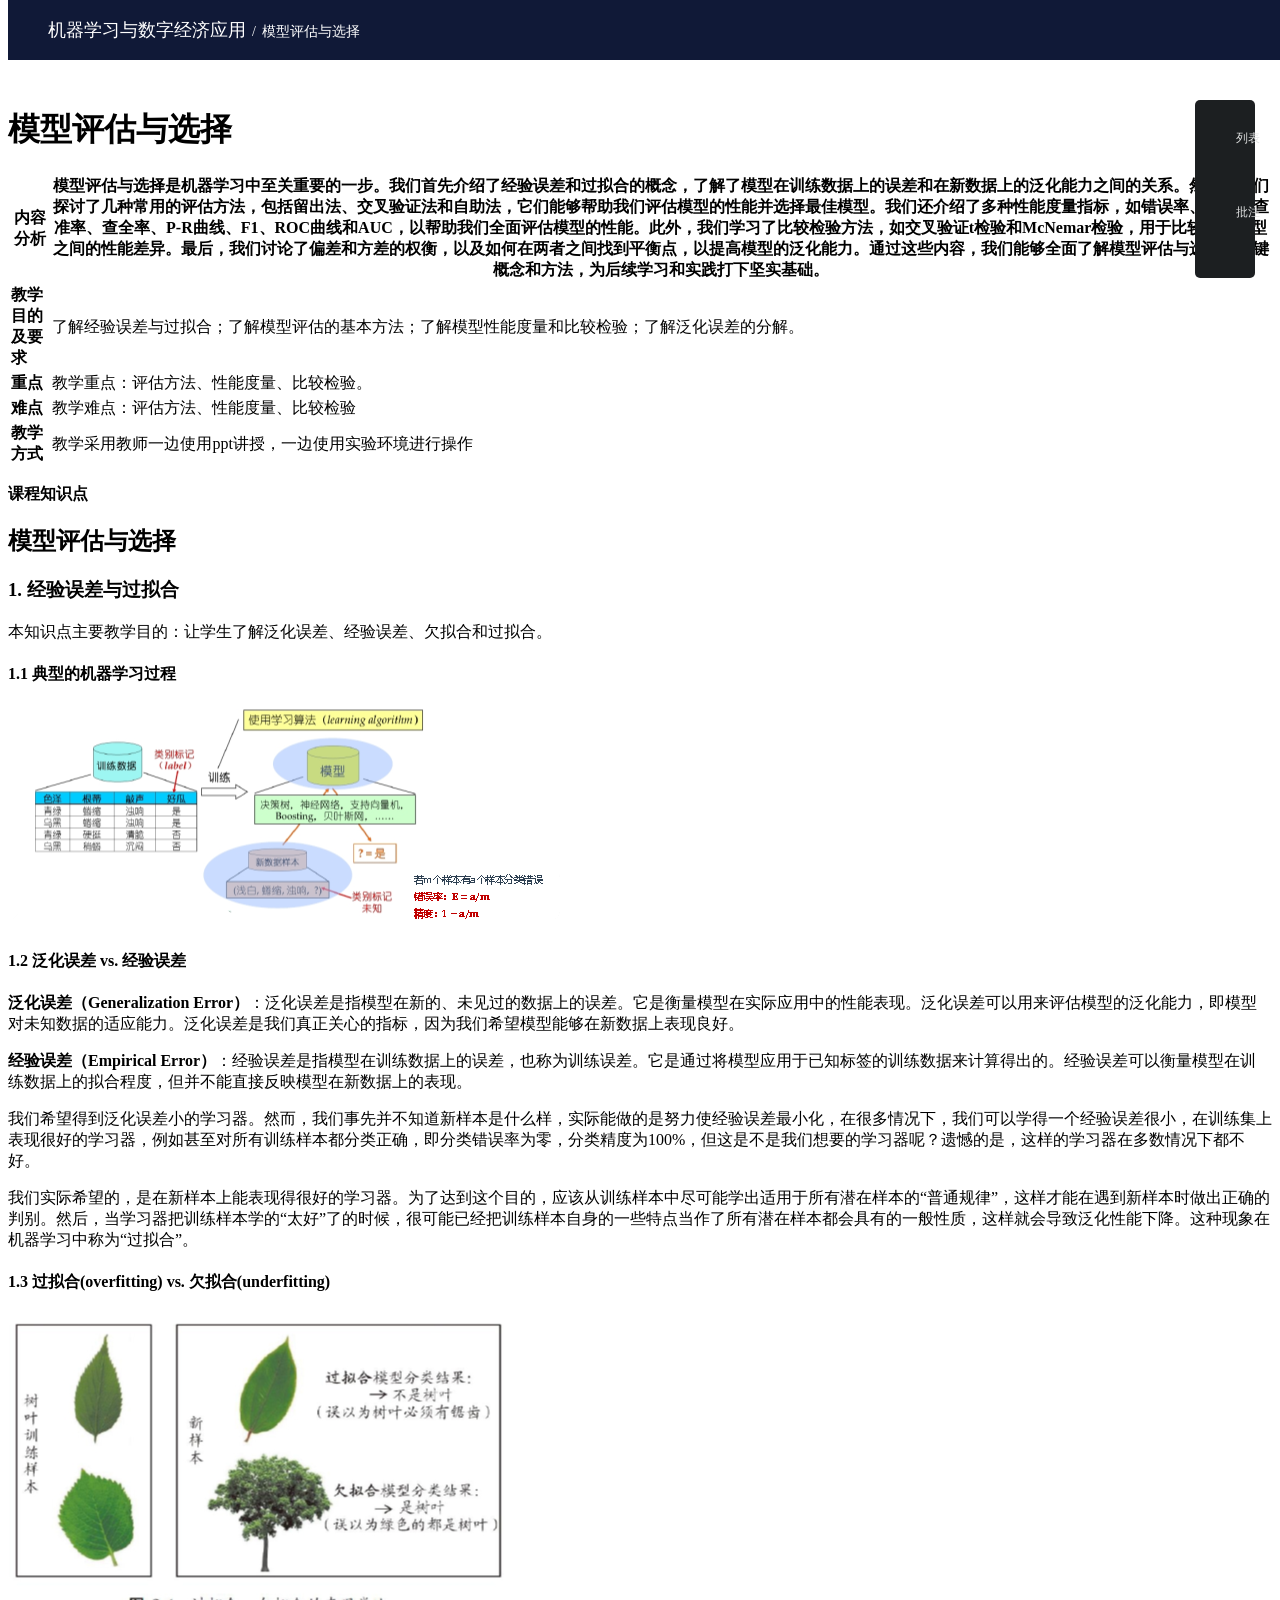
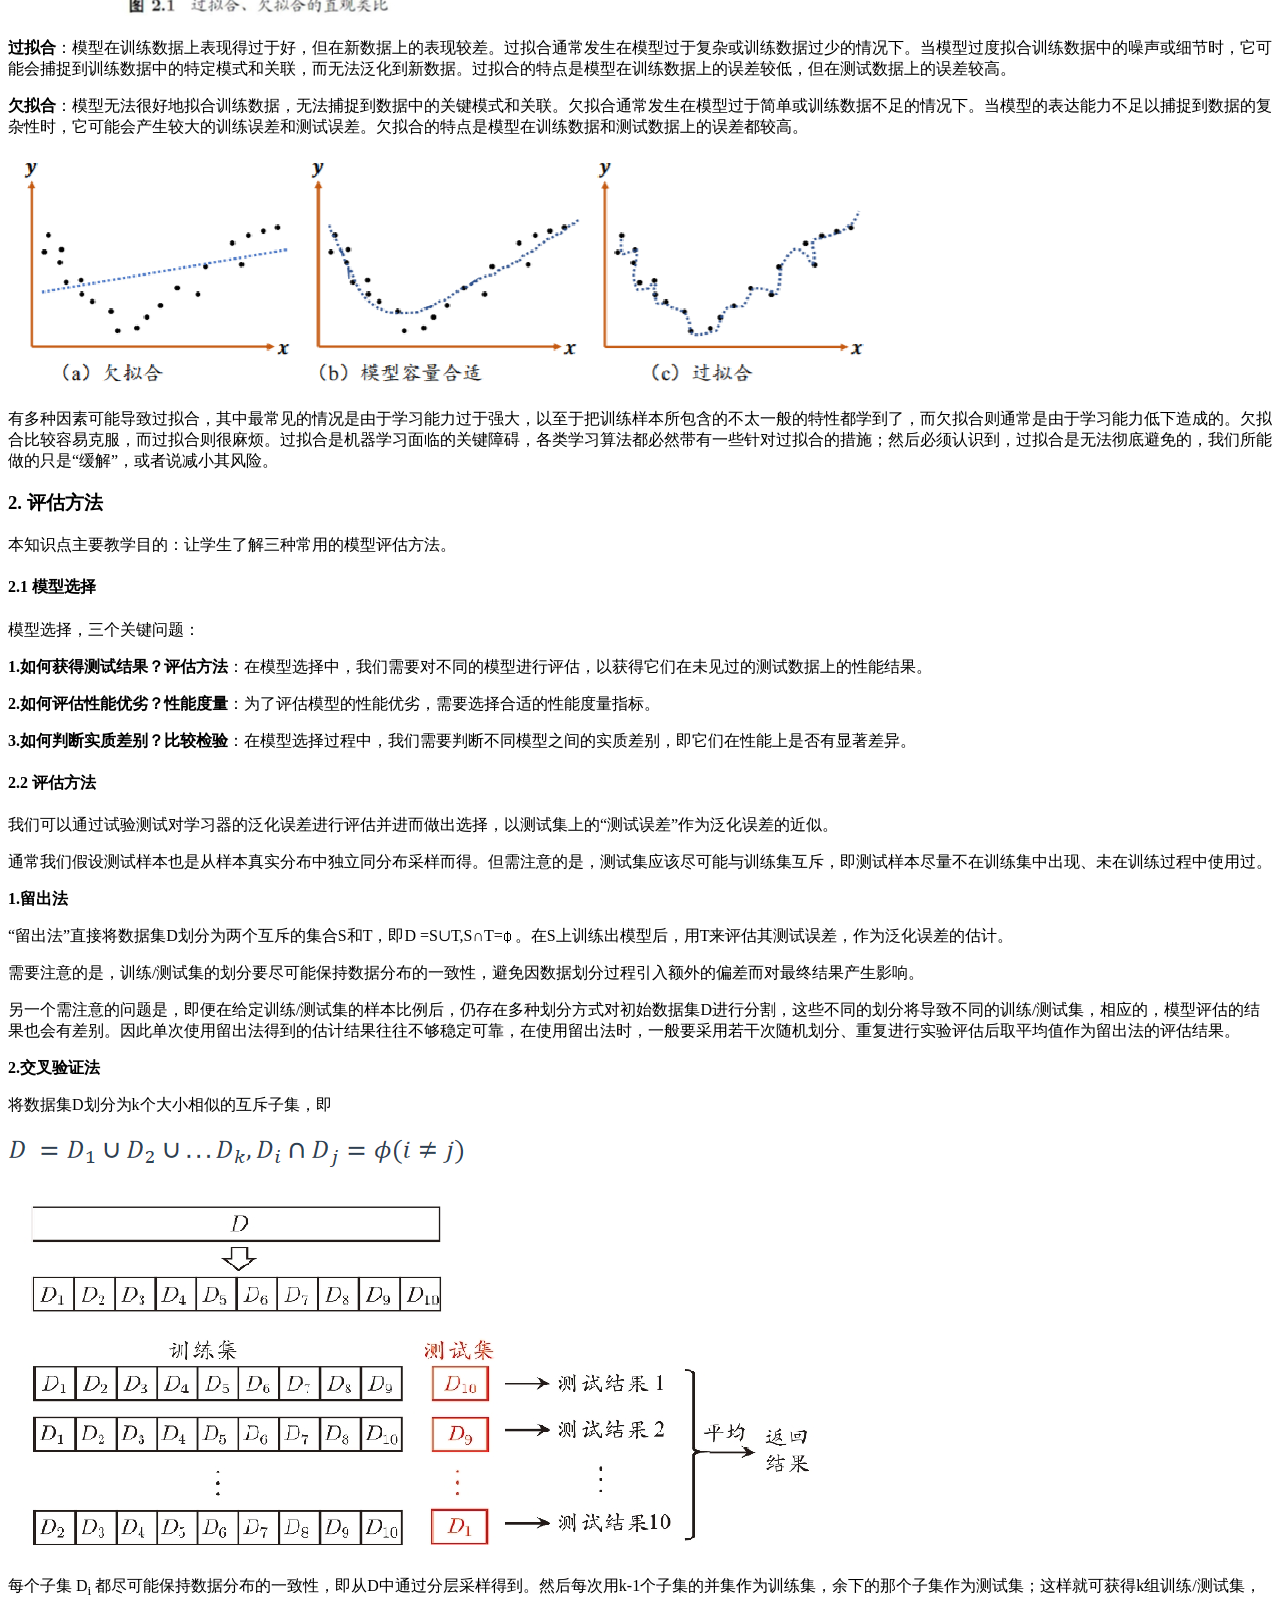
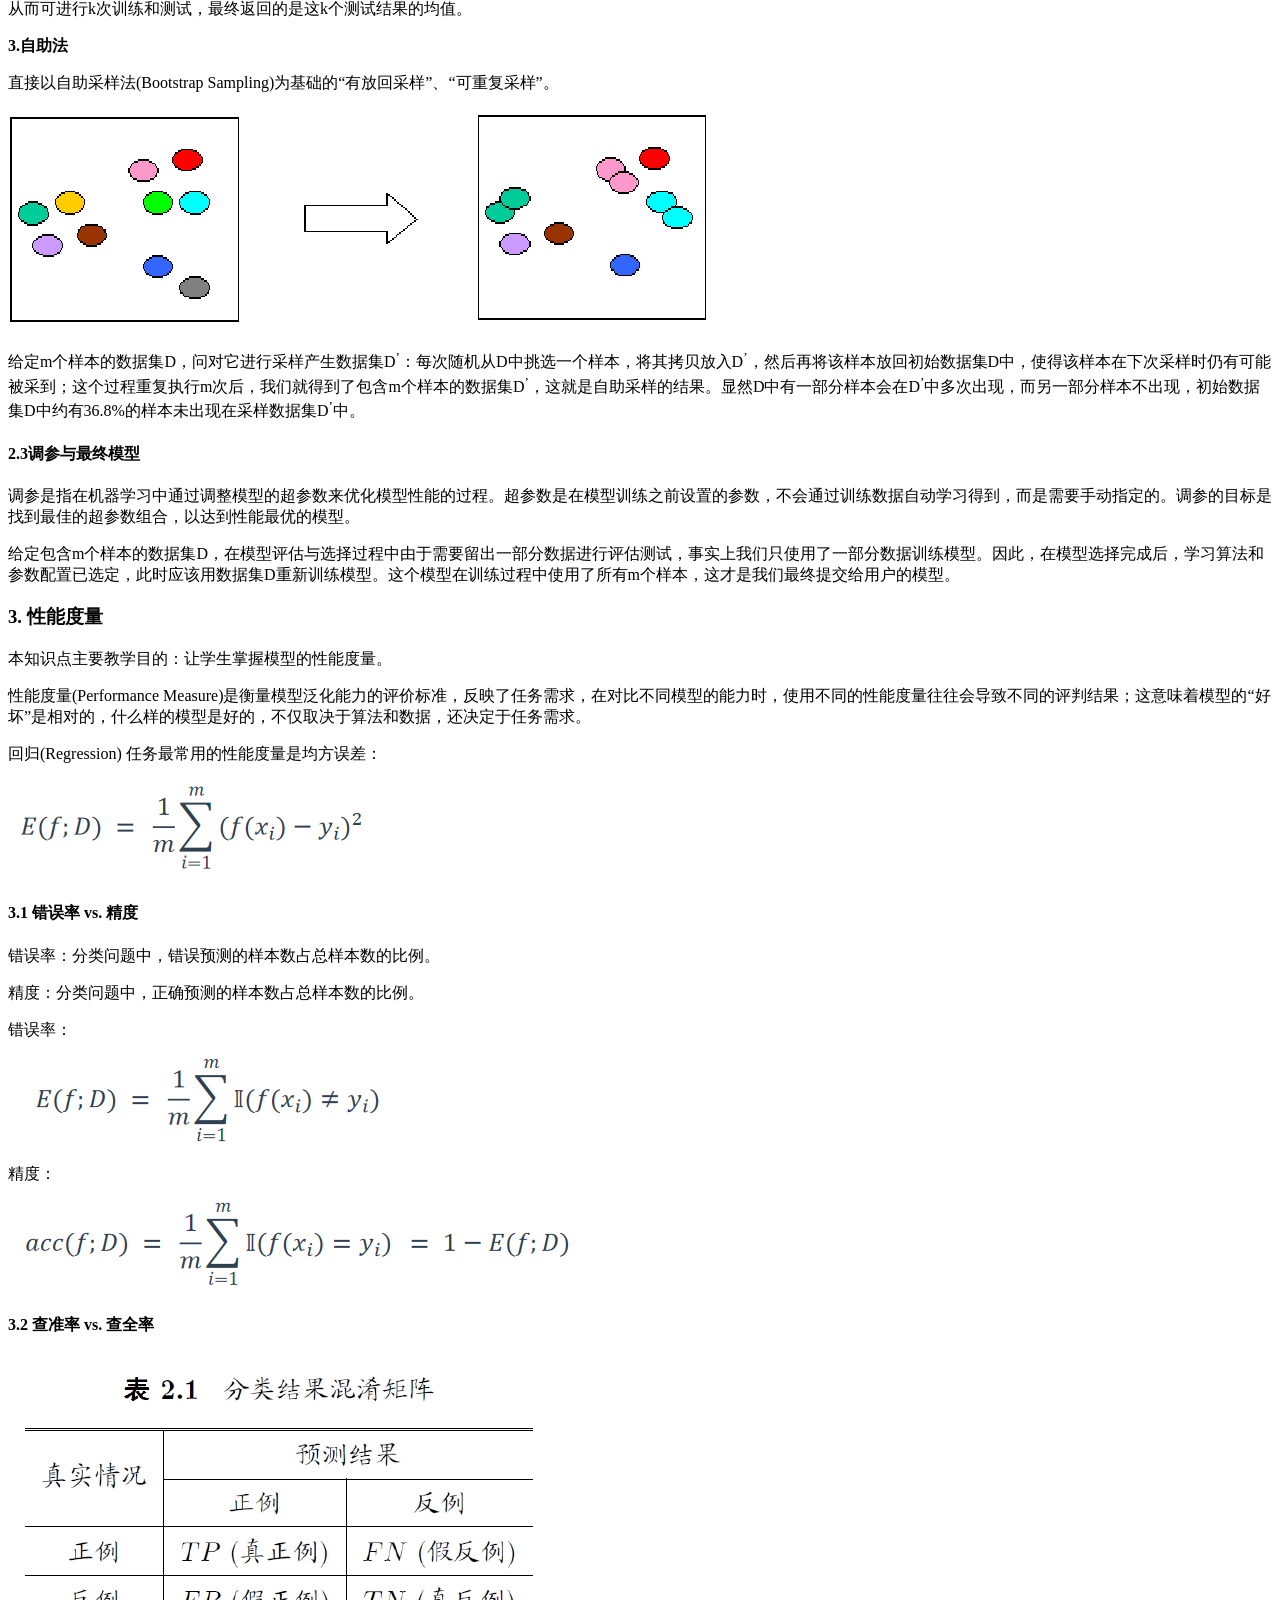
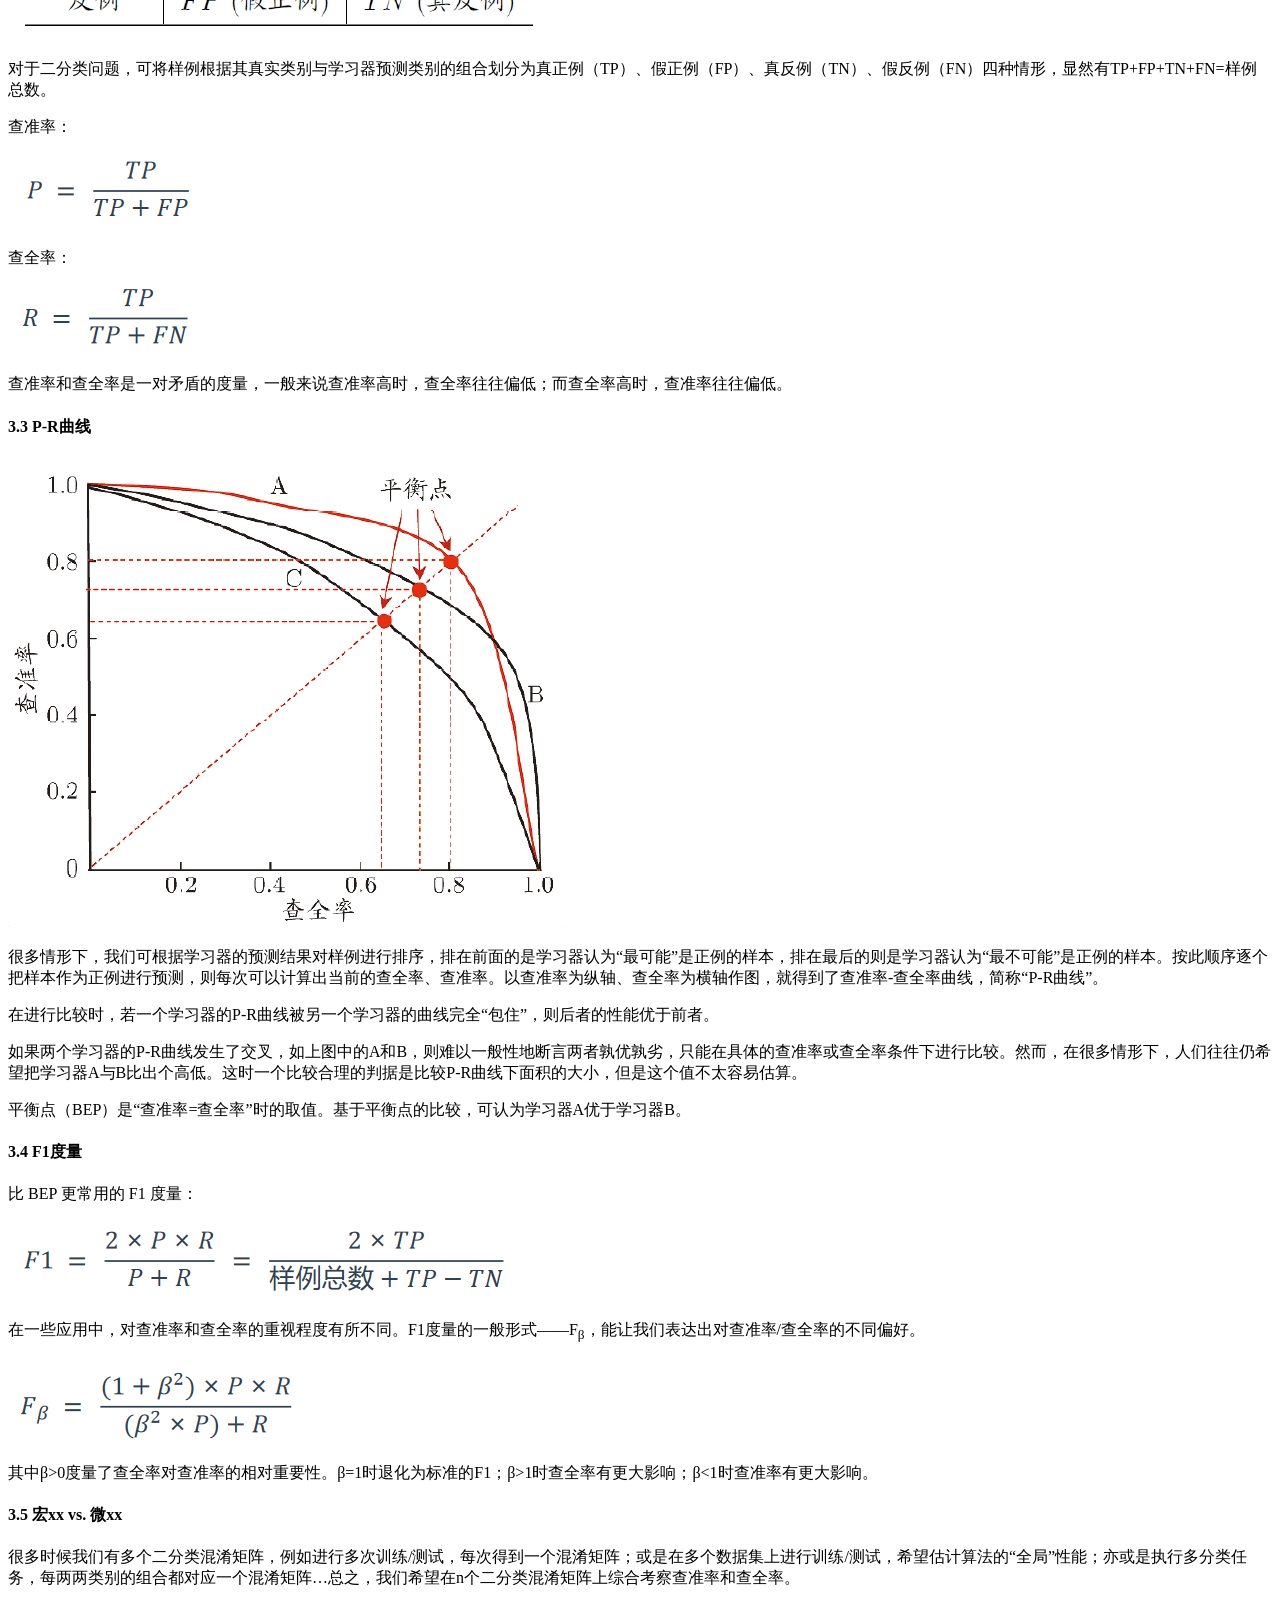
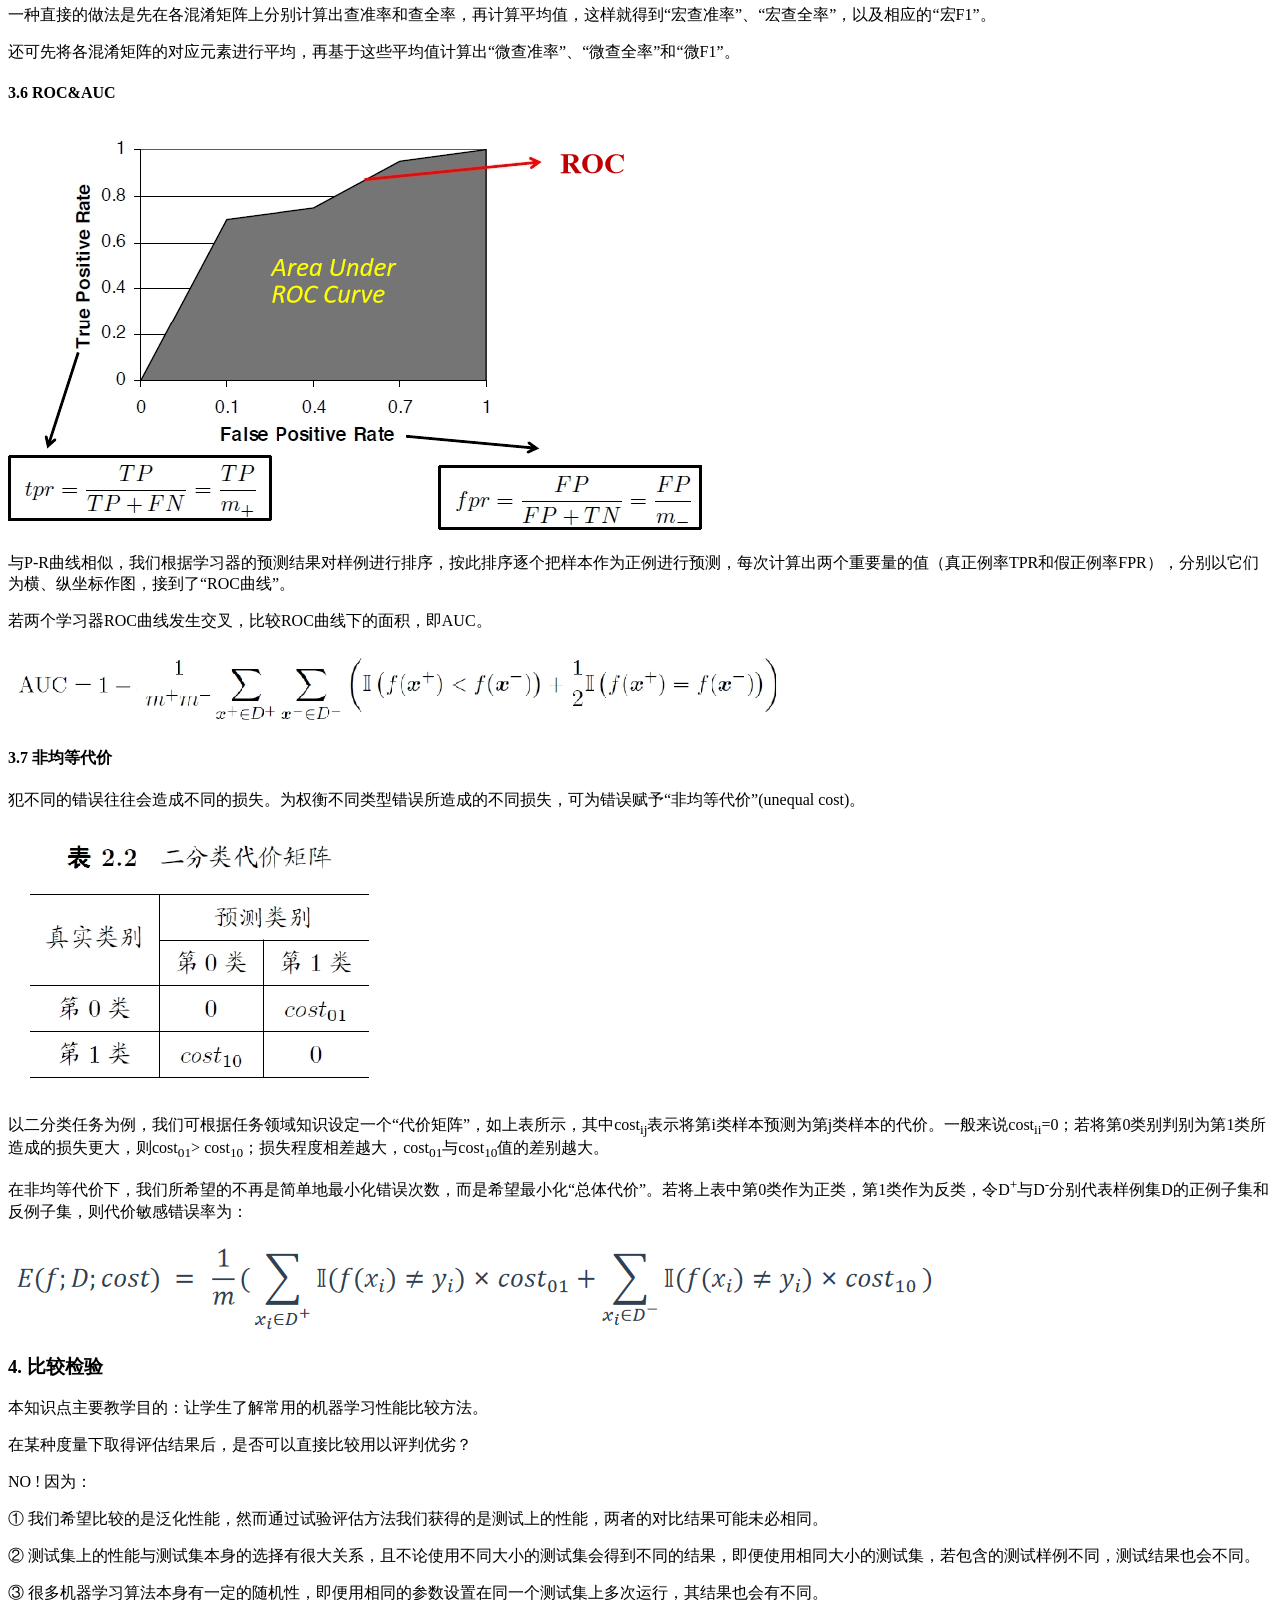
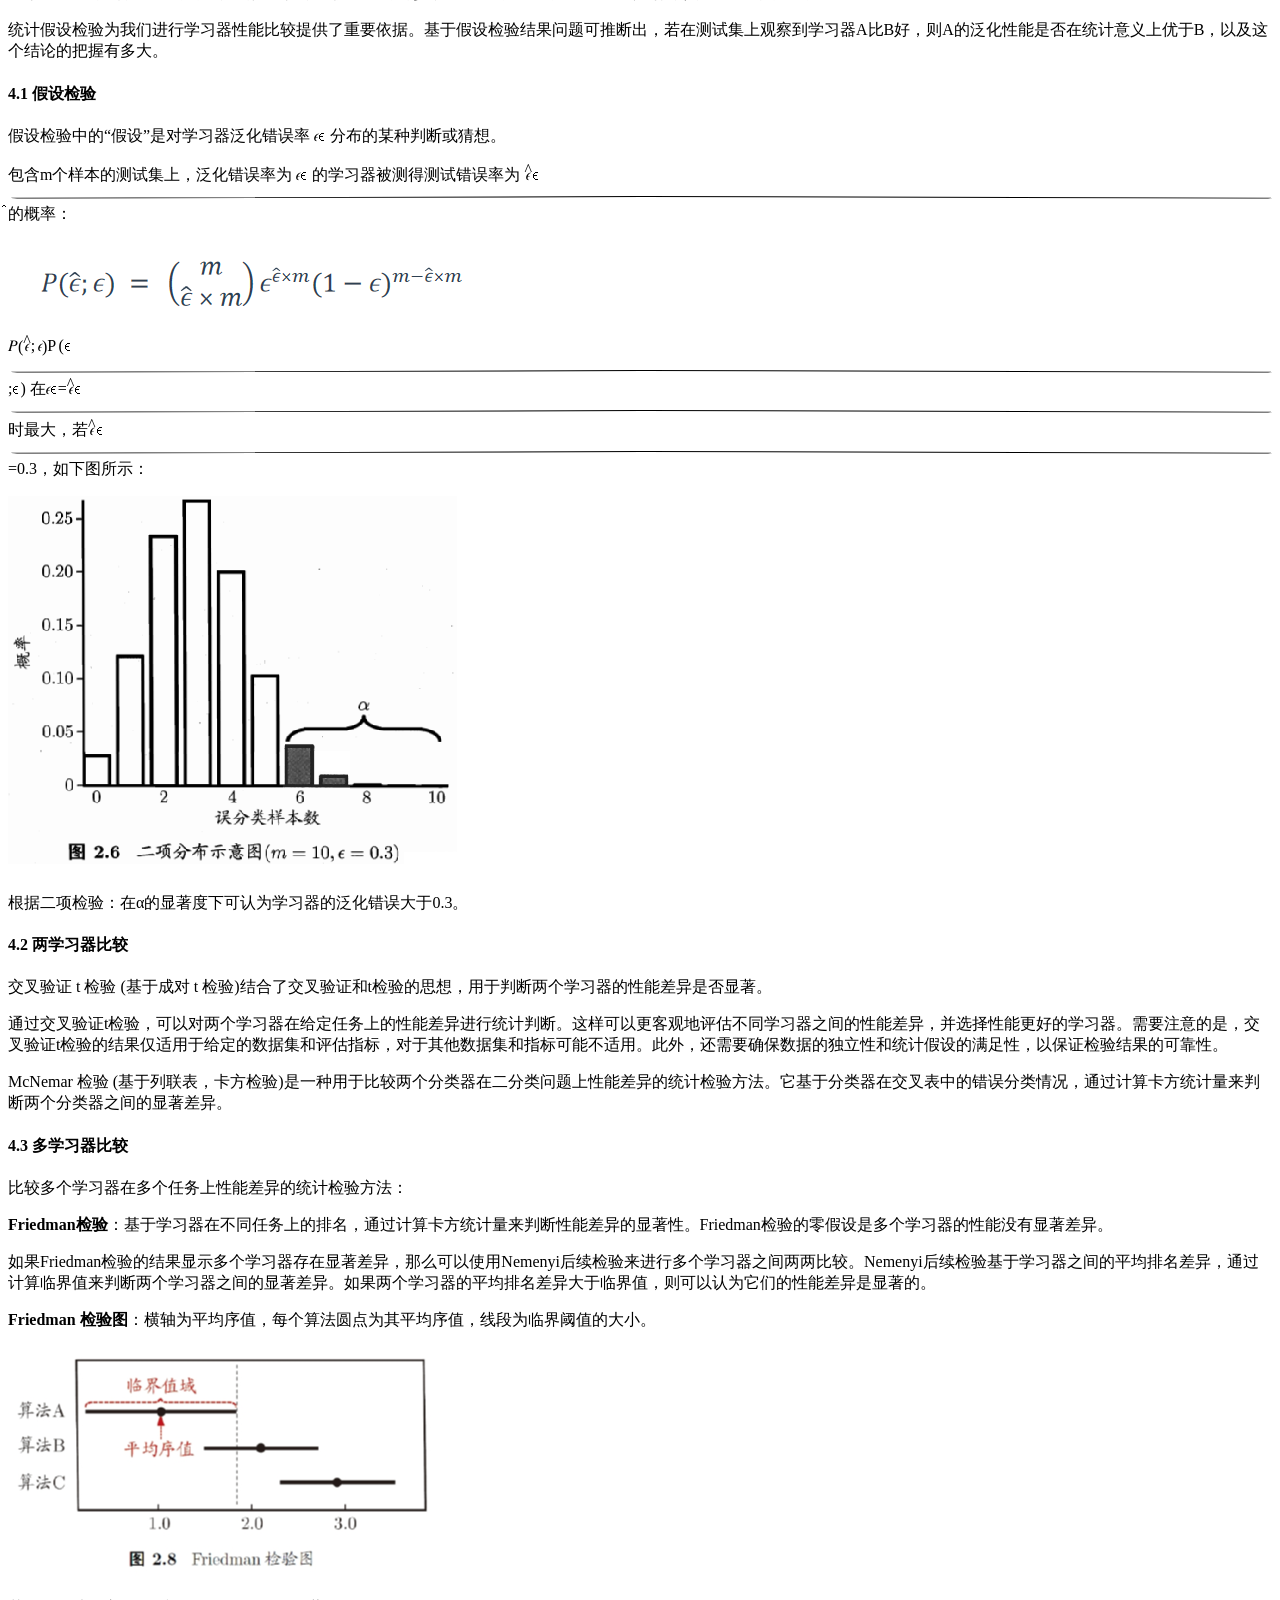
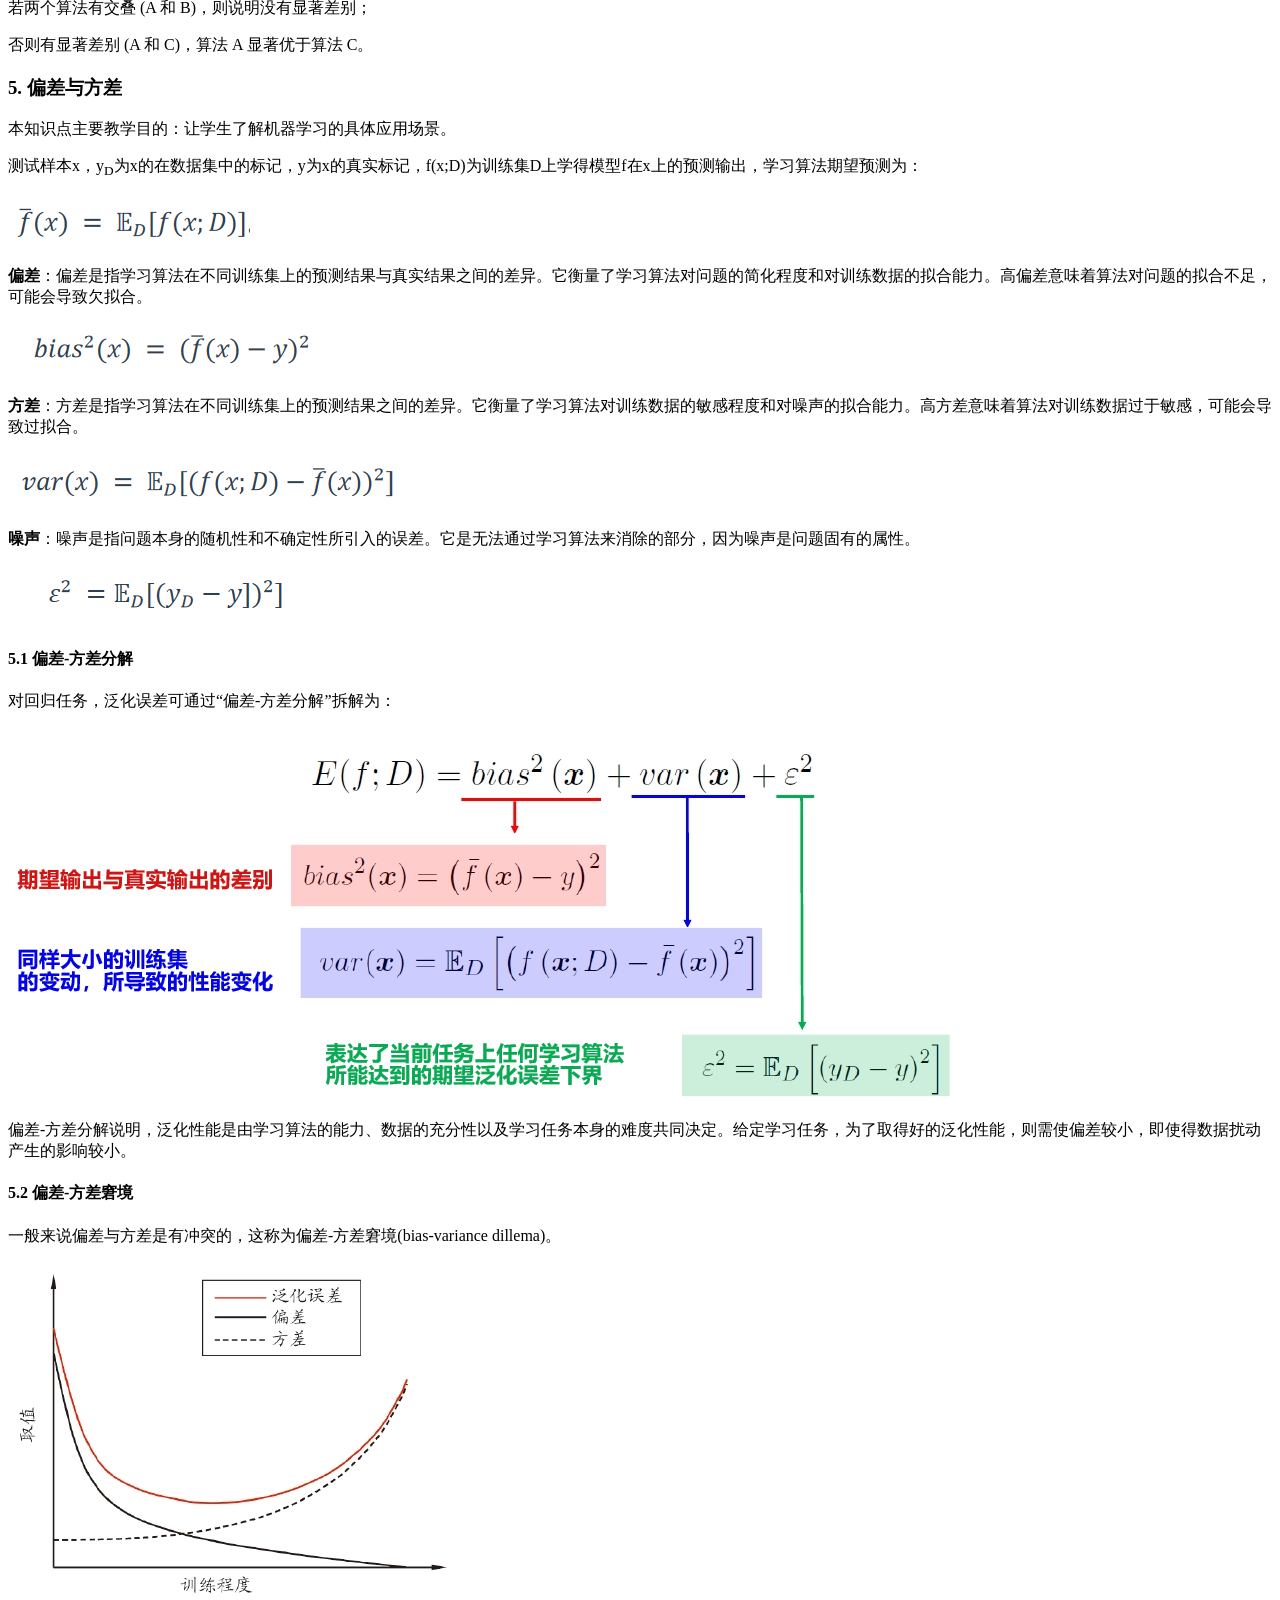
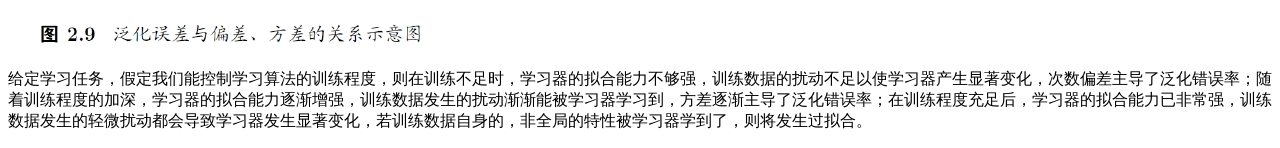
<file: dosc/1.模型评估与选择.html>
<!DOCTYPE html>
<!-- saved from url=(0121)http://commerce.ithyxy.com/Teaching/MyCourses/CourseMaterialDetail?courseId=173&chapterId=3608&classId=&singleChaper=3608 -->
<html lang="zh-CN" class=" "><head><meta http-equiv="Content-Type" content="text/html; charset=UTF-8"><style class="vjs-styles-defaults">
      .video-js {
        width: 300px;
        height: 150px;
      }

      .vjs-fluid:not(.vjs-audio-only-mode) {
        padding-top: 56.25%
      }
    </style><meta name="viewport" content="width=device-width,initial-scale=1"><meta name="robots" content="all"><meta name="author" content="commerce.ithyxy.com,华育兴业"><meta name="copyright" content="北京华育兴业科技有限公司,版权所有"><meta name="keywords" content="新文科实践教学一体化平台，教学资源，教学平台，实验平台，实训平台"><meta name="description" content="欢迎来到新文科实践教学一体化平台。我们提供丰富的教学资源，包括教学材料、课程设计、教案和教学视频等，助力教师开展高质量的教学工作。同时，我们还提供便捷的教学平台，供教师和学生进行在线学习和交流。此外，我们还设有实验平台和实训平台，让学生能够亲自参与实践操作和实验探索，提升他们的实践能力和动手能力。无论您是教师还是学生，我们都致力于为您提供最优质的教育资源和学习平台，助您取得优异的学习成果。立即加入我们，开启一场全新的教学与学习之旅！"><title>模型评估与选择 - 机器学习与数字经济应用</title><link type="text/css" rel="stylesheet" href="./模型评估与选择_files/katex.css"><link href="./模型评估与选择_files/chunk-42d63eeb.e8ce458e.css" rel="prefetch"><link href="./模型评估与选择_files/chunk-42d63eeb.ec487a77.js" rel="prefetch"><style type="text/css">.hide-popper{display:none}.cascader-popper{padding:0}.cascader-menu-wrapper{white-space:nowrap;overflow-x:auto}.cascader-menu-wrapper .cascader-checkbox{margin-right:10px}.el-cascader-menu__item.has-checked-child{background-color:#f5f7fa!important}.dropdown__empty{height:100%;padding-top:50%;margin:0;text-align:center;color:#999;font-size:14px}.can-load-children{position:relative}.can-load-children:after{content:"";display:inline-block;position:absolute;width:5px;height:5px;background:#a5d279;right:20px;top:50%;border-radius:50%;transform:translateY(-50%);-webkit-transform:translateY(-50%)}.can-load-children.loading-children:after{animation:loading .22s infinite alternate;-moz-animation:loading .22s infinite alternate;-webkit-animation:loading .22s infinite alternate;-o-animation:loading .22s infinite alternate}@-webkit-keyframes loading{0%{background:#a5d279}to{background:#334d19}}@keyframes loading{0%{background:#a5d279}to{background:#334d19}}</style><style type="text/css">.w-e-toolbar,.w-e-text-container,.w-e-menu-panel {  padding: 0;  margin: 0;  box-sizing: border-box;}.w-e-toolbar *,.w-e-text-container *,.w-e-menu-panel * {  padding: 0;  margin: 0;  box-sizing: border-box;}.w-e-clear-fix:after {  content: "";  display: table;  clear: both;}.w-e-toolbar .w-e-droplist {  position: absolute;  left: 0;  top: 0;  background-color: #fff;  border: 1px solid #f1f1f1;  border-right-color: #ccc;  border-bottom-color: #ccc;}.w-e-toolbar .w-e-droplist .w-e-dp-title {  text-align: center;  color: #999;  line-height: 2;  border-bottom: 1px solid #f1f1f1;  font-size: 13px;}.w-e-toolbar .w-e-droplist ul.w-e-list {  list-style: none;  line-height: 1;}.w-e-toolbar .w-e-droplist ul.w-e-list li.w-e-item {  color: #333;  padding: 5px 0;}.w-e-toolbar .w-e-droplist ul.w-e-list li.w-e-item:hover {  background-color: #f1f1f1;}.w-e-toolbar .w-e-droplist ul.w-e-block {  list-style: none;  text-align: left;  padding: 5px;}.w-e-toolbar .w-e-droplist ul.w-e-block li.w-e-item {  display: inline-block;  *display: inline;  *zoom: 1;  padding: 3px 5px;}.w-e-toolbar .w-e-droplist ul.w-e-block li.w-e-item:hover {  background-color: #f1f1f1;}@font-face {  font-family: 'w-e-icon';  src: url([data-uri]) format('truetype');  font-weight: normal;  font-style: normal;}[class^="w-e-icon-"],[class*=" w-e-icon-"] {  /* use !important to prevent issues with browser extensions that change fonts */  font-family: 'w-e-icon' !important;  speak: none;  font-style: normal;  font-weight: normal;  font-variant: normal;  text-transform: none;  line-height: 1;  /* Better Font Rendering =========== */  -webkit-font-smoothing: antialiased;  -moz-osx-font-smoothing: grayscale;}.w-e-icon-close:before {  content: "\f00d";}.w-e-icon-upload2:before {  content: "\e9c6";}.w-e-icon-trash-o:before {  content: "\f014";}.w-e-icon-header:before {  content: "\f1dc";}.w-e-icon-pencil2:before {  content: "\e906";}.w-e-icon-paint-brush:before {  content: "\f1fc";}.w-e-icon-image:before {  content: "\e90d";}.w-e-icon-play:before {  content: "\e912";}.w-e-icon-location:before {  content: "\e947";}.w-e-icon-undo:before {  content: "\e965";}.w-e-icon-redo:before {  content: "\e966";}.w-e-icon-quotes-left:before {  content: "\e977";}.w-e-icon-list-numbered:before {  content: "\e9b9";}.w-e-icon-list2:before {  content: "\e9bb";}.w-e-icon-link:before {  content: "\e9cb";}.w-e-icon-happy:before {  content: "\e9df";}.w-e-icon-bold:before {  content: "\ea62";}.w-e-icon-underline:before {  content: "\ea63";}.w-e-icon-italic:before {  content: "\ea64";}.w-e-icon-strikethrough:before {  content: "\ea65";}.w-e-icon-table2:before {  content: "\ea71";}.w-e-icon-paragraph-left:before {  content: "\ea77";}.w-e-icon-paragraph-center:before {  content: "\ea78";}.w-e-icon-paragraph-right:before {  content: "\ea79";}.w-e-icon-terminal:before {  content: "\f120";}.w-e-icon-page-break:before {  content: "\ea68";}.w-e-icon-cancel-circle:before {  content: "\ea0d";}.w-e-icon-font:before {  content: "\ea5c";}.w-e-icon-text-heigh:before {  content: "\ea5f";}.w-e-toolbar {  display: -webkit-box;  display: -ms-flexbox;  display: flex;  padding: 0 5px;  /* flex-wrap: wrap; */  /* 单个菜单 */}.w-e-toolbar .w-e-menu {  position: relative;  text-align: center;  padding: 5px 10px;  cursor: pointer;}.w-e-toolbar .w-e-menu i {  color: #999;}.w-e-toolbar .w-e-menu:hover i {  color: #333;}.w-e-toolbar .w-e-active i {  color: #1e88e5;}.w-e-toolbar .w-e-active:hover i {  color: #1e88e5;}.w-e-text-container .w-e-panel-container {  position: absolute;  top: 0;  left: 50%;  border: 1px solid #ccc;  border-top: 0;  box-shadow: 1px 1px 2px #ccc;  color: #333;  background-color: #fff;  /* 为 emotion panel 定制的样式 */  /* 上传图片的 panel 定制样式 */}.w-e-text-container .w-e-panel-container .w-e-panel-close {  position: absolute;  right: 0;  top: 0;  padding: 5px;  margin: 2px 5px 0 0;  cursor: pointer;  color: #999;}.w-e-text-container .w-e-panel-container .w-e-panel-close:hover {  color: #333;}.w-e-text-container .w-e-panel-container .w-e-panel-tab-title {  list-style: none;  display: -webkit-box;  display: -ms-flexbox;  display: flex;  font-size: 14px;  margin: 2px 10px 0 10px;  border-bottom: 1px solid #f1f1f1;}.w-e-text-container .w-e-panel-container .w-e-panel-tab-title .w-e-item {  padding: 3px 5px;  color: #999;  cursor: pointer;  margin: 0 3px;  position: relative;  top: 1px;}.w-e-text-container .w-e-panel-container .w-e-panel-tab-title .w-e-active {  color: #333;  border-bottom: 1px solid #333;  cursor: default;  font-weight: 700;}.w-e-text-container .w-e-panel-container .w-e-panel-tab-content {  padding: 10px 15px 10px 15px;  font-size: 16px;  /* 输入框的样式 */  /* 按钮的样式 */}.w-e-text-container .w-e-panel-container .w-e-panel-tab-content input:focus,.w-e-text-container .w-e-panel-container .w-e-panel-tab-content textarea:focus,.w-e-text-container .w-e-panel-container .w-e-panel-tab-content button:focus {  outline: none;}.w-e-text-container .w-e-panel-container .w-e-panel-tab-content textarea {  width: 100%;  border: 1px solid #ccc;  padding: 5px;}.w-e-text-container .w-e-panel-container .w-e-panel-tab-content textarea:focus {  border-color: #1e88e5;}.w-e-text-container .w-e-panel-container .w-e-panel-tab-content input[type=text] {  border: none;  border-bottom: 1px solid #ccc;  font-size: 14px;  height: 20px;  color: #333;  text-align: left;}.w-e-text-container .w-e-panel-container .w-e-panel-tab-content input[type=text].small {  width: 30px;  text-align: center;}.w-e-text-container .w-e-panel-container .w-e-panel-tab-content input[type=text].block {  display: block;  width: 100%;  margin: 10px 0;}.w-e-text-container .w-e-panel-container .w-e-panel-tab-content input[type=text]:focus {  border-bottom: 2px solid #1e88e5;}.w-e-text-container .w-e-panel-container .w-e-panel-tab-content .w-e-button-container button {  font-size: 14px;  color: #1e88e5;  border: none;  padding: 5px 10px;  background-color: #fff;  cursor: pointer;  border-radius: 3px;}.w-e-text-container .w-e-panel-container .w-e-panel-tab-content .w-e-button-container button.left {  float: left;  margin-right: 10px;}.w-e-text-container .w-e-panel-container .w-e-panel-tab-content .w-e-button-container button.right {  float: right;  margin-left: 10px;}.w-e-text-container .w-e-panel-container .w-e-panel-tab-content .w-e-button-container button.gray {  color: #999;}.w-e-text-container .w-e-panel-container .w-e-panel-tab-content .w-e-button-container button.red {  color: #c24f4a;}.w-e-text-container .w-e-panel-container .w-e-panel-tab-content .w-e-button-container button:hover {  background-color: #f1f1f1;}.w-e-text-container .w-e-panel-container .w-e-panel-tab-content .w-e-button-container:after {  content: "";  display: table;  clear: both;}.w-e-text-container .w-e-panel-container .w-e-emoticon-container .w-e-item {  cursor: pointer;  font-size: 18px;  padding: 0 3px;  display: inline-block;  *display: inline;  *zoom: 1;}.w-e-text-container .w-e-panel-container .w-e-up-img-container {  text-align: center;}.w-e-text-container .w-e-panel-container .w-e-up-img-container .w-e-up-btn {  display: inline-block;  *display: inline;  *zoom: 1;  color: #999;  cursor: pointer;  font-size: 60px;  line-height: 1;}.w-e-text-container .w-e-panel-container .w-e-up-img-container .w-e-up-btn:hover {  color: #333;}.w-e-text-container {  position: relative;}.w-e-text-container .w-e-progress {  position: absolute;  background-color: #1e88e5;  bottom: 0;  left: 0;  height: 1px;}.w-e-text {  padding: 0 10px;  overflow-y: scroll;}.w-e-text p,.w-e-text h1,.w-e-text h2,.w-e-text h3,.w-e-text h4,.w-e-text h5,.w-e-text table,.w-e-text pre {  margin: 10px 0;  line-height: 1.5;}.w-e-text ul,.w-e-text ol {  margin: 10px 0 10px 20px;}.w-e-text blockquote {  display: block;  border-left: 8px solid #d0e5f2;  padding: 5px 10px;  margin: 10px 0;  line-height: 1.4;  font-size: 100%;  background-color: #f1f1f1;}.w-e-text code {  display: inline-block;  *display: inline;  *zoom: 1;  background-color: #f1f1f1;  border-radius: 3px;  padding: 3px 5px;  margin: 0 3px;}.w-e-text pre code {  display: block;}.w-e-text table {  border-top: 1px solid #ccc;  border-left: 1px solid #ccc;}.w-e-text table td,.w-e-text table th {  border-bottom: 1px solid #ccc;  border-right: 1px solid #ccc;  padding: 3px 5px;}.w-e-text table th {  border-bottom: 2px solid #ccc;  text-align: center;}.w-e-text:focus {  outline: none;}.w-e-text img {  cursor: pointer;}.w-e-text img:hover {  box-shadow: 0 0 5px #333;}</style><link rel="stylesheet" type="text/css" href="./模型评估与选择_files/chunk-42d63eeb.e8ce458e.css"><style data-id="immersive-translate-input-injected-css">.immersive-translate-input {
  position: absolute;
  top: 0;
  right: 0;
  left: 0;
  bottom: 0;
  z-index: 2147483647;
  display: flex;
  justify-content: center;
  align-items: center;
}
.immersive-translate-attach-loading::after {
  content: " ";

  --loading-color: #f78fb6;
  width: 6px;
  height: 6px;
  border-radius: 50%;
  display: block;
  margin: 12px auto;
  position: relative;
  color: white;
  left: -100px;
  box-sizing: border-box;
  animation: immersiveTranslateShadowRolling 1.5s linear infinite;

  position: absolute;
  top: 50%;
  left: 50%;
  transform: translate(-2000%, -50%);
  z-index: 100;
}

.immersive-translate-loading-spinner {
  vertical-align: middle !important;
  width: 10px !important;
  height: 10px !important;
  display: inline-block !important;
  margin: 0 4px !important;
  border: 2px rgba(221, 244, 255, 0.6) solid !important;
  border-top: 2px rgba(0, 0, 0, 0.375) solid !important;
  border-left: 2px rgba(0, 0, 0, 0.375) solid !important;
  border-radius: 50% !important;
  padding: 0 !important;
  -webkit-animation: immersive-translate-loading-animation 0.6s infinite linear !important;
  animation: immersive-translate-loading-animation 0.6s infinite linear !important;
}

@-webkit-keyframes immersive-translate-loading-animation {
  from {
    -webkit-transform: rotate(0deg);
  }

  to {
    -webkit-transform: rotate(359deg);
  }
}

@keyframes immersive-translate-loading-animation {
  from {
    transform: rotate(0deg);
  }

  to {
    transform: rotate(359deg);
  }
}


.immersive-translate-input-loading {
  --loading-color: #f78fb6;
  width: 6px;
  height: 6px;
  border-radius: 50%;
  display: block;
  margin: 12px auto;
  position: relative;
  color: white;
  left: -100px;
  box-sizing: border-box;
  animation: immersiveTranslateShadowRolling 1.5s linear infinite;
}

@keyframes immersiveTranslateShadowRolling {
  0% {
    box-shadow: 0px 0 rgba(255, 255, 255, 0), 0px 0 rgba(255, 255, 255, 0), 0px 0 rgba(255, 255, 255, 0), 0px 0 rgba(255, 255, 255, 0);
  }

  12% {
    box-shadow: 100px 0 var(--loading-color), 0px 0 rgba(255, 255, 255, 0), 0px 0 rgba(255, 255, 255, 0), 0px 0 rgba(255, 255, 255, 0);
  }

  25% {
    box-shadow: 110px 0 var(--loading-color), 100px 0 var(--loading-color), 0px 0 rgba(255, 255, 255, 0), 0px 0 rgba(255, 255, 255, 0);
  }

  36% {
    box-shadow: 120px 0 var(--loading-color), 110px 0 var(--loading-color), 100px 0 var(--loading-color), 0px 0 rgba(255, 255, 255, 0);
  }

  50% {
    box-shadow: 130px 0 var(--loading-color), 120px 0 var(--loading-color), 110px 0 var(--loading-color), 100px 0 var(--loading-color);
  }

  62% {
    box-shadow: 200px 0 rgba(255, 255, 255, 0), 130px 0 var(--loading-color), 120px 0 var(--loading-color), 110px 0 var(--loading-color);
  }

  75% {
    box-shadow: 200px 0 rgba(255, 255, 255, 0), 200px 0 rgba(255, 255, 255, 0), 130px 0 var(--loading-color), 120px 0 var(--loading-color);
  }

  87% {
    box-shadow: 200px 0 rgba(255, 255, 255, 0), 200px 0 rgba(255, 255, 255, 0), 200px 0 rgba(255, 255, 255, 0), 130px 0 var(--loading-color);
  }

  100% {
    box-shadow: 200px 0 rgba(255, 255, 255, 0), 200px 0 rgba(255, 255, 255, 0), 200px 0 rgba(255, 255, 255, 0), 200px 0 rgba(255, 255, 255, 0);
  }
}


.immersive-translate-search-recomend {
  border: 1px solid #dadce0;
  border-radius: 8px;
  padding: 16px;
  margin-bottom: 16px;
  position: relative;
  font-size: 16px;
}

.immersive-translate-search-enhancement-en-title {
  color: #4d5156;
}



.immersive-translate-search-settings {
  position: absolute;
  top: 16px;
  right: 16px;
  cursor: pointer;
}

.immersive-translate-search-recomend::before {
  /* content: " "; */
  /* width: 20px; */
  /* height: 20px; */
  /* top: 16px; */
  /* position: absolute; */
  /* background: center / contain url('[data-uri]'); */
}

.immersive-translate-search-title {}

.immersive-translate-search-title-wrapper {}

.immersive-translate-search-time {
  font-size: 12px;
  margin: 4px 0 24px;
  color: #70757a;
}

.immersive-translate-expand-items {
  display: none;
}

.immersive-translate-search-more {
  margin-top: 16px;
  font-size: 14px;
}

.immersive-translate-modal {
  display: none;
  position: fixed;
  z-index: 2147483647;
  left: 0;
  top: 0;
  width: 100%;
  height: 100%;
  overflow: auto;
  background-color: rgb(0, 0, 0);
  background-color: rgba(0, 0, 0, 0.4);
  font-size: 15px;
}

.immersive-translate-modal-content {
  background-color: #fefefe;
  margin: 10% auto;
  padding: 40px 24px 24px;
  border: 1px solid #888;
  border-radius: 10px;
  width: 80%;
  max-width: 270px;
  font-family: system-ui, -apple-system, "Segoe UI", "Roboto", "Ubuntu",
    "Cantarell", "Noto Sans", sans-serif, "Apple Color Emoji", "Segoe UI Emoji",
    "Segoe UI Symbol", "Noto Color Emoji";
  position: relative
}

@media screen and (max-width: 768px) {
  .immersive-translate-modal-content {
    margin: 50% auto !important;
  }
}

.immersive-translate-modal .immersive-translate-modal-content-in-input {
  max-width: 500px;
}
.immersive-translate-modal-content-in-input .immersive-translate-modal-body {
  text-align: left;
  max-height: unset;
}

.immersive-translate-modal-title {
  text-align: center;
  font-size: 16px;
  font-weight: 700;
  color: #333333;
}

.immersive-translate-modal-body {
  text-align: center;
  font-size: 14px;
  font-weight: 400;
  color: #333333;
  word-break: break-all;
  margin-top: 24px;
}

@media screen and (max-width: 768px) {
  .immersive-translate-modal-body {
    max-height: 250px;
    overflow-y: auto;
  }
}

.immersive-translate-close {
  color: #666666;
  position: absolute;
  right: 16px;
  top: 16px;
  font-size: 20px;
  font-weight: bold;
}

.immersive-translate-close:hover,
.immersive-translate-close:focus {
  color: black;
  text-decoration: none;
  cursor: pointer;
}

.immersive-translate-modal-footer {
  display: flex;
  justify-content: center;
  flex-wrap: wrap;
  margin-top: 24px;
}

.immersive-translate-btn {
  width: fit-content;
  color: #fff;
  background-color: #ea4c89;
  border: none;
  font-size: 16px;
  margin: 0 8px;
  padding: 9px 30px;
  border-radius: 5px;
  display: flex;
  align-items: center;
  justify-content: center;
  cursor: pointer;
  transition: background-color 0.3s ease;
}

.immersive-translate-btn:hover {
  background-color: #f082ac;
}

.immersive-translate-cancel-btn {
  /* gray color */
  background-color: rgb(89, 107, 120);
}


.immersive-translate-cancel-btn:hover {
  background-color: hsl(205, 20%, 32%);
}

.immersive-translate-action-btn {
  background-color: transparent;
  color: #EA4C89;
  border: 1px solid #EA4C89
}

.immersive-translate-btn svg {
  margin-right: 5px;
}

.immersive-translate-link {
  cursor: pointer;
  user-select: none;
  -webkit-user-drag: none;
  text-decoration: none;
  color: #007bff;
  -webkit-tap-highlight-color: rgba(0, 0, 0, .1);
}

.immersive-translate-primary-link {
  cursor: pointer;
  user-select: none;
  -webkit-user-drag: none;
  text-decoration: none;
  color: #ea4c89;
  -webkit-tap-highlight-color: rgba(0, 0, 0, .1);
}

.immersive-translate-modal input[type="radio"] {
  margin: 0 6px;
  cursor: pointer;
}

.immersive-translate-modal label {
  cursor: pointer;
}

.immersive-translate-close-action {
  position: absolute;
  top: 2px;
  right: 0px;
  cursor: pointer;
}
</style></head><body><div id="jx-app"><div class="right-side-content"><!----></div><div data-v-6d0b4388="" websockmsg=""><div data-v-6d0b4388="" class="preview-top"><div data-v-6d0b4388="" class="preview-top1"><div data-v-6d0b4388="" class="preview-top-content"><div data-v-6d0b4388=""><span data-v-6d0b4388="" class="preview-title">机器学习与数字经济应用</span><span data-v-6d0b4388="" class="preview-line">/</span><span data-v-6d0b4388="">模型评估与选择</span></div></div></div></div><div data-v-6d0b4388="" id="jx-contain"><div data-v-6d0b4388="" class="sideBox"><ul data-v-6d0b4388=""><li data-v-6d0b4388=""><i data-v-6d0b4388="" title="详情" class="iconfont icon-liebiao" style="font-size: 24px;"></i>列表</li><!----><li data-v-6d0b4388="" class=""><i data-v-6d0b4388="" class="iconfont icon-ico_compile_thick" style="margin-bottom: 2px;"></i>批注</li></ul></div><div data-v-6d0b4388="" class="jx-content"><div data-v-6d0b4388="" class="markdown-body editormd-preview-container"><h1><a id="_0"></a><strong>模型评估与选择</strong></h1>
<table>
<thead>
<tr>
<th><strong>内容分析</strong></th>
<th>模型评估与选择是机器学习中至关重要的一步。我们首先介绍了经验误差和过拟合的概念，了解了模型在训练数据上的误差和在新数据上的泛化能力之间的关系。然后，我们探讨了几种常用的评估方法，包括留出法、交叉验证法和自助法，它们能够帮助我们评估模型的性能并选择最佳模型。我们还介绍了多种性能度量指标，如错误率、精度、查准率、查全率、P-R曲线、F1、ROC曲线和AUC，以帮助我们全面评估模型的性能。此外，我们学习了比较检验方法，如交叉验证t检验和McNemar检验，用于比较不同模型之间的性能差异。最后，我们讨论了偏差和方差的权衡，以及如何在两者之间找到平衡点，以提高模型的泛化能力。通过这些内容，我们能够全面了解模型评估与选择的关键概念和方法，为后续学习和实践打下坚实基础。</th>
</tr>
</thead>
<tbody>
<tr>
<td><strong>教学目的及要求</strong></td>
<td>了解经验误差与过拟合；了解模型评估的基本方法；了解模型性能度量和比较检验；了解泛化误差的分解。</td>
</tr>
<tr>
<td><strong>重点</strong></td>
<td>教学重点：评估方法、性能度量、比较检验。</td>
</tr>
<tr>
<td><strong>难点</strong></td>
<td>教学难点：评估方法、性能度量、比较检验</td>
</tr>
<tr>
<td><strong>教学方式</strong></td>
<td>教学采用教师一边使用ppt讲授，一边使用实验环境进行操作</td>
</tr>
</tbody>
</table>
<p><strong>课程知识点</strong></p>
<h2><a id="_14"></a>模型评估与选择</h2>
<h3><a id="1__16"></a><strong>1.</strong> 经验误差与过拟合</h3>
<p>本知识点主要教学目的：让学生了解泛化误差、经验误差、欠拟合和过拟合。</p>
<h4><a id="11__20"></a><strong>1.1</strong> 典型的机器学习过程</h4>
<p><img src="./模型评估与选择_files/4a28348a79a743b28899fad53fb7c07c.png" alt="image.png"></p>
<h4><a id="12__vs__24"></a><strong>1.2</strong> 泛化误差 vs. 经验误差</h4>
<p><strong>泛化误差（Generalization Error）</strong>：泛化误差是指模型在新的、未见过的数据上的误差。它是衡量模型在实际应用中的性能表现。泛化误差可以用来评估模型的泛化能力，即模型对未知数据的适应能力。泛化误差是我们真正关心的指标，因为我们希望模型能够在新数据上表现良好。</p>
<p><strong>经验误差（Empirical Error）</strong>：经验误差是指模型在训练数据上的误差，也称为训练误差。它是通过将模型应用于已知标签的训练数据来计算得出的。经验误差可以衡量模型在训练数据上的拟合程度，但并不能直接反映模型在新数据上的表现。</p>
<p>我们希望得到泛化误差小的学习器。然而，我们事先并不知道新样本是什么样，实际能做的是努力使经验误差最小化，在很多情况下，我们可以学得一个经验误差很小，在训练集上表现很好的学习器，例如甚至对所有训练样本都分类正确，即分类错误率为零，分类精度为100%，但这是不是我们想要的学习器呢？遗憾的是，这样的学习器在多数情况下都不好。</p>
<p>我们实际希望的，是在新样本上能表现得很好的学习器。为了达到这个目的，应该从训练样本中尽可能学出适用于所有潜在样本的“普通规律”，这样才能在遇到新样本时做出正确的判别。然后，当学习器把训练样本学的“太好”了的时候，很可能已经把训练样本自身的一些特点当作了所有潜在样本都会具有的一般性质，这样就会导致泛化性能下降。这种现象在机器学习中称为“过拟合”。</p>
<h4><a id="13_overfitting_vs_underfitting_34"></a><strong>1.3</strong> 过拟合(overfitting) vs. 欠拟合(underfitting)</h4>
<p><img src="./模型评估与选择_files/af31e62e570a4a3998cdaced9a49cf79.png" alt="image.png"></p>
<p><strong>过拟合</strong>：模型在训练数据上表现得过于好，但在新数据上的表现较差。过拟合通常发生在模型过于复杂或训练数据过少的情况下。当模型过度拟合训练数据中的噪声或细节时，它可能会捕捉到训练数据中的特定模式和关联，而无法泛化到新数据。过拟合的特点是模型在训练数据上的误差较低，但在测试数据上的误差较高。</p>
<p><strong>欠拟合</strong>：模型无法很好地拟合训练数据，无法捕捉到数据中的关键模式和关联。欠拟合通常发生在模型过于简单或训练数据不足的情况下。当模型的表达能力不足以捕捉到数据的复杂性时，它可能会产生较大的训练误差和测试误差。欠拟合的特点是模型在训练数据和测试数据上的误差都较高。</p>
<p><img src="./模型评估与选择_files/ccc4c1f1-3c20-479f-9962-26fc7fe0f295.png" alt=""></p>
<p>有多种因素可能导致过拟合，其中最常见的情况是由于学习能力过于强大，以至于把训练样本所包含的不太一般的特性都学到了，而欠拟合则通常是由于学习能力低下造成的。欠拟合比较容易克服，而过拟合则很麻烦。过拟合是机器学习面临的关键障碍，各类学习算法都必然带有一些针对过拟合的措施；然后必须认识到，过拟合是无法彻底避免的，我们所能做的只是“缓解”，或者说减小其风险。</p>
<h3><a id="2__46"></a><strong>2.</strong> 评估方法</h3>
<p>本知识点主要教学目的：让学生了解三种常用的模型评估方法。</p>
<h4><a id="21__50"></a><strong>2.1</strong> 模型选择</h4>
<p>模型选择，三个关键问题：</p>
<p><strong>1.如何获得测试结果？评估方法</strong>：在模型选择中，我们需要对不同的模型进行评估，以获得它们在未见过的测试数据上的性能结果。</p>
<p><strong>2.如何评估性能优劣？性能度量</strong>：为了评估模型的性能优劣，需要选择合适的性能度量指标。</p>
<p><strong>3.如何判断实质差别？比较检验</strong>：在模型选择过程中，我们需要判断不同模型之间的实质差别，即它们在性能上是否有显著差异。</p>
<h4><a id="22__60"></a><strong>2.2</strong> 评估方法</h4>
<p>我们可以通过试验测试对学习器的泛化误差进行评估并进而做出选择，以测试集上的“测试误差”作为泛化误差的近似。</p>
<p>通常我们假设测试样本也是从样本真实分布中独立同分布采样而得。但需注意的是，测试集应该尽可能与训练集互斥，即测试样本尽量不在训练集中出现、未在训练过程中使用过。</p>
<p><strong>1.留出法</strong></p>
<p>“留出法”直接将数据集D划分为两个互斥的集合S和T，即D =S∪T,S∩T=ϕ 。在S上训练出模型后，用T来评估其测试误差，作为泛化误差的估计。</p>
<p>需要注意的是，训练/测试集的划分要尽可能保持数据分布的一致性，避免因数据划分过程引入额外的偏差而对最终结果产生影响。</p>
<p>另一个需注意的问题是，即便在给定训练/测试集的样本比例后，仍存在多种划分方式对初始数据集D进行分割，这些不同的划分将导致不同的训练/测试集，相应的，模型评估的结果也会有差别。因此单次使用留出法得到的估计结果往往不够稳定可靠，在使用留出法时，一般要采用若干次随机划分、重复进行实验评估后取平均值作为留出法的评估结果。</p>
<p><strong>2.交叉验证法</strong></p>
<p>将数据集D划分为k个大小相似的互斥子集，即</p>
<p><img src="./模型评估与选择_files/d973fd3f-a405-4dea-9531-43a12541dc12.png" alt=""></p>
<p><img src="./模型评估与选择_files/d0a77821-0b28-4941-b18f-d68836e23b54.png" alt=""></p>
<p>每个子集 D<sub>i</sub> 都尽可能保持数据分布的一致性，即从D中通过分层采样得到。然后每次用k-1个子集的并集作为训练集，余下的那个子集作为测试集；这样就可获得k组训练/测试集，从而可进行k次训练和测试，最终返回的是这k个测试结果的均值。</p>
<p><strong>3.自助法</strong></p>
<p>直接以自助采样法(Bootstrap Sampling)为基础的“有放回采样”、“可重复采样”。</p>
<p><img src="./模型评估与选择_files/8a7c1ae7-fbe6-4009-a69a-edd7184a2977.png" alt=""></p>
<p>给定m个样本的数据集D，问对它进行采样产生数据集D<sup>’</sup>：每次随机从D中挑选一个样本，将其拷贝放入D<sup>’</sup>，然后再将该样本放回初始数据集D中，使得该样本在下次采样时仍有可能被采到；这个过程重复执行m次后，我们就得到了包含m个样本的数据集D<sup>’</sup>，这就是自助采样的结果。显然D中有一部分样本会在D<sup>’</sup>中多次出现，而另一部分样本不出现，初始数据集D中约有36.8%的样本未出现在采样数据集D<sup>’</sup>中。</p>
<h4><a id="23_92"></a><strong>2.3</strong>调参与最终模型</h4>
<p>调参是指在机器学习中通过调整模型的超参数来优化模型性能的过程。超参数是在模型训练之前设置的参数，不会通过训练数据自动学习得到，而是需要手动指定的。调参的目标是找到最佳的超参数组合，以达到性能最优的模型。</p>
<p>给定包含m个样本的数据集D，在模型评估与选择过程中由于需要留出一部分数据进行评估测试，事实上我们只使用了一部分数据训练模型。因此，在模型选择完成后，学习算法和参数配置已选定，此时应该用数据集D重新训练模型。这个模型在训练过程中使用了所有m个样本，这才是我们最终提交给用户的模型。</p>
<h3><a id="3__98"></a><strong>3.</strong> 性能度量</h3>
<p>本知识点主要教学目的：让学生掌握模型的性能度量。</p>
<p>性能度量(Performance Measure)是衡量模型泛化能力的评价标准，反映了任务需求，在对比不同模型的能力时，使用不同的性能度量往往会导致不同的评判结果；这意味着模型的“好坏”是相对的，什么样的模型是好的，不仅取决于算法和数据，还决定于任务需求。</p>
<p>回归(Regression) 任务最常用的性能度量是均方误差：</p>
<p><img src="./模型评估与选择_files/bf87f122-1ccd-4ab7-ac21-ad35b421124b.png" alt=""></p>
<h4><a id="31__vs__108"></a><strong>3.1</strong> 错误率 vs. 精度</h4>
<p>错误率：分类问题中，错误预测的样本数占总样本数的比例。</p>
<p>精度：分类问题中，正确预测的样本数占总样本数的比例。</p>
<p>错误率：</p>
<p><img src="./模型评估与选择_files/ec8e901a-4ec9-445b-9564-6c3973d3c7f6.png" alt=""></p>
<p>精度：</p>
<p><img src="./模型评估与选择_files/9617301d-b3b8-425f-8905-5b2f5e946876.png" alt=""></p>
<h4><a id="32__vs__122"></a><strong>3.2</strong> 查准率 vs. 查全率</h4>
<p><img src="./模型评估与选择_files/391b896f-5589-43d8-8f1b-60f7a93ff6c0.jpeg" alt="ws_2D09.tmp"></p>
<p>对于二分类问题，可将样例根据其真实类别与学习器预测类别的组合划分为真正例（TP）、假正例（FP）、真反例（TN）、假反例（FN）四种情形，显然有TP+FP+TN+FN=样例总数。</p>
<p>查准率：</p>
<p><img src="./模型评估与选择_files/4739b808-fa5b-4ea4-b06c-fed4c1ba342b.png" alt=""></p>
<p>查全率：</p>
<p><img src="./模型评估与选择_files/1429b22c-7a61-44fa-bf12-a2f78a9b1e38.png" alt=""></p>
<p>查准率和查全率是一对矛盾的度量，一般来说查准率高时，查全率往往偏低；而查全率高时，查准率往往偏低。</p>
<h4><a id="33_PR_138"></a><strong>3.3</strong> P-R曲线</h4>
<p><img src="./模型评估与选择_files/d8dce703-297f-4665-a28b-b756a994af03.jpeg" alt="ws_3029.tmp"></p>
<p>很多情形下，我们可根据学习器的预测结果对样例进行排序，排在前面的是学习器认为“最可能”是正例的样本，排在最后的则是学习器认为“最不可能”是正例的样本。按此顺序逐个把样本作为正例进行预测，则每次可以计算出当前的查全率、查准率。以查准率为纵轴、查全率为横轴作图，就得到了查准率-查全率曲线，简称“P-R曲线”。</p>
<p>在进行比较时，若一个学习器的P-R曲线被另一个学习器的曲线完全“包住”，则后者的性能优于前者。</p>
<p>如果两个学习器的P-R曲线发生了交叉，如上图中的A和B，则难以一般性地断言两者孰优孰劣，只能在具体的查准率或查全率条件下进行比较。然而，在很多情形下，人们往往仍希望把学习器A与B比出个高低。这时一个比较合理的判据是比较P-R曲线下面积的大小，但是这个值不太容易估算。</p>
<p>平衡点（BEP）是“查准率=查全率”时的取值。基于平衡点的比较，可认为学习器A优于学习器B。</p>
<h4><a id="34_F1_150"></a><strong>3.4</strong> F1度量</h4>
<p>比 BEP 更常用的 F1 度量：</p>
<p><img src="./模型评估与选择_files/8111c1ad-912e-4037-bf96-b803c0e033be.png" alt=""></p>
<p>在一些应用中，对查准率和查全率的重视程度有所不同。F1度量的一般形式——F<sub>β</sub>，能让我们表达出对查准率/查全率的不同偏好。</p>
<p><img src="./模型评估与选择_files/22fffe95-18f7-49e2-8ff8-ffe56cb6bbd9.png" alt=""></p>
<p>其中β&gt;0度量了查全率对查准率的相对重要性。β=1时退化为标准的F1；β&gt;1时查全率有更大影响；β&lt;1时查准率有更大影响。</p>
<h4><a id="35_xx_vs_xx_162"></a><strong>3.5</strong> 宏xx vs. 微xx</h4>
<p>很多时候我们有多个二分类混淆矩阵，例如进行多次训练/测试，每次得到一个混淆矩阵；或是在多个数据集上进行训练/测试，希望估计算法的“全局”性能；亦或是执行多分类任务，每两两类别的组合都对应一个混淆矩阵…总之，我们希望在n个二分类混淆矩阵上综合考察查准率和查全率。</p>
<p>一种直接的做法是先在各混淆矩阵上分别计算出查准率和查全率，再计算平均值，这样就得到“宏查准率”、“宏查全率”，以及相应的“宏F1”。</p>
<p>还可先将各混淆矩阵的对应元素进行平均，再基于这些平均值计算出“微查准率”、“微查全率”和“微F1”。</p>
<h4><a id="36_ROCAUC_170"></a><strong>3.6</strong> ROC&amp;AUC</h4>
<p><img src="./模型评估与选择_files/50187a3d-dd03-462d-9769-a730421b8abc.png" alt=""></p>
<p>与P-R曲线相似，我们根据学习器的预测结果对样例进行排序，按此排序逐个把样本作为正例进行预测，每次计算出两个重要量的值（真正例率TPR和假正例率FPR），分别以它们为横、纵坐标作图，接到了“ROC曲线”。</p>
<p>若两个学习器ROC曲线发生交叉，比较ROC曲线下的面积，即AUC。</p>
<p><img src="./模型评估与选择_files/cb8614c4-8a03-4b0a-9115-fa74f4f6ae6b.png" alt=""></p>
<h4><a id="37__180"></a><strong>3.7</strong> 非均等代价</h4>
<p>犯不同的错误往往会造成不同的损失。为权衡不同类型错误所造成的不同损失，可为错误赋予“非均等代价”(unequal cost)。</p>
<p><img src="./模型评估与选择_files/b4d502e2-1aa7-435c-a011-8bf0353c4e1a.png" alt=""></p>
<p>以二分类任务为例，我们可根据任务领域知识设定一个“代价矩阵”，如上表所示，其中cost<sub>ij</sub>表示将第i类样本预测为第j类样本的代价。一般来说cost<sub>ii</sub>=0；若将第0类别判别为第1类所造成的损失更大，则cost<sub>01</sub>&gt; cost<sub>10</sub>；损失程度相差越大，cost<sub>01</sub>与cost<sub>10</sub>值的差别越大。</p>
<p>在非均等代价下，我们所希望的不再是简单地最小化错误次数，而是希望最小化“总体代价”。若将上表中第0类作为正类，第1类作为反类，令D<sup>+</sup>与D<sup>-</sup>分别代表样例集D的正例子集和反例子集，则代价敏感错误率为：</p>
<p><img src="./模型评估与选择_files/25a2f85e-f3a2-4314-a2b4-6074358483b7.png" alt=""></p>
<h3><a id="4__192"></a><strong>4.</strong> 比较检验</h3>
<p>本知识点主要教学目的：让学生了解常用的机器学习性能比较方法。</p>
<p>在某种度量下取得评估结果后，是否可以直接比较用以评判优劣？</p>
<p>NO ! 因为：</p>
<p>① 我们希望比较的是泛化性能，然而通过试验评估方法我们获得的是测试上的性能，两者的对比结果可能未必相同。</p>
<p>② 测试集上的性能与测试集本身的选择有很大关系，且不论使用不同大小的测试集会得到不同的结果，即便使用相同大小的测试集，若包含的测试样例不同，测试结果也会不同。</p>
<p>③ 很多机器学习算法本身有一定的随机性，即便用相同的参数设置在同一个测试集上多次运行，其结果也会有不同。</p>
<p>统计假设检验为我们进行学习器性能比较提供了重要依据。基于假设检验结果问题可推断出，若在测试集上观察到学习器A比B好，则A的泛化性能是否在统计意义上优于B，以及这个结论的把握有多大。</p>
<h4><a id="41__208"></a><strong>4.1</strong> 假设检验</h4>
<p>假设检验中的“假设”是对学习器泛化错误率 <span class="katex"><span class="katex-mathml"><math><semantics><mrow><mi>ϵ</mi></mrow><annotation encoding="application/x-tex">ϵ</annotation></semantics></math></span><span class="katex-html" aria-hidden="true"><span class="strut" style="height:0.43056em;"></span><span class="strut bottom" style="height:0.43056em;vertical-align:0em;"></span><span class="base"><span class="mord mathit">ϵ</span></span></span></span> 分布的某种判断或猜想。</p>
<p>包含m个样本的测试集上，泛化错误率为 <span class="katex"><span class="katex-mathml"><math><semantics><mrow><mi>ϵ</mi></mrow><annotation encoding="application/x-tex">ϵ</annotation></semantics></math></span><span class="katex-html" aria-hidden="true"><span class="strut" style="height:0.43056em;"></span><span class="strut bottom" style="height:0.43056em;vertical-align:0em;"></span><span class="base"><span class="mord mathit">ϵ</span></span></span></span> 的学习器被测得测试错误率为 <span class="katex"><span class="katex-mathml"><math><semantics><mrow><mover accent="true"><mrow><mi>ϵ</mi></mrow><mo stretchy="true">^</mo></mover></mrow><annotation encoding="application/x-tex">\widehat{ϵ}</annotation></semantics></math></span><span class="katex-html" aria-hidden="true"><span class="strut" style="height:0.67056em;"></span><span class="strut bottom" style="height:0.67056em;vertical-align:0em;"></span><span class="base"><span class="mord accent"><span class="vlist-t"><span class="vlist-r"><span class="vlist" style="height:0.67056em;"><span style="top:-3em;"><span class="pstrut" style="height:3em;"></span><span class="mord"><span class="mord mathit">ϵ</span></span></span><span class="svg-align" style="top:-3.43056em;width:calc(100% - 0.11112em);margin-left:0.11112em;"><span class="pstrut" style="height:3em;"></span><span style="height:0.24em;"><svg width="100%" height="0.24em" viewBox="0 0 1062 239" preserveAspectRatio="none">
<path d="M529 0h5l519 115c5 1 9 5 9 10 0 1-1 2-1 3l-4 22
c-1 5-5 9-11 9h-2L532 67 19 159h-2c-5 0-9-4-11-9l-5-22c-1-6 2-12 8-13z"></path></svg></span></span></span></span></span></span></span></span></span> ̂的概率：</p>
<p><img src="./模型评估与选择_files/222b86ac-5a2f-4c10-9956-da09c6e9a273.png" alt=""></p>
<p><span class="katex"><span class="katex-mathml"><math><semantics><mrow><mi>P</mi><mo>(</mo><mover accent="true"><mrow><mi>ϵ</mi></mrow><mo stretchy="true">^</mo></mover><mo separator="true">;</mo><mi>ϵ</mi><mo>)</mo></mrow><annotation encoding="application/x-tex">P(\widehat{ϵ};ϵ)</annotation></semantics></math></span><span class="katex-html" aria-hidden="true"><span class="strut" style="height:0.75em;"></span><span class="strut bottom" style="height:1em;vertical-align:-0.25em;"></span><span class="base"><span class="mord mathit" style="margin-right:0.13889em;">P</span><span class="mopen">(</span><span class="mord accent"><span class="vlist-t"><span class="vlist-r"><span class="vlist" style="height:0.67056em;"><span style="top:-3em;"><span class="pstrut" style="height:3em;"></span><span class="mord"><span class="mord mathit">ϵ</span></span></span><span class="svg-align" style="top:-3.43056em;width:calc(100% - 0.11112em);margin-left:0.11112em;"><span class="pstrut" style="height:3em;"></span><span style="height:0.24em;"><svg width="100%" height="0.24em" viewBox="0 0 1062 239" preserveAspectRatio="none">
<path d="M529 0h5l519 115c5 1 9 5 9 10 0 1-1 2-1 3l-4 22
c-1 5-5 9-11 9h-2L532 67 19 159h-2c-5 0-9-4-11-9l-5-22c-1-6 2-12 8-13z"></path></svg></span></span></span></span></span></span><span class="mpunct">;</span><span class="mord mathit">ϵ</span><span class="mclose">)</span></span></span></span> 在<span class="katex"><span class="katex-mathml"><math><semantics><mrow><mi>ϵ</mi></mrow><annotation encoding="application/x-tex">ϵ</annotation></semantics></math></span><span class="katex-html" aria-hidden="true"><span class="strut" style="height:0.43056em;"></span><span class="strut bottom" style="height:0.43056em;vertical-align:0em;"></span><span class="base"><span class="mord mathit">ϵ</span></span></span></span>=<span class="katex"><span class="katex-mathml"><math><semantics><mrow><mover accent="true"><mrow><mi>ϵ</mi></mrow><mo stretchy="true">^</mo></mover></mrow><annotation encoding="application/x-tex">\widehat{ϵ}</annotation></semantics></math></span><span class="katex-html" aria-hidden="true"><span class="strut" style="height:0.67056em;"></span><span class="strut bottom" style="height:0.67056em;vertical-align:0em;"></span><span class="base"><span class="mord accent"><span class="vlist-t"><span class="vlist-r"><span class="vlist" style="height:0.67056em;"><span style="top:-3em;"><span class="pstrut" style="height:3em;"></span><span class="mord"><span class="mord mathit">ϵ</span></span></span><span class="svg-align" style="top:-3.43056em;width:calc(100% - 0.11112em);margin-left:0.11112em;"><span class="pstrut" style="height:3em;"></span><span style="height:0.24em;"><svg width="100%" height="0.24em" viewBox="0 0 1062 239" preserveAspectRatio="none">
<path d="M529 0h5l519 115c5 1 9 5 9 10 0 1-1 2-1 3l-4 22
c-1 5-5 9-11 9h-2L532 67 19 159h-2c-5 0-9-4-11-9l-5-22c-1-6 2-12 8-13z"></path></svg></span></span></span></span></span></span></span></span></span> 时最大，若<span class="katex"><span class="katex-mathml"><math><semantics><mrow><mover accent="true"><mrow><mi>ϵ</mi></mrow><mo stretchy="true">^</mo></mover></mrow><annotation encoding="application/x-tex">\widehat{ϵ}</annotation></semantics></math></span><span class="katex-html" aria-hidden="true"><span class="strut" style="height:0.67056em;"></span><span class="strut bottom" style="height:0.67056em;vertical-align:0em;"></span><span class="base"><span class="mord accent"><span class="vlist-t"><span class="vlist-r"><span class="vlist" style="height:0.67056em;"><span style="top:-3em;"><span class="pstrut" style="height:3em;"></span><span class="mord"><span class="mord mathit">ϵ</span></span></span><span class="svg-align" style="top:-3.43056em;width:calc(100% - 0.11112em);margin-left:0.11112em;"><span class="pstrut" style="height:3em;"></span><span style="height:0.24em;"><svg width="100%" height="0.24em" viewBox="0 0 1062 239" preserveAspectRatio="none">
<path d="M529 0h5l519 115c5 1 9 5 9 10 0 1-1 2-1 3l-4 22
c-1 5-5 9-11 9h-2L532 67 19 159h-2c-5 0-9-4-11-9l-5-22c-1-6 2-12 8-13z"></path></svg></span></span></span></span></span></span></span></span></span> =0.3，如下图所示：</p>
<p><img src="./模型评估与选择_files/dd57ef2c-d0d2-4447-b5ad-952005025058.png" alt=""></p>
<p>根据二项检验：在α的显著度下可认为学习器的泛化错误大于0.3。</p>
<h4><a id="42__222"></a><strong>4.2</strong> 两学习器比较</h4>
<p>交叉验证 t 检验 (基于成对 t 检验)结合了交叉验证和t检验的思想，用于判断两个学习器的性能差异是否显著。</p>
<p>通过交叉验证t检验，可以对两个学习器在给定任务上的性能差异进行统计判断。这样可以更客观地评估不同学习器之间的性能差异，并选择性能更好的学习器。需要注意的是，交叉验证t检验的结果仅适用于给定的数据集和评估指标，对于其他数据集和指标可能不适用。此外，还需要确保数据的独立性和统计假设的满足性，以保证检验结果的可靠性。</p>
<p>McNemar 检验 (基于列联表，卡方检验)是一种用于比较两个分类器在二分类问题上性能差异的统计检验方法。它基于分类器在交叉表中的错误分类情况，通过计算卡方统计量来判断两个分类器之间的显著差异。</p>
<h4><a id="43__230"></a><strong>4.3</strong> 多学习器比较</h4>
<p>比较多个学习器在多个任务上性能差异的统计检验方法：</p>
<p><strong>Friedman检验</strong>：基于学习器在不同任务上的排名，通过计算卡方统计量来判断性能差异的显著性。Friedman检验的零假设是多个学习器的性能没有显著差异。</p>
<p>如果Friedman检验的结果显示多个学习器存在显著差异，那么可以使用Nemenyi后续检验来进行多个学习器之间两两比较。Nemenyi后续检验基于学习器之间的平均排名差异，通过计算临界值来判断两个学习器之间的显著差异。如果两个学习器的平均排名差异大于临界值，则可以认为它们的性能差异是显著的。</p>
<p><strong>Friedman 检验图</strong>：横轴为平均序值，每个算法圆点为其平均序值，线段为临界阈值的大小。</p>
<p><img src="./模型评估与选择_files/c35fa13deb0845afb4d53b31bb6ce3a1.png" alt="image.png"></p>
<p>若两个算法有交叠 (A 和 B)，则说明没有显著差别；</p>
<p>否则有显著差别 (A 和 C)，算法 A 显著优于算法 C。</p>
<h3><a id="5__246"></a><strong>5.</strong> 偏差与方差</h3>
<p>本知识点主要教学目的：让学生了解机器学习的具体应用场景。</p>
<p>测试样本x，y<sub>D</sub>为x的在数据集中的标记，y为x的真实标记，f(x;D)为训练集D上学得模型f在x上的预测输出，学习算法期望预测为：</p>
<p><img src="./模型评估与选择_files/4e773ee4-a711-4aee-b34a-6119f9ed73f0.png" alt=""></p>
<p><strong>偏差</strong>：偏差是指学习算法在不同训练集上的预测结果与真实结果之间的差异。它衡量了学习算法对问题的简化程度和对训练数据的拟合能力。高偏差意味着算法对问题的拟合不足，可能会导致欠拟合。</p>
<p><img src="./模型评估与选择_files/7c42c8f7-a93d-4f2e-9a44-446824a5c5c2.png" alt=""></p>
<p><strong>方差</strong>：方差是指学习算法在不同训练集上的预测结果之间的差异。它衡量了学习算法对训练数据的敏感程度和对噪声的拟合能力。高方差意味着算法对训练数据过于敏感，可能会导致过拟合。</p>
<p><img src="./模型评估与选择_files/e2b1e351-3800-47b9-b9ff-7d048ddb1aff.png" alt=""></p>
<p><strong>噪声</strong>：噪声是指问题本身的随机性和不确定性所引入的误差。它是无法通过学习算法来消除的部分，因为噪声是问题固有的属性。</p>
<p><img src="./模型评估与选择_files/abe5ee95-591e-4d3f-aff7-0bf15ae4721e.png" alt=""></p>
<h4><a id="51__266"></a><strong>5.1</strong> 偏差-方差分解</h4>
<p>对回归任务，泛化误差可通过“偏差-方差分解”拆解为：</p>
<p><img src="./模型评估与选择_files/3ab36cb3-33b5-4940-845e-8e84a4fe74fb.png" alt=""></p>
<p>偏差-方差分解说明，泛化性能是由学习算法的能力、数据的充分性以及学习任务本身的难度共同决定。给定学习任务，为了取得好的泛化性能，则需使偏差较小，即使得数据扰动产生的影响较小。</p>
<h4><a id="52__274"></a><strong>5.2</strong> 偏差-方差窘境</h4>
<p>一般来说偏差与方差是有冲突的，这称为偏差-方差窘境(bias-variance dillema)。</p>
<p><img src="./模型评估与选择_files/5bec5b0c-c462-497f-b007-ac107ef8ed3f.jpeg" alt="ws_60F6.tmp"></p>
<p>给定学习任务，假定我们能控制学习算法的训练程度，则在训练不足时，学习器的拟合能力不够强，训练数据的扰动不足以使学习器产生显著变化，次数偏差主导了泛化错误率；随着训练程度的加深，学习器的拟合能力逐渐增强，训练数据发生的扰动渐渐能被学习器学习到，方差逐渐主导了泛化错误率；在训练程度充足后，学习器的拟合能力已非常强，训练数据发生的轻微扰动都会导致学习器发生显著变化，若训练数据自身的，非全局的特性被学习器学到了，则将发生过拟合。</p>
</div></div></div><div data-v-6d0b4388="" class="el-dialog__wrapper" style="display: none;"><div role="dialog" aria-modal="true" aria-label="视频" class="el-dialog" style="margin-top: 15vh; width: 40%;"><div class="el-dialog__header"><span class="el-dialog__title">视频</span><button type="button" aria-label="Close" class="el-dialog__headerbtn"><i class="el-dialog__close el-icon el-icon-close"></i></button></div><!----><!----></div></div><div data-v-6d0b4388="" id="onlyDialog" class="el-dialog__wrapper el-annotation NotesBox" style="display: none;"><div data-v-6d0b4388="" role="dialog" aria-modal="true" aria-label="批注" class="el-dialog" style="margin-top: 15vh; width: 490px;"><div data-v-6d0b4388="" class="el-dialog__header"><span data-v-6d0b4388="" class="el-dialog__title">批注</span><button data-v-6d0b4388="" type="button" aria-label="Close" class="el-dialog__headerbtn"><i data-v-6d0b4388="" class="el-dialog__close el-icon el-icon-close"></i></button></div><div data-v-6d0b4388="" class="el-dialog__body"><div data-v-6d0b4388="" class="el-textarea" style="width: 450px; height: 200px;"><textarea autocomplete="off" id="noteVal" class="el-textarea__inner" style="min-height: 32.2121px;"></textarea><!----></div></div><div data-v-6d0b4388="" class="el-dialog__footer"><span data-v-6d0b4388="" class="dialog-footer"><button data-v-6d0b4388="" class="button-style saveNote">保存</button><button data-v-6d0b4388="" class="button-style clear" style="margin-left: 6px;">清除</button></span></div></div></div><div data-v-6d0b4388="" class="detailBox blocks" style="display: none;"><div data-v-6d0b4388="" class="chapterList-top"><p data-v-6d0b4388="" class="fl">章节列表</p><div data-v-6d0b4388="" class="fr"><i data-v-6d0b4388="" class="iconfont icon-Group-"></i></div></div><div data-v-6d0b4388="" role="tablist" aria-multiselectable="true" class="el-collapse"><div data-v-6d0b4388=""><!----><div data-v-6d0b4388="" class="el-collapse-item"><div role="tab" aria-controls="el-collapse-content-1576" aria-describedby="el-collapse-content-1576"><div role="button" id="el-collapse-head-1576" tabindex="0" class="el-collapse-item__header"><div data-v-6d0b4388="" class="collapsTitle"><i data-v-6d0b4388="" class="iconfont icon-baoguofahuo"></i><span data-v-6d0b4388="" class="collapsTitle_span">&nbsp;第1章&nbsp;绪论&nbsp;</span><!----><!----><!----></div><i class="el-collapse-item__arrow el-icon-arrow-right"></i></div></div><div role="tabpanel" aria-hidden="true" aria-labelledby="el-collapse-head-1576" id="el-collapse-content-1576" class="el-collapse-item__wrap" style="display: none;"><div class="el-collapse-item__content"><div data-v-6d0b4388=""><div data-v-6d0b4388="" class="detailbox"><div data-v-6d0b4388="" class="infoName"><span data-v-6d0b4388="" class="crile"></span><span data-v-6d0b4388="" class="Tiltlefiles">理论学习</span><!----><!----></div><!----></div><div data-v-6d0b4388="" class="detailbox"><div data-v-6d0b4388="" class="infoName"><span data-v-6d0b4388="" class="crile"></span><span data-v-6d0b4388="" class="Tiltlefiles">备课材料</span><!----><!----></div><!----></div><div data-v-6d0b4388="" class="detailbox"><div data-v-6d0b4388="" class="infoName"><i data-v-6d0b4388="" class="iconfont icon-42" style="color: rgb(66, 66, 66);"></i><!----><!----><span data-v-6d0b4388="" class="Tiltlefiles" style="color: rgb(66, 66, 66);">教学资源</span></div><!----></div><div data-v-6d0b4388="" class="detailbox"><div data-v-6d0b4388="" class="infoName"><span data-v-6d0b4388="" class="crile"></span><span data-v-6d0b4388="" class="Tiltlefiles">随堂练习</span><!----><!----></div><!----></div></div></div></div></div></div><div data-v-6d0b4388=""><!----><div data-v-6d0b4388="" class="el-collapse-item is-active"><div role="tab" aria-controls="el-collapse-content-9490" aria-describedby="el-collapse-content-9490" aria-expanded="true"><div role="button" id="el-collapse-head-9490" tabindex="0" class="el-collapse-item__header is-active"><div data-v-6d0b4388="" class="collapsTitle"><i data-v-6d0b4388="" class="iconfont icon-chaibaoguoqujian"></i><span data-v-6d0b4388="" class="collapsTitle_span">&nbsp;第2章&nbsp;模型评估与选择&nbsp;</span><!----><!----><!----></div><i class="el-collapse-item__arrow el-icon-arrow-right is-active"></i></div></div><div role="tabpanel" aria-labelledby="el-collapse-head-9490" id="el-collapse-content-9490" class="el-collapse-item__wrap" style="" data-old-padding-top="" data-old-padding-bottom="" data-old-overflow=""><div class="el-collapse-item__content"><div data-v-6d0b4388=""><div data-v-6d0b4388="" class="detailbox"><div data-v-6d0b4388="" class="infoName"><span data-v-6d0b4388="" class="crile"></span><span data-v-6d0b4388="" class="Tiltlefiles">理论学习</span><!----><!----></div><!----></div><div data-v-6d0b4388="" class="detailbox"><div data-v-6d0b4388="" class="infoName studying"><span data-v-6d0b4388="" class="crile crileBg"></span><span data-v-6d0b4388="" class="Tiltlefiles">备课材料</span><!----><!----></div><div data-v-6d0b4388="" class="fr studying">正在学<i data-v-6d0b4388="" class="iconfont icon-shijian00"></i></div></div><div data-v-6d0b4388="" class="detailbox"><div data-v-6d0b4388="" class="infoName"><i data-v-6d0b4388="" class="iconfont icon-42" style="color: rgb(66, 66, 66);"></i><!----><!----><span data-v-6d0b4388="" class="Tiltlefiles" style="color: rgb(66, 66, 66);">教学资源</span></div><!----></div><div data-v-6d0b4388="" class="detailbox"><div data-v-6d0b4388="" class="infoName"><span data-v-6d0b4388="" class="crile"></span><span data-v-6d0b4388="" class="Tiltlefiles">随堂练习</span><!----><!----></div><!----></div></div></div></div></div></div><div data-v-6d0b4388=""><!----><div data-v-6d0b4388="" class="el-collapse-item"><div role="tab" aria-controls="el-collapse-content-9648" aria-describedby="el-collapse-content-9648"><div role="button" id="el-collapse-head-9648" tabindex="0" class="el-collapse-item__header"><div data-v-6d0b4388="" class="collapsTitle"><i data-v-6d0b4388="" class="iconfont icon-baoguofahuo"></i><span data-v-6d0b4388="" class="collapsTitle_span">&nbsp;第3章&nbsp;线性模型&nbsp;</span><!----><i data-v-6d0b4388="" class="iconfont icon-tubiaozhizuomoban1"></i><!----></div><i class="el-collapse-item__arrow el-icon-arrow-right"></i></div></div><div role="tabpanel" aria-hidden="true" aria-labelledby="el-collapse-head-9648" id="el-collapse-content-9648" class="el-collapse-item__wrap" style="display: none;"><div class="el-collapse-item__content"><div data-v-6d0b4388=""><div data-v-6d0b4388="" class="detailbox"><div data-v-6d0b4388="" class="infoName"><span data-v-6d0b4388="" class="crile"></span><span data-v-6d0b4388="" class="Tiltlefiles">理论学习</span><!----><!----></div><!----></div><div data-v-6d0b4388="" class="detailbox"><div data-v-6d0b4388="" class="infoName"><span data-v-6d0b4388="" class="crile"></span><span data-v-6d0b4388="" class="Tiltlefiles">任务01 基于西瓜数据的线性判别分析</span><i data-v-6d0b4388="" class="iconfont icon-diannao-copy"></i><!----></div><!----></div><div data-v-6d0b4388="" class="detailbox"><div data-v-6d0b4388="" class="infoName"><span data-v-6d0b4388="" class="crile"></span><span data-v-6d0b4388="" class="Tiltlefiles">备课材料</span><!----><!----></div><!----></div><div data-v-6d0b4388="" class="detailbox"><div data-v-6d0b4388="" class="infoName"><i data-v-6d0b4388="" class="iconfont icon-42" style="color: rgb(66, 66, 66);"></i><!----><!----><span data-v-6d0b4388="" class="Tiltlefiles" style="color: rgb(66, 66, 66);">教学资源</span></div><!----></div><div data-v-6d0b4388="" class="detailbox"><div data-v-6d0b4388="" class="infoName"><span data-v-6d0b4388="" class="crile"></span><span data-v-6d0b4388="" class="Tiltlefiles">随堂练习</span><!----><!----></div><!----></div></div></div></div></div></div><div data-v-6d0b4388=""><!----><div data-v-6d0b4388="" class="el-collapse-item"><div role="tab" aria-controls="el-collapse-content-9125" aria-describedby="el-collapse-content-9125"><div role="button" id="el-collapse-head-9125" tabindex="0" class="el-collapse-item__header"><div data-v-6d0b4388="" class="collapsTitle"><i data-v-6d0b4388="" class="iconfont icon-baoguofahuo"></i><span data-v-6d0b4388="" class="collapsTitle_span">&nbsp;第4章&nbsp;决策树&nbsp;</span><!----><i data-v-6d0b4388="" class="iconfont icon-tubiaozhizuomoban1"></i><!----></div><i class="el-collapse-item__arrow el-icon-arrow-right"></i></div></div><div role="tabpanel" aria-hidden="true" aria-labelledby="el-collapse-head-9125" id="el-collapse-content-9125" class="el-collapse-item__wrap" style="display: none;"><div class="el-collapse-item__content"><div data-v-6d0b4388=""><div data-v-6d0b4388="" class="detailbox"><div data-v-6d0b4388="" class="infoName"><span data-v-6d0b4388="" class="crile"></span><span data-v-6d0b4388="" class="Tiltlefiles">理论学习</span><!----><!----></div><!----></div><div data-v-6d0b4388="" class="detailbox"><div data-v-6d0b4388="" class="infoName"><span data-v-6d0b4388="" class="crile"></span><span data-v-6d0b4388="" class="Tiltlefiles">任务01 基于波士顿房价数据的决策树回归预测</span><i data-v-6d0b4388="" class="iconfont icon-diannao-copy"></i><!----></div><!----></div><div data-v-6d0b4388="" class="detailbox"><div data-v-6d0b4388="" class="infoName"><span data-v-6d0b4388="" class="crile"></span><span data-v-6d0b4388="" class="Tiltlefiles">备课材料</span><!----><!----></div><!----></div><div data-v-6d0b4388="" class="detailbox"><div data-v-6d0b4388="" class="infoName"><i data-v-6d0b4388="" class="iconfont icon-42" style="color: rgb(66, 66, 66);"></i><!----><!----><span data-v-6d0b4388="" class="Tiltlefiles" style="color: rgb(66, 66, 66);">教学资源</span></div><!----></div><div data-v-6d0b4388="" class="detailbox"><div data-v-6d0b4388="" class="infoName"><span data-v-6d0b4388="" class="crile"></span><span data-v-6d0b4388="" class="Tiltlefiles">随堂练习</span><!----><!----></div><!----></div></div></div></div></div></div><div data-v-6d0b4388=""><!----><div data-v-6d0b4388="" class="el-collapse-item"><div role="tab" aria-controls="el-collapse-content-2927" aria-describedby="el-collapse-content-2927"><div role="button" id="el-collapse-head-2927" tabindex="0" class="el-collapse-item__header"><div data-v-6d0b4388="" class="collapsTitle"><i data-v-6d0b4388="" class="iconfont icon-baoguofahuo"></i><span data-v-6d0b4388="" class="collapsTitle_span">&nbsp;第5章&nbsp;神经网络&nbsp;</span><!----><i data-v-6d0b4388="" class="iconfont icon-tubiaozhizuomoban1"></i><!----></div><i class="el-collapse-item__arrow el-icon-arrow-right"></i></div></div><div role="tabpanel" aria-hidden="true" aria-labelledby="el-collapse-head-2927" id="el-collapse-content-2927" class="el-collapse-item__wrap" style="display: none;"><div class="el-collapse-item__content"><div data-v-6d0b4388=""><div data-v-6d0b4388="" class="detailbox"><div data-v-6d0b4388="" class="infoName"><span data-v-6d0b4388="" class="crile"></span><span data-v-6d0b4388="" class="Tiltlefiles">理论学习</span><!----><!----></div><!----></div><div data-v-6d0b4388="" class="detailbox"><div data-v-6d0b4388="" class="infoName"><span data-v-6d0b4388="" class="crile"></span><span data-v-6d0b4388="" class="Tiltlefiles">任务01 基于感知机的鸢尾花分类.</span><i data-v-6d0b4388="" class="iconfont icon-diannao-copy"></i><!----></div><!----></div><div data-v-6d0b4388="" class="detailbox"><div data-v-6d0b4388="" class="infoName"><span data-v-6d0b4388="" class="crile"></span><span data-v-6d0b4388="" class="Tiltlefiles">备课材料</span><!----><!----></div><!----></div><div data-v-6d0b4388="" class="detailbox"><div data-v-6d0b4388="" class="infoName"><i data-v-6d0b4388="" class="iconfont icon-42" style="color: rgb(66, 66, 66);"></i><!----><!----><span data-v-6d0b4388="" class="Tiltlefiles" style="color: rgb(66, 66, 66);">教学资源</span></div><!----></div><div data-v-6d0b4388="" class="detailbox"><div data-v-6d0b4388="" class="infoName"><span data-v-6d0b4388="" class="crile"></span><span data-v-6d0b4388="" class="Tiltlefiles">随堂练习</span><!----><!----></div><!----></div></div></div></div></div></div><div data-v-6d0b4388=""><!----><div data-v-6d0b4388="" class="el-collapse-item"><div role="tab" aria-controls="el-collapse-content-1583" aria-describedby="el-collapse-content-1583"><div role="button" id="el-collapse-head-1583" tabindex="0" class="el-collapse-item__header"><div data-v-6d0b4388="" class="collapsTitle"><i data-v-6d0b4388="" class="iconfont icon-baoguofahuo"></i><span data-v-6d0b4388="" class="collapsTitle_span">&nbsp;第6章&nbsp;支持向量机&nbsp;</span><!----><i data-v-6d0b4388="" class="iconfont icon-tubiaozhizuomoban1"></i><!----></div><i class="el-collapse-item__arrow el-icon-arrow-right"></i></div></div><div role="tabpanel" aria-hidden="true" aria-labelledby="el-collapse-head-1583" id="el-collapse-content-1583" class="el-collapse-item__wrap" style="display: none;"><div class="el-collapse-item__content"><div data-v-6d0b4388=""><div data-v-6d0b4388="" class="detailbox"><div data-v-6d0b4388="" class="infoName"><span data-v-6d0b4388="" class="crile"></span><span data-v-6d0b4388="" class="Tiltlefiles">理论学习</span><!----><!----></div><!----></div><div data-v-6d0b4388="" class="detailbox"><div data-v-6d0b4388="" class="infoName"><span data-v-6d0b4388="" class="crile"></span><span data-v-6d0b4388="" class="Tiltlefiles">任务01 基于支持向量机的众筹状态预测</span><i data-v-6d0b4388="" class="iconfont icon-diannao-copy"></i><!----></div><!----></div><div data-v-6d0b4388="" class="detailbox"><div data-v-6d0b4388="" class="infoName"><span data-v-6d0b4388="" class="crile"></span><span data-v-6d0b4388="" class="Tiltlefiles">备课材料</span><!----><!----></div><!----></div><div data-v-6d0b4388="" class="detailbox"><div data-v-6d0b4388="" class="infoName"><i data-v-6d0b4388="" class="iconfont icon-42" style="color: rgb(66, 66, 66);"></i><!----><!----><span data-v-6d0b4388="" class="Tiltlefiles" style="color: rgb(66, 66, 66);">教学资源</span></div><!----></div><div data-v-6d0b4388="" class="detailbox"><div data-v-6d0b4388="" class="infoName"><span data-v-6d0b4388="" class="crile"></span><span data-v-6d0b4388="" class="Tiltlefiles">随堂练习</span><!----><!----></div><!----></div></div></div></div></div></div><div data-v-6d0b4388=""><!----><div data-v-6d0b4388="" class="el-collapse-item"><div role="tab" aria-controls="el-collapse-content-6341" aria-describedby="el-collapse-content-6341"><div role="button" id="el-collapse-head-6341" tabindex="0" class="el-collapse-item__header"><div data-v-6d0b4388="" class="collapsTitle"><i data-v-6d0b4388="" class="iconfont icon-baoguofahuo"></i><span data-v-6d0b4388="" class="collapsTitle_span">&nbsp;第7章&nbsp;贝叶斯分类器&nbsp;</span><!----><i data-v-6d0b4388="" class="iconfont icon-tubiaozhizuomoban1"></i><!----></div><i class="el-collapse-item__arrow el-icon-arrow-right"></i></div></div><div role="tabpanel" aria-hidden="true" aria-labelledby="el-collapse-head-6341" id="el-collapse-content-6341" class="el-collapse-item__wrap" style="display: none;"><div class="el-collapse-item__content"><div data-v-6d0b4388=""><div data-v-6d0b4388="" class="detailbox"><div data-v-6d0b4388="" class="infoName"><span data-v-6d0b4388="" class="crile"></span><span data-v-6d0b4388="" class="Tiltlefiles">理论学习</span><!----><!----></div><!----></div><div data-v-6d0b4388="" class="detailbox"><div data-v-6d0b4388="" class="infoName"><span data-v-6d0b4388="" class="crile"></span><span data-v-6d0b4388="" class="Tiltlefiles">任务01 基于GaussianNB的鸢尾花分类</span><i data-v-6d0b4388="" class="iconfont icon-diannao-copy"></i><!----></div><!----></div><div data-v-6d0b4388="" class="detailbox"><div data-v-6d0b4388="" class="infoName"><span data-v-6d0b4388="" class="crile"></span><span data-v-6d0b4388="" class="Tiltlefiles">备课材料</span><!----><!----></div><!----></div><div data-v-6d0b4388="" class="detailbox"><div data-v-6d0b4388="" class="infoName"><i data-v-6d0b4388="" class="iconfont icon-42" style="color: rgb(66, 66, 66);"></i><!----><!----><span data-v-6d0b4388="" class="Tiltlefiles" style="color: rgb(66, 66, 66);">教学资源</span></div><!----></div><div data-v-6d0b4388="" class="detailbox"><div data-v-6d0b4388="" class="infoName"><span data-v-6d0b4388="" class="crile"></span><span data-v-6d0b4388="" class="Tiltlefiles">随堂练习</span><!----><!----></div><!----></div></div></div></div></div></div><div data-v-6d0b4388=""><!----><div data-v-6d0b4388="" class="el-collapse-item"><div role="tab" aria-controls="el-collapse-content-1409" aria-describedby="el-collapse-content-1409"><div role="button" id="el-collapse-head-1409" tabindex="0" class="el-collapse-item__header"><div data-v-6d0b4388="" class="collapsTitle"><i data-v-6d0b4388="" class="iconfont icon-baoguofahuo"></i><span data-v-6d0b4388="" class="collapsTitle_span">&nbsp;第8章&nbsp;集成学习&nbsp;</span><!----><i data-v-6d0b4388="" class="iconfont icon-tubiaozhizuomoban1"></i><!----></div><i class="el-collapse-item__arrow el-icon-arrow-right"></i></div></div><div role="tabpanel" aria-hidden="true" aria-labelledby="el-collapse-head-1409" id="el-collapse-content-1409" class="el-collapse-item__wrap" style="display: none;"><div class="el-collapse-item__content"><div data-v-6d0b4388=""><div data-v-6d0b4388="" class="detailbox"><div data-v-6d0b4388="" class="infoName"><span data-v-6d0b4388="" class="crile"></span><span data-v-6d0b4388="" class="Tiltlefiles">理论学习</span><!----><!----></div><!----></div><div data-v-6d0b4388="" class="detailbox"><div data-v-6d0b4388="" class="infoName"><span data-v-6d0b4388="" class="crile"></span><span data-v-6d0b4388="" class="Tiltlefiles">任务01 基于波士顿房价数据的随机森林回归预测</span><i data-v-6d0b4388="" class="iconfont icon-diannao-copy"></i><!----></div><!----></div><div data-v-6d0b4388="" class="detailbox"><div data-v-6d0b4388="" class="infoName"><span data-v-6d0b4388="" class="crile"></span><span data-v-6d0b4388="" class="Tiltlefiles">备课材料</span><!----><!----></div><!----></div><div data-v-6d0b4388="" class="detailbox"><div data-v-6d0b4388="" class="infoName"><i data-v-6d0b4388="" class="iconfont icon-42" style="color: rgb(66, 66, 66);"></i><!----><!----><span data-v-6d0b4388="" class="Tiltlefiles" style="color: rgb(66, 66, 66);">教学资源</span></div><!----></div><div data-v-6d0b4388="" class="detailbox"><div data-v-6d0b4388="" class="infoName"><span data-v-6d0b4388="" class="crile"></span><span data-v-6d0b4388="" class="Tiltlefiles">随堂练习</span><!----><!----></div><!----></div></div></div></div></div></div><div data-v-6d0b4388=""><!----><div data-v-6d0b4388="" class="el-collapse-item"><div role="tab" aria-controls="el-collapse-content-5003" aria-describedby="el-collapse-content-5003"><div role="button" id="el-collapse-head-5003" tabindex="0" class="el-collapse-item__header"><div data-v-6d0b4388="" class="collapsTitle"><i data-v-6d0b4388="" class="iconfont icon-baoguofahuo"></i><span data-v-6d0b4388="" class="collapsTitle_span">&nbsp;第9章&nbsp;聚类&nbsp;</span><!----><i data-v-6d0b4388="" class="iconfont icon-tubiaozhizuomoban1"></i><!----></div><i class="el-collapse-item__arrow el-icon-arrow-right"></i></div></div><div role="tabpanel" aria-hidden="true" aria-labelledby="el-collapse-head-5003" id="el-collapse-content-5003" class="el-collapse-item__wrap" style="display: none;"><div class="el-collapse-item__content"><div data-v-6d0b4388=""><div data-v-6d0b4388="" class="detailbox"><div data-v-6d0b4388="" class="infoName"><span data-v-6d0b4388="" class="crile"></span><span data-v-6d0b4388="" class="Tiltlefiles">理论学习</span><!----><!----></div><!----></div><div data-v-6d0b4388="" class="detailbox"><div data-v-6d0b4388="" class="infoName"><span data-v-6d0b4388="" class="crile"></span><span data-v-6d0b4388="" class="Tiltlefiles">任务01 基于信贷数据的客户聚类</span><i data-v-6d0b4388="" class="iconfont icon-diannao-copy"></i><!----></div><!----></div><div data-v-6d0b4388="" class="detailbox"><div data-v-6d0b4388="" class="infoName"><span data-v-6d0b4388="" class="crile"></span><span data-v-6d0b4388="" class="Tiltlefiles">备课材料</span><!----><!----></div><!----></div><div data-v-6d0b4388="" class="detailbox"><div data-v-6d0b4388="" class="infoName"><i data-v-6d0b4388="" class="iconfont icon-42" style="color: rgb(66, 66, 66);"></i><!----><!----><span data-v-6d0b4388="" class="Tiltlefiles" style="color: rgb(66, 66, 66);">教学资源</span></div><!----></div><div data-v-6d0b4388="" class="detailbox"><div data-v-6d0b4388="" class="infoName"><span data-v-6d0b4388="" class="crile"></span><span data-v-6d0b4388="" class="Tiltlefiles">随堂练习</span><!----><!----></div><!----></div></div></div></div></div></div></div></div></div><!----><!----><!----><!----></div><script src="./模型评估与选择_files/katex.js"></script><script>//如果是IE
        if(!!window.ActiveXObject || "ActiveXObject" in window){

            alert('系统检测到您未使用谷歌内核浏览器，请使用谷歌内核浏览器打开该系统');
        }
        //edge
        var explorer = window.navigator.userAgent
        if(explorer.indexOf("Edge") > -1){
            alert('系统检测到您未使用谷歌内核浏览器，请使用谷歌内核浏览器打开该系统');
        }
        //如果是IE
        if(!!window.ActiveXObject || "ActiveXObject" in window){

            alert('系统检测到您未使用谷歌内核浏览器，请使用谷歌内核浏览器打开该系统');

        }</script></body><div id="immersive-translate-popup" style="all: initial"><template shadowrootmode="open"><style>@charset "UTF-8";
/*!
 * Pico.css v1.5.6 (https://picocss.com)
 * Copyright 2019-2022 - Licensed under MIT
 */
/**
 * Theme: default
 */
#mount {
  --font-family: system-ui, -apple-system, "Segoe UI", "Roboto", "Ubuntu",
    "Cantarell", "Noto Sans", sans-serif, "Apple Color Emoji", "Segoe UI Emoji",
    "Segoe UI Symbol", "Noto Color Emoji";
  --line-height: 1.5;
  --font-weight: 400;
  --font-size: 16px;
  --border-radius: 0.25rem;
  --border-width: 1px;
  --outline-width: 3px;
  --spacing: 1rem;
  --typography-spacing-vertical: 1.5rem;
  --block-spacing-vertical: calc(var(--spacing) * 2);
  --block-spacing-horizontal: var(--spacing);
  --grid-spacing-vertical: 0;
  --grid-spacing-horizontal: var(--spacing);
  --form-element-spacing-vertical: 0.75rem;
  --form-element-spacing-horizontal: 1rem;
  --nav-element-spacing-vertical: 1rem;
  --nav-element-spacing-horizontal: 0.5rem;
  --nav-link-spacing-vertical: 0.5rem;
  --nav-link-spacing-horizontal: 0.5rem;
  --form-label-font-weight: var(--font-weight);
  --transition: 0.2s ease-in-out;
  --modal-overlay-backdrop-filter: blur(0.25rem);
}
@media (min-width: 576px) {
  #mount {
    --font-size: 17px;
  }
}
@media (min-width: 768px) {
  #mount {
    --font-size: 18px;
  }
}
@media (min-width: 992px) {
  #mount {
    --font-size: 19px;
  }
}
@media (min-width: 1200px) {
  #mount {
    --font-size: 20px;
  }
}

@media (min-width: 576px) {
  #mount > header,
  #mount > main,
  #mount > footer,
  section {
    --block-spacing-vertical: calc(var(--spacing) * 2.5);
  }
}
@media (min-width: 768px) {
  #mount > header,
  #mount > main,
  #mount > footer,
  section {
    --block-spacing-vertical: calc(var(--spacing) * 3);
  }
}
@media (min-width: 992px) {
  #mount > header,
  #mount > main,
  #mount > footer,
  section {
    --block-spacing-vertical: calc(var(--spacing) * 3.5);
  }
}
@media (min-width: 1200px) {
  #mount > header,
  #mount > main,
  #mount > footer,
  section {
    --block-spacing-vertical: calc(var(--spacing) * 4);
  }
}

@media (min-width: 576px) {
  article {
    --block-spacing-horizontal: calc(var(--spacing) * 1.25);
  }
}
@media (min-width: 768px) {
  article {
    --block-spacing-horizontal: calc(var(--spacing) * 1.5);
  }
}
@media (min-width: 992px) {
  article {
    --block-spacing-horizontal: calc(var(--spacing) * 1.75);
  }
}
@media (min-width: 1200px) {
  article {
    --block-spacing-horizontal: calc(var(--spacing) * 2);
  }
}

dialog > article {
  --block-spacing-vertical: calc(var(--spacing) * 2);
  --block-spacing-horizontal: var(--spacing);
}
@media (min-width: 576px) {
  dialog > article {
    --block-spacing-vertical: calc(var(--spacing) * 2.5);
    --block-spacing-horizontal: calc(var(--spacing) * 1.25);
  }
}
@media (min-width: 768px) {
  dialog > article {
    --block-spacing-vertical: calc(var(--spacing) * 3);
    --block-spacing-horizontal: calc(var(--spacing) * 1.5);
  }
}

a {
  --text-decoration: none;
}
a.secondary,
a.contrast {
  --text-decoration: underline;
}

small {
  --font-size: 0.875em;
}

h1,
h2,
h3,
h4,
h5,
h6 {
  --font-weight: 700;
}

h1 {
  --font-size: 2rem;
  --typography-spacing-vertical: 3rem;
}

h2 {
  --font-size: 1.75rem;
  --typography-spacing-vertical: 2.625rem;
}

h3 {
  --font-size: 1.5rem;
  --typography-spacing-vertical: 2.25rem;
}

h4 {
  --font-size: 1.25rem;
  --typography-spacing-vertical: 1.874rem;
}

h5 {
  --font-size: 1.125rem;
  --typography-spacing-vertical: 1.6875rem;
}

[type="checkbox"],
[type="radio"] {
  --border-width: 2px;
}

[type="checkbox"][role="switch"] {
  --border-width: 3px;
}

thead th,
thead td,
tfoot th,
tfoot td {
  --border-width: 3px;
}

:not(thead, tfoot) > * > td {
  --font-size: 0.875em;
}

pre,
code,
kbd,
samp {
  --font-family: "Menlo", "Consolas", "Roboto Mono", "Ubuntu Monospace",
    "Noto Mono", "Oxygen Mono", "Liberation Mono", monospace,
    "Apple Color Emoji", "Segoe UI Emoji", "Segoe UI Symbol", "Noto Color Emoji";
}

kbd {
  --font-weight: bolder;
}

[data-theme="light"],
#mount:not([data-theme="dark"]) {
  --background-color: #fff;
  --background-light-green: #F5F7F9;
  --color: hsl(205deg, 20%, 32%);
  --h1-color: hsl(205deg, 30%, 15%);
  --h2-color: #24333e;
  --h3-color: hsl(205deg, 25%, 23%);
  --h4-color: #374956;
  --h5-color: hsl(205deg, 20%, 32%);
  --h6-color: #4d606d;
  --muted-color: hsl(205deg, 10%, 50%);
  --muted-border-color: hsl(205deg, 20%, 94%);
  --primary: hsl(195deg, 85%, 41%);
  --primary-hover: hsl(195deg, 90%, 32%);
  --primary-focus: rgba(16, 149, 193, 0.125);
  --primary-inverse: #fff;
  --secondary: hsl(205deg, 15%, 41%);
  --secondary-hover: hsl(205deg, 20%, 32%);
  --secondary-focus: rgba(89, 107, 120, 0.125);
  --secondary-inverse: #fff;
  --contrast: hsl(205deg, 30%, 15%);
  --contrast-hover: #000;
  --contrast-focus: rgba(89, 107, 120, 0.125);
  --contrast-inverse: #fff;
  --mark-background-color: #fff2ca;
  --mark-color: #543a26;
  --ins-color: #388e3c;
  --del-color: #c62828;
  --blockquote-border-color: var(--muted-border-color);
  --blockquote-footer-color: var(--muted-color);
  --button-box-shadow: 0 0 0 rgba(0, 0, 0, 0);
  --button-hover-box-shadow: 0 0 0 rgba(0, 0, 0, 0);
  --form-element-background-color: transparent;
  --form-element-border-color: hsl(205deg, 14%, 68%);
  --form-element-color: var(--color);
  --form-element-placeholder-color: var(--muted-color);
  --form-element-active-background-color: transparent;
  --form-element-active-border-color: var(--primary);
  --form-element-focus-color: var(--primary-focus);
  --form-element-disabled-background-color: hsl(205deg, 18%, 86%);
  --form-element-disabled-border-color: hsl(205deg, 14%, 68%);
  --form-element-disabled-opacity: 0.5;
  --form-element-invalid-border-color: #c62828;
  --form-element-invalid-active-border-color: #d32f2f;
  --form-element-invalid-focus-color: rgba(211, 47, 47, 0.125);
  --form-element-valid-border-color: #388e3c;
  --form-element-valid-active-border-color: #43a047;
  --form-element-valid-focus-color: rgba(67, 160, 71, 0.125);
  --switch-background-color: hsl(205deg, 16%, 77%);
  --switch-color: var(--primary-inverse);
  --switch-checked-background-color: var(--primary);
  --range-border-color: hsl(205deg, 18%, 86%);
  --range-active-border-color: hsl(205deg, 16%, 77%);
  --range-thumb-border-color: var(--background-color);
  --range-thumb-color: var(--secondary);
  --range-thumb-hover-color: var(--secondary-hover);
  --range-thumb-active-color: var(--primary);
  --table-border-color: var(--muted-border-color);
  --table-row-stripped-background-color: #f6f8f9;
  --code-background-color: hsl(205deg, 20%, 94%);
  --code-color: var(--muted-color);
  --code-kbd-background-color: var(--contrast);
  --code-kbd-color: var(--contrast-inverse);
  --code-tag-color: hsl(330deg, 40%, 50%);
  --code-property-color: hsl(185deg, 40%, 40%);
  --code-value-color: hsl(40deg, 20%, 50%);
  --code-comment-color: hsl(205deg, 14%, 68%);
  --accordion-border-color: var(--muted-border-color);
  --accordion-close-summary-color: var(--color);
  --accordion-open-summary-color: var(--muted-color);
  --card-background-color: var(--background-color);
  --card-border-color: var(--muted-border-color);
  --card-box-shadow: 0.0145rem 0.029rem 0.174rem rgba(27, 40, 50, 0.01698),
    0.0335rem 0.067rem 0.402rem rgba(27, 40, 50, 0.024),
    0.0625rem 0.125rem 0.75rem rgba(27, 40, 50, 0.03),
    0.1125rem 0.225rem 1.35rem rgba(27, 40, 50, 0.036),
    0.2085rem 0.417rem 2.502rem rgba(27, 40, 50, 0.04302),
    0.5rem 1rem 6rem rgba(27, 40, 50, 0.06),
    0 0 0 0.0625rem rgba(27, 40, 50, 0.015);
  --card-sectionning-background-color: #fbfbfc;
  --dropdown-background-color: #fbfbfc;
  --dropdown-border-color: #e1e6eb;
  --dropdown-box-shadow: var(--card-box-shadow);
  --dropdown-color: var(--color);
  --dropdown-hover-background-color: hsl(205deg, 20%, 94%);
  --modal-overlay-background-color: rgba(213, 220, 226, 0.7);
  --progress-background-color: hsl(205deg, 18%, 86%);
  --progress-color: var(--primary);
  --loading-spinner-opacity: 0.5;
  --tooltip-background-color: var(--contrast);
  --tooltip-color: var(--contrast-inverse);
  --icon-checkbox: url("data:image/svg+xml,%3Csvg xmlns='http://www.w3.org/2000/svg' width='24' height='24' viewBox='0 0 24 24' fill='none' stroke='rgb(255, 255, 255)' stroke-width='4' stroke-linecap='round' stroke-linejoin='round'%3E%3Cpolyline points='20 6 9 17 4 12'%3E%3C/polyline%3E%3C/svg%3E");
  --icon-chevron: url("data:image/svg+xml,%3Csvg xmlns='http://www.w3.org/2000/svg' width='24' height='24' viewBox='0 0 24 24' fill='none' stroke='rgb(65, 84, 98)' stroke-width='2' stroke-linecap='round' stroke-linejoin='round'%3E%3Cpolyline points='6 9 12 15 18 9'%3E%3C/polyline%3E%3C/svg%3E");
  --icon-chevron-button: url("data:image/svg+xml,%3Csvg xmlns='http://www.w3.org/2000/svg' width='24' height='24' viewBox='0 0 24 24' fill='none' stroke='rgb(255, 255, 255)' stroke-width='2' stroke-linecap='round' stroke-linejoin='round'%3E%3Cpolyline points='6 9 12 15 18 9'%3E%3C/polyline%3E%3C/svg%3E");
  --icon-chevron-button-inverse: url("data:image/svg+xml,%3Csvg xmlns='http://www.w3.org/2000/svg' width='24' height='24' viewBox='0 0 24 24' fill='none' stroke='rgb(255, 255, 255)' stroke-width='2' stroke-linecap='round' stroke-linejoin='round'%3E%3Cpolyline points='6 9 12 15 18 9'%3E%3C/polyline%3E%3C/svg%3E");
  --icon-close: url("data:image/svg+xml,%3Csvg xmlns='http://www.w3.org/2000/svg' width='24' height='24' viewBox='0 0 24 24' fill='none' stroke='rgb(115, 130, 140)' stroke-width='4' stroke-linecap='round' stroke-linejoin='round'%3E%3Cline x1='18' y1='6' x2='6' y2='18'%3E%3C/line%3E%3Cline x1='6' y1='6' x2='18' y2='18'%3E%3C/line%3E%3C/svg%3E");
  --icon-date: url("data:image/svg+xml,%3Csvg xmlns='http://www.w3.org/2000/svg' width='24' height='24' viewBox='0 0 24 24' fill='none' stroke='rgb(65, 84, 98)' stroke-width='2' stroke-linecap='round' stroke-linejoin='round'%3E%3Crect x='3' y='4' width='18' height='18' rx='2' ry='2'%3E%3C/rect%3E%3Cline x1='16' y1='2' x2='16' y2='6'%3E%3C/line%3E%3Cline x1='8' y1='2' x2='8' y2='6'%3E%3C/line%3E%3Cline x1='3' y1='10' x2='21' y2='10'%3E%3C/line%3E%3C/svg%3E");
  --icon-invalid: url("data:image/svg+xml,%3Csvg xmlns='http://www.w3.org/2000/svg' width='24' height='24' viewBox='0 0 24 24' fill='none' stroke='rgb(198, 40, 40)' stroke-width='2' stroke-linecap='round' stroke-linejoin='round'%3E%3Ccircle cx='12' cy='12' r='10'%3E%3C/circle%3E%3Cline x1='12' y1='8' x2='12' y2='12'%3E%3C/line%3E%3Cline x1='12' y1='16' x2='12.01' y2='16'%3E%3C/line%3E%3C/svg%3E");
  --icon-minus: url("data:image/svg+xml,%3Csvg xmlns='http://www.w3.org/2000/svg' width='24' height='24' viewBox='0 0 24 24' fill='none' stroke='rgb(255, 255, 255)' stroke-width='4' stroke-linecap='round' stroke-linejoin='round'%3E%3Cline x1='5' y1='12' x2='19' y2='12'%3E%3C/line%3E%3C/svg%3E");
  --icon-search: url("data:image/svg+xml,%3Csvg xmlns='http://www.w3.org/2000/svg' width='24' height='24' viewBox='0 0 24 24' fill='none' stroke='rgb(65, 84, 98)' stroke-width='2' stroke-linecap='round' stroke-linejoin='round'%3E%3Ccircle cx='11' cy='11' r='8'%3E%3C/circle%3E%3Cline x1='21' y1='21' x2='16.65' y2='16.65'%3E%3C/line%3E%3C/svg%3E");
  --icon-time: url("data:image/svg+xml,%3Csvg xmlns='http://www.w3.org/2000/svg' width='24' height='24' viewBox='0 0 24 24' fill='none' stroke='rgb(65, 84, 98)' stroke-width='2' stroke-linecap='round' stroke-linejoin='round'%3E%3Ccircle cx='12' cy='12' r='10'%3E%3C/circle%3E%3Cpolyline points='12 6 12 12 16 14'%3E%3C/polyline%3E%3C/svg%3E");
  --icon-valid: url("data:image/svg+xml,%3Csvg xmlns='http://www.w3.org/2000/svg' width='24' height='24' viewBox='0 0 24 24' fill='none' stroke='rgb(56, 142, 60)' stroke-width='3' stroke-linecap='round' stroke-linejoin='round'%3E%3Cpolyline points='20 6 9 17 4 12'%3E%3C/polyline%3E%3C/svg%3E");
  --icon-share: url("[data-uri]");
  --float-ball-more-button-border-color: #F6F6F6;
  --float-ball-more-button-background-color: #FCFCFC;
  --float-ball-more-button-svg-color: #6C6F73;
  color-scheme: light;
  --service-bg-hover:#F7FAFF;
}

@media only screen and (prefers-color-scheme: dark) {
  #mount:not([data-theme="light"]) {
    --background-color: #11191f;
    --background-light-green: #141e26;
    --color: hsl(205deg, 16%, 77%);
    --h1-color: hsl(205deg, 20%, 94%);
    --h2-color: #e1e6eb;
    --h3-color: hsl(205deg, 18%, 86%);
    --h4-color: #c8d1d8;
    --h5-color: hsl(205deg, 16%, 77%);
    --h6-color: #afbbc4;
    --muted-color: hsl(205deg, 10%, 50%);
    --muted-border-color: #1f2d38;
    --primary: hsl(195deg, 85%, 41%);
    --primary-hover: hsl(195deg, 80%, 50%);
    --primary-focus: rgba(16, 149, 193, 0.25);
    --primary-inverse: #fff;
    --secondary: hsl(205deg, 15%, 41%);
    --secondary-hover: hsl(205deg, 10%, 50%);
    --secondary-focus: rgba(115, 130, 140, 0.25);
    --secondary-inverse: #fff;
    --contrast: hsl(205deg, 20%, 94%);
    --contrast-hover: #fff;
    --contrast-focus: rgba(115, 130, 140, 0.25);
    --contrast-inverse: #000;
    --mark-background-color: #d1c284;
    --mark-color: #11191f;
    --ins-color: #388e3c;
    --del-color: #c62828;
    --blockquote-border-color: var(--muted-border-color);
    --blockquote-footer-color: var(--muted-color);
    --button-box-shadow: 0 0 0 rgba(0, 0, 0, 0);
    --button-hover-box-shadow: 0 0 0 rgba(0, 0, 0, 0);
    --form-element-background-color: #11191f;
    --form-element-border-color: #374956;
    --form-element-color: var(--color);
    --form-element-placeholder-color: var(--muted-color);
    --form-element-active-background-color: var(
      --form-element-background-color
    );
    --form-element-active-border-color: var(--primary);
    --form-element-focus-color: var(--primary-focus);
    --form-element-disabled-background-color: hsl(205deg, 25%, 23%);
    --form-element-disabled-border-color: hsl(205deg, 20%, 32%);
    --form-element-disabled-opacity: 0.5;
    --form-element-invalid-border-color: #b71c1c;
    --form-element-invalid-active-border-color: #c62828;
    --form-element-invalid-focus-color: rgba(198, 40, 40, 0.25);
    --form-element-valid-border-color: #2e7d32;
    --form-element-valid-active-border-color: #388e3c;
    --form-element-valid-focus-color: rgba(56, 142, 60, 0.25);
    --switch-background-color: #374956;
    --switch-color: var(--primary-inverse);
    --switch-checked-background-color: var(--primary);
    --range-border-color: #24333e;
    --range-active-border-color: hsl(205deg, 25%, 23%);
    --range-thumb-border-color: var(--background-color);
    --range-thumb-color: var(--secondary);
    --range-thumb-hover-color: var(--secondary-hover);
    --range-thumb-active-color: var(--primary);
    --table-border-color: var(--muted-border-color);
    --table-row-stripped-background-color: rgba(115, 130, 140, 0.05);
    --code-background-color: #18232c;
    --code-color: var(--muted-color);
    --code-kbd-background-color: var(--contrast);
    --code-kbd-color: var(--contrast-inverse);
    --code-tag-color: hsl(330deg, 30%, 50%);
    --code-property-color: hsl(185deg, 30%, 50%);
    --code-value-color: hsl(40deg, 10%, 50%);
    --code-comment-color: #4d606d;
    --accordion-border-color: var(--muted-border-color);
    --accordion-active-summary-color: var(--primary);
    --accordion-close-summary-color: var(--color);
    --accordion-open-summary-color: var(--muted-color);
    --card-background-color: #141e26;
    --card-border-color: var(--card-background-color);
    --card-box-shadow: 0.0145rem 0.029rem 0.174rem rgba(0, 0, 0, 0.01698),
      0.0335rem 0.067rem 0.402rem rgba(0, 0, 0, 0.024),
      0.0625rem 0.125rem 0.75rem rgba(0, 0, 0, 0.03),
      0.1125rem 0.225rem 1.35rem rgba(0, 0, 0, 0.036),
      0.2085rem 0.417rem 2.502rem rgba(0, 0, 0, 0.04302),
      0.5rem 1rem 6rem rgba(0, 0, 0, 0.06), 0 0 0 0.0625rem rgba(0, 0, 0, 0.015);
    --card-sectionning-background-color: #18232c;
    --dropdown-background-color: hsl(205deg, 30%, 15%);
    --dropdown-border-color: #24333e;
    --dropdown-box-shadow: var(--card-box-shadow);
    --dropdown-color: var(--color);
    --dropdown-hover-background-color: rgba(36, 51, 62, 0.75);
    --modal-overlay-background-color: rgba(36, 51, 62, 0.8);
    --progress-background-color: #24333e;
    --progress-color: var(--primary);
    --loading-spinner-opacity: 0.5;
    --tooltip-background-color: var(--contrast);
    --tooltip-color: var(--contrast-inverse);
    --icon-checkbox: url("data:image/svg+xml,%3Csvg xmlns='http://www.w3.org/2000/svg' width='24' height='24' viewBox='0 0 24 24' fill='none' stroke='rgb(255, 255, 255)' stroke-width='4' stroke-linecap='round' stroke-linejoin='round'%3E%3Cpolyline points='20 6 9 17 4 12'%3E%3C/polyline%3E%3C/svg%3E");
    --icon-chevron: url("data:image/svg+xml,%3Csvg xmlns='http://www.w3.org/2000/svg' width='24' height='24' viewBox='0 0 24 24' fill='none' stroke='rgb(162, 175, 185)' stroke-width='2' stroke-linecap='round' stroke-linejoin='round'%3E%3Cpolyline points='6 9 12 15 18 9'%3E%3C/polyline%3E%3C/svg%3E");
    --icon-chevron-button: url("data:image/svg+xml,%3Csvg xmlns='http://www.w3.org/2000/svg' width='24' height='24' viewBox='0 0 24 24' fill='none' stroke='rgb(255, 255, 255)' stroke-width='2' stroke-linecap='round' stroke-linejoin='round'%3E%3Cpolyline points='6 9 12 15 18 9'%3E%3C/polyline%3E%3C/svg%3E");
    --icon-chevron-button-inverse: url("data:image/svg+xml,%3Csvg xmlns='http://www.w3.org/2000/svg' width='24' height='24' viewBox='0 0 24 24' fill='none' stroke='rgb(0, 0, 0)' stroke-width='2' stroke-linecap='round' stroke-linejoin='round'%3E%3Cpolyline points='6 9 12 15 18 9'%3E%3C/polyline%3E%3C/svg%3E");
    --icon-close: url("data:image/svg+xml,%3Csvg xmlns='http://www.w3.org/2000/svg' width='24' height='24' viewBox='0 0 24 24' fill='none' stroke='rgb(115, 130, 140)' stroke-width='4' stroke-linecap='round' stroke-linejoin='round'%3E%3Cline x1='18' y1='6' x2='6' y2='18'%3E%3C/line%3E%3Cline x1='6' y1='6' x2='18' y2='18'%3E%3C/line%3E%3C/svg%3E");
    --icon-date: url("data:image/svg+xml,%3Csvg xmlns='http://www.w3.org/2000/svg' width='24' height='24' viewBox='0 0 24 24' fill='none' stroke='rgb(162, 175, 185)' stroke-width='2' stroke-linecap='round' stroke-linejoin='round'%3E%3Crect x='3' y='4' width='18' height='18' rx='2' ry='2'%3E%3C/rect%3E%3Cline x1='16' y1='2' x2='16' y2='6'%3E%3C/line%3E%3Cline x1='8' y1='2' x2='8' y2='6'%3E%3C/line%3E%3Cline x1='3' y1='10' x2='21' y2='10'%3E%3C/line%3E%3C/svg%3E");
    --icon-invalid: url("data:image/svg+xml,%3Csvg xmlns='http://www.w3.org/2000/svg' width='24' height='24' viewBox='0 0 24 24' fill='none' stroke='rgb(183, 28, 28)' stroke-width='2' stroke-linecap='round' stroke-linejoin='round'%3E%3Ccircle cx='12' cy='12' r='10'%3E%3C/circle%3E%3Cline x1='12' y1='8' x2='12' y2='12'%3E%3C/line%3E%3Cline x1='12' y1='16' x2='12.01' y2='16'%3E%3C/line%3E%3C/svg%3E");
    --icon-minus: url("data:image/svg+xml,%3Csvg xmlns='http://www.w3.org/2000/svg' width='24' height='24' viewBox='0 0 24 24' fill='none' stroke='rgb(255, 255, 255)' stroke-width='4' stroke-linecap='round' stroke-linejoin='round'%3E%3Cline x1='5' y1='12' x2='19' y2='12'%3E%3C/line%3E%3C/svg%3E");
    --icon-search: url("data:image/svg+xml,%3Csvg xmlns='http://www.w3.org/2000/svg' width='24' height='24' viewBox='0 0 24 24' fill='none' stroke='rgb(162, 175, 185)' stroke-width='2' stroke-linecap='round' stroke-linejoin='round'%3E%3Ccircle cx='11' cy='11' r='8'%3E%3C/circle%3E%3Cline x1='21' y1='21' x2='16.65' y2='16.65'%3E%3C/line%3E%3C/svg%3E");
    --icon-time: url("data:image/svg+xml,%3Csvg xmlns='http://www.w3.org/2000/svg' width='24' height='24' viewBox='0 0 24 24' fill='none' stroke='rgb(162, 175, 185)' stroke-width='2' stroke-linecap='round' stroke-linejoin='round'%3E%3Ccircle cx='12' cy='12' r='10'%3E%3C/circle%3E%3Cpolyline points='12 6 12 12 16 14'%3E%3C/polyline%3E%3C/svg%3E");
    --icon-valid: url("data:image/svg+xml,%3Csvg xmlns='http://www.w3.org/2000/svg' width='24' height='24' viewBox='0 0 24 24' fill='none' stroke='rgb(46, 125, 50)' stroke-width='3' stroke-linecap='round' stroke-linejoin='round'%3E%3Cpolyline points='20 6 9 17 4 12'%3E%3C/polyline%3E%3C/svg%3E");
    --icon-share: url("[data-uri]");
    color-scheme: dark;
    --service-bg-hover:#22292F;
  }
}
[data-theme="dark"] {
  --background-color: #11191f;
  --background-light-green: #141e26;
  --color: hsl(205deg, 16%, 77%);
  --h1-color: hsl(205deg, 20%, 94%);
  --h2-color: #e1e6eb;
  --h3-color: hsl(205deg, 18%, 86%);
  --h4-color: #c8d1d8;
  --h5-color: hsl(205deg, 16%, 77%);
  --h6-color: #afbbc4;
  --muted-color: hsl(205deg, 10%, 50%);
  --muted-border-color: #1f2d38;
  --primary: hsl(195deg, 85%, 41%);
  --primary-hover: hsl(195deg, 80%, 50%);
  --primary-focus: rgba(16, 149, 193, 0.25);
  --primary-inverse: #fff;
  --secondary: hsl(205deg, 15%, 41%);
  --secondary-hover: hsl(205deg, 10%, 50%);
  --secondary-focus: rgba(115, 130, 140, 0.25);
  --secondary-inverse: #fff;
  --contrast: hsl(205deg, 20%, 94%);
  --contrast-hover: #fff;
  --contrast-focus: rgba(115, 130, 140, 0.25);
  --contrast-inverse: #000;
  --mark-background-color: #d1c284;
  --mark-color: #11191f;
  --ins-color: #388e3c;
  --del-color: #c62828;
  --blockquote-border-color: var(--muted-border-color);
  --blockquote-footer-color: var(--muted-color);
  --button-box-shadow: 0 0 0 rgba(0, 0, 0, 0);
  --button-hover-box-shadow: 0 0 0 rgba(0, 0, 0, 0);
  --form-element-background-color: #11191f;
  --form-element-border-color: #374956;
  --form-element-color: var(--color);
  --form-element-placeholder-color: var(--muted-color);
  --form-element-active-background-color: var(--form-element-background-color);
  --form-element-active-border-color: var(--primary);
  --form-element-focus-color: var(--primary-focus);
  --form-element-disabled-background-color: hsl(205deg, 25%, 23%);
  --form-element-disabled-border-color: hsl(205deg, 20%, 32%);
  --form-element-disabled-opacity: 0.5;
  --form-element-invalid-border-color: #b71c1c;
  --form-element-invalid-active-border-color: #c62828;
  --form-element-invalid-focus-color: rgba(198, 40, 40, 0.25);
  --form-element-valid-border-color: #2e7d32;
  --form-element-valid-active-border-color: #388e3c;
  --form-element-valid-focus-color: rgba(56, 142, 60, 0.25);
  --switch-background-color: #374956;
  --switch-color: var(--primary-inverse);
  --switch-checked-background-color: var(--primary);
  --range-border-color: #24333e;
  --range-active-border-color: hsl(205deg, 25%, 23%);
  --range-thumb-border-color: var(--background-color);
  --range-thumb-color: var(--secondary);
  --range-thumb-hover-color: var(--secondary-hover);
  --range-thumb-active-color: var(--primary);
  --table-border-color: var(--muted-border-color);
  --table-row-stripped-background-color: rgba(115, 130, 140, 0.05);
  --code-background-color: #18232c;
  --code-color: var(--muted-color);
  --code-kbd-background-color: var(--contrast);
  --code-kbd-color: var(--contrast-inverse);
  --code-tag-color: hsl(330deg, 30%, 50%);
  --code-property-color: hsl(185deg, 30%, 50%);
  --code-value-color: hsl(40deg, 10%, 50%);
  --code-comment-color: #4d606d;
  --accordion-border-color: var(--muted-border-color);
  --accordion-active-summary-color: var(--primary);
  --accordion-close-summary-color: var(--color);
  --accordion-open-summary-color: var(--muted-color);
  --card-background-color: #141e26;
  --card-border-color: var(--card-background-color);
  --card-box-shadow: 0.0145rem 0.029rem 0.174rem rgba(0, 0, 0, 0.01698),
    0.0335rem 0.067rem 0.402rem rgba(0, 0, 0, 0.024),
    0.0625rem 0.125rem 0.75rem rgba(0, 0, 0, 0.03),
    0.1125rem 0.225rem 1.35rem rgba(0, 0, 0, 0.036),
    0.2085rem 0.417rem 2.502rem rgba(0, 0, 0, 0.04302),
    0.5rem 1rem 6rem rgba(0, 0, 0, 0.06), 0 0 0 0.0625rem rgba(0, 0, 0, 0.015);
  --card-sectionning-background-color: #18232c;
  --dropdown-background-color: hsl(205deg, 30%, 15%);
  --dropdown-border-color: #24333e;
  --dropdown-box-shadow: var(--card-box-shadow);
  --dropdown-color: var(--color);
  --dropdown-hover-background-color: rgba(36, 51, 62, 0.75);
  --modal-overlay-background-color: rgba(36, 51, 62, 0.8);
  --progress-background-color: #24333e;
  --progress-color: var(--primary);
  --loading-spinner-opacity: 0.5;
  --tooltip-background-color: var(--contrast);
  --tooltip-color: var(--contrast-inverse);
  --icon-checkbox: url("data:image/svg+xml,%3Csvg xmlns='http://www.w3.org/2000/svg' width='24' height='24' viewBox='0 0 24 24' fill='none' stroke='rgb(255, 255, 255)' stroke-width='4' stroke-linecap='round' stroke-linejoin='round'%3E%3Cpolyline points='20 6 9 17 4 12'%3E%3C/polyline%3E%3C/svg%3E");
  --icon-chevron: url("data:image/svg+xml,%3Csvg xmlns='http://www.w3.org/2000/svg' width='24' height='24' viewBox='0 0 24 24' fill='none' stroke='rgb(162, 175, 185)' stroke-width='2' stroke-linecap='round' stroke-linejoin='round'%3E%3Cpolyline points='6 9 12 15 18 9'%3E%3C/polyline%3E%3C/svg%3E");
  --icon-chevron-button: url("data:image/svg+xml,%3Csvg xmlns='http://www.w3.org/2000/svg' width='24' height='24' viewBox='0 0 24 24' fill='none' stroke='rgb(255, 255, 255)' stroke-width='2' stroke-linecap='round' stroke-linejoin='round'%3E%3Cpolyline points='6 9 12 15 18 9'%3E%3C/polyline%3E%3C/svg%3E");
  --icon-chevron-button-inverse: url("data:image/svg+xml,%3Csvg xmlns='http://www.w3.org/2000/svg' width='24' height='24' viewBox='0 0 24 24' fill='none' stroke='rgb(0, 0, 0)' stroke-width='2' stroke-linecap='round' stroke-linejoin='round'%3E%3Cpolyline points='6 9 12 15 18 9'%3E%3C/polyline%3E%3C/svg%3E");
  --icon-close: url("data:image/svg+xml,%3Csvg xmlns='http://www.w3.org/2000/svg' width='24' height='24' viewBox='0 0 24 24' fill='none' stroke='rgb(115, 130, 140)' stroke-width='4' stroke-linecap='round' stroke-linejoin='round'%3E%3Cline x1='18' y1='6' x2='6' y2='18'%3E%3C/line%3E%3Cline x1='6' y1='6' x2='18' y2='18'%3E%3C/line%3E%3C/svg%3E");
  --icon-date: url("data:image/svg+xml,%3Csvg xmlns='http://www.w3.org/2000/svg' width='24' height='24' viewBox='0 0 24 24' fill='none' stroke='rgb(162, 175, 185)' stroke-width='2' stroke-linecap='round' stroke-linejoin='round'%3E%3Crect x='3' y='4' width='18' height='18' rx='2' ry='2'%3E%3C/rect%3E%3Cline x1='16' y1='2' x2='16' y2='6'%3E%3C/line%3E%3Cline x1='8' y1='2' x2='8' y2='6'%3E%3C/line%3E%3Cline x1='3' y1='10' x2='21' y2='10'%3E%3C/line%3E%3C/svg%3E");
  --icon-invalid: url("data:image/svg+xml,%3Csvg xmlns='http://www.w3.org/2000/svg' width='24' height='24' viewBox='0 0 24 24' fill='none' stroke='rgb(183, 28, 28)' stroke-width='2' stroke-linecap='round' stroke-linejoin='round'%3E%3Ccircle cx='12' cy='12' r='10'%3E%3C/circle%3E%3Cline x1='12' y1='8' x2='12' y2='12'%3E%3C/line%3E%3Cline x1='12' y1='16' x2='12.01' y2='16'%3E%3C/line%3E%3C/svg%3E");
  --icon-minus: url("data:image/svg+xml,%3Csvg xmlns='http://www.w3.org/2000/svg' width='24' height='24' viewBox='0 0 24 24' fill='none' stroke='rgb(255, 255, 255)' stroke-width='4' stroke-linecap='round' stroke-linejoin='round'%3E%3Cline x1='5' y1='12' x2='19' y2='12'%3E%3C/line%3E%3C/svg%3E");
  --icon-search: url("data:image/svg+xml,%3Csvg xmlns='http://www.w3.org/2000/svg' width='24' height='24' viewBox='0 0 24 24' fill='none' stroke='rgb(162, 175, 185)' stroke-width='2' stroke-linecap='round' stroke-linejoin='round'%3E%3Ccircle cx='11' cy='11' r='8'%3E%3C/circle%3E%3Cline x1='21' y1='21' x2='16.65' y2='16.65'%3E%3C/line%3E%3C/svg%3E");
  --icon-time: url("data:image/svg+xml,%3Csvg xmlns='http://www.w3.org/2000/svg' width='24' height='24' viewBox='0 0 24 24' fill='none' stroke='rgb(162, 175, 185)' stroke-width='2' stroke-linecap='round' stroke-linejoin='round'%3E%3Ccircle cx='12' cy='12' r='10'%3E%3C/circle%3E%3Cpolyline points='12 6 12 12 16 14'%3E%3C/polyline%3E%3C/svg%3E");
  --icon-valid: url("data:image/svg+xml,%3Csvg xmlns='http://www.w3.org/2000/svg' width='24' height='24' viewBox='0 0 24 24' fill='none' stroke='rgb(46, 125, 50)' stroke-width='3' stroke-linecap='round' stroke-linejoin='round'%3E%3Cpolyline points='20 6 9 17 4 12'%3E%3C/polyline%3E%3C/svg%3E");
  --icon-share: url("[data-uri]");
  color-scheme: dark;
}

progress,
[type="checkbox"],
[type="radio"],
[type="range"] {
  accent-color: var(--primary);
}

/**
 * Document
 * Content-box & Responsive typography
 */
*,
*::before,
*::after {
  box-sizing: border-box;
  background-repeat: no-repeat;
}

::before,
::after {
  text-decoration: inherit;
  vertical-align: inherit;
}

:where(#mount) {
  -webkit-tap-highlight-color: transparent;
  -webkit-text-size-adjust: 100%;
  -moz-text-size-adjust: 100%;
  text-size-adjust: 100%;
  background-color: var(--background-color);
  color: var(--color);
  font-weight: var(--font-weight);
  font-size: var(--font-size);
  line-height: var(--line-height);
  font-family: var(--font-family);
  text-rendering: optimizeLegibility;
  overflow-wrap: break-word;
  cursor: default;
  -moz-tab-size: 4;
  -o-tab-size: 4;
  tab-size: 4;
}

/**
 * Sectioning
 * Container and responsive spacings for header, main, footer
 */
main {
  display: block;
}

#mount {
  width: 100%;
  margin: 0;
}
#mount > header,
#mount > main,
#mount > footer {
  width: 100%;
  margin-right: auto;
  margin-left: auto;
  padding: var(--block-spacing-vertical) var(--block-spacing-horizontal);
}
@media (min-width: 576px) {
  #mount > header,
  #mount > main,
  #mount > footer {
    max-width: 510px;
    padding-right: 0;
    padding-left: 0;
  }
}
@media (min-width: 768px) {
  #mount > header,
  #mount > main,
  #mount > footer {
    max-width: 700px;
  }
}
@media (min-width: 992px) {
  #mount > header,
  #mount > main,
  #mount > footer {
    max-width: 920px;
  }
}
@media (min-width: 1200px) {
  #mount > header,
  #mount > main,
  #mount > footer {
    max-width: 1130px;
  }
}

/**
* Container
*/
.container,
.container-fluid {
  width: 100%;
  margin-right: auto;
  margin-left: auto;
  padding-right: var(--spacing);
  padding-left: var(--spacing);
}

@media (min-width: 576px) {
  .container {
    max-width: 510px;
    padding-right: 0;
    padding-left: 0;
  }
}
@media (min-width: 768px) {
  .container {
    max-width: 700px;
  }
}
@media (min-width: 992px) {
  .container {
    max-width: 920px;
  }
}
@media (min-width: 1200px) {
  .container {
    max-width: 1130px;
  }
}

/**
 * Section
 * Responsive spacings for section
 */
section {
  margin-bottom: var(--block-spacing-vertical);
}

/**
* Grid
* Minimal grid system with auto-layout columns
*/
.grid {
  grid-column-gap: var(--grid-spacing-horizontal);
  grid-row-gap: var(--grid-spacing-vertical);
  display: grid;
  grid-template-columns: 1fr;
  margin: 0;
}
@media (min-width: 992px) {
  .grid {
    grid-template-columns: repeat(auto-fit, minmax(0%, 1fr));
  }
}
.grid > * {
  min-width: 0;
}

/**
 * Horizontal scroller (<figure>)
 */
figure {
  display: block;
  margin: 0;
  padding: 0;
  overflow-x: auto;
}
figure figcaption {
  padding: calc(var(--spacing) * 0.5) 0;
  color: var(--muted-color);
}

/**
 * Typography
 */
b,
strong {
  font-weight: bolder;
}

sub,
sup {
  position: relative;
  font-size: 0.75em;
  line-height: 0;
  vertical-align: baseline;
}

sub {
  bottom: -0.25em;
}

sup {
  top: -0.5em;
}

address,
blockquote,
dl,
figure,
form,
ol,
p,
pre,
table,
ul {
  margin-top: 0;
  margin-bottom: var(--typography-spacing-vertical);
  color: var(--color);
  font-style: normal;
  font-weight: var(--font-weight);
  font-size: var(--font-size);
}

a,
[role="link"] {
  --color: var(--primary);
  --background-color: transparent;
  outline: none;
  background-color: var(--background-color);
  color: var(--color);
  -webkit-text-decoration: var(--text-decoration);
  text-decoration: var(--text-decoration);
  transition: background-color var(--transition), color var(--transition),
    box-shadow var(--transition), -webkit-text-decoration var(--transition);
  transition: background-color var(--transition), color var(--transition),
    text-decoration var(--transition), box-shadow var(--transition);
  transition: background-color var(--transition), color var(--transition),
    text-decoration var(--transition), box-shadow var(--transition),
    -webkit-text-decoration var(--transition);
}
a:is([aria-current], :hover, :active, :focus),
[role="link"]:is([aria-current], :hover, :active, :focus) {
  --color: var(--primary-hover);
  --text-decoration: underline;
}
a:focus,
[role="link"]:focus {
  --background-color: var(--primary-focus);
}
a.secondary,
[role="link"].secondary {
  --color: var(--secondary);
}
a.secondary:is([aria-current], :hover, :active, :focus),
[role="link"].secondary:is([aria-current], :hover, :active, :focus) {
  --color: var(--secondary-hover);
}
a.secondary:focus,
[role="link"].secondary:focus {
  --background-color: var(--secondary-focus);
}
a.contrast,
[role="link"].contrast {
  --color: var(--contrast);
}
a.contrast:is([aria-current], :hover, :active, :focus),
[role="link"].contrast:is([aria-current], :hover, :active, :focus) {
  --color: var(--contrast-hover);
}
a.contrast:focus,
[role="link"].contrast:focus {
  --background-color: var(--contrast-focus);
}

h1,
h2,
h3,
h4,
h5,
h6 {
  margin-top: 0;
  margin-bottom: var(--typography-spacing-vertical);
  color: var(--color);
  font-weight: var(--font-weight);
  font-size: var(--font-size);
  font-family: var(--font-family);
}

h1 {
  --color: var(--h1-color);
}

h2 {
  --color: var(--h2-color);
}

h3 {
  --color: var(--h3-color);
}

h4 {
  --color: var(--h4-color);
}

h5 {
  --color: var(--h5-color);
}

h6 {
  --color: var(--h6-color);
}

:where(address, blockquote, dl, figure, form, ol, p, pre, table, ul)
  ~ :is(h1, h2, h3, h4, h5, h6) {
  margin-top: var(--typography-spacing-vertical);
}

hgroup,
.headings {
  margin-bottom: var(--typography-spacing-vertical);
}
hgroup > *,
.headings > * {
  margin-bottom: 0;
}
hgroup > *:last-child,
.headings > *:last-child {
  --color: var(--muted-color);
  --font-weight: unset;
  font-size: 1rem;
  font-family: unset;
}

p {
  margin-bottom: var(--typography-spacing-vertical);
}

small {
  font-size: var(--font-size);
}

:where(dl, ol, ul) {
  padding-right: 0;
  padding-left: var(--spacing);
  -webkit-padding-start: var(--spacing);
  padding-inline-start: var(--spacing);
  -webkit-padding-end: 0;
  padding-inline-end: 0;
}
:where(dl, ol, ul) li {
  margin-bottom: calc(var(--typography-spacing-vertical) * 0.25);
}

:where(dl, ol, ul) :is(dl, ol, ul) {
  margin: 0;
  margin-top: calc(var(--typography-spacing-vertical) * 0.25);
}

ul li {
  list-style: square;
}

mark {
  padding: 0.125rem 0.25rem;
  background-color: var(--mark-background-color);
  color: var(--mark-color);
  vertical-align: baseline;
}

blockquote {
  display: block;
  margin: var(--typography-spacing-vertical) 0;
  padding: var(--spacing);
  border-right: none;
  border-left: 0.25rem solid var(--blockquote-border-color);
  -webkit-border-start: 0.25rem solid var(--blockquote-border-color);
  border-inline-start: 0.25rem solid var(--blockquote-border-color);
  -webkit-border-end: none;
  border-inline-end: none;
}
blockquote footer {
  margin-top: calc(var(--typography-spacing-vertical) * 0.5);
  color: var(--blockquote-footer-color);
}

abbr[title] {
  border-bottom: 1px dotted;
  text-decoration: none;
  cursor: help;
}

ins {
  color: var(--ins-color);
  text-decoration: none;
}

del {
  color: var(--del-color);
}

::-moz-selection {
  background-color: var(--primary-focus);
}

::selection {
  background-color: var(--primary-focus);
}

/**
 * Embedded content
 */
:where(audio, canvas, iframe, img, svg, video) {
  vertical-align: middle;
}

audio,
video {
  display: inline-block;
}

audio:not([controls]) {
  display: none;
  height: 0;
}

:where(iframe) {
  border-style: none;
}

img {
  max-width: 100%;
  height: auto;
  border-style: none;
}

:where(svg:not([fill])) {
  fill: currentColor;
}

svg:not(#mount) {
  overflow: hidden;
}

/**
 * Button
 */
button {
  margin: 0;
  overflow: visible;
  font-family: inherit;
  text-transform: none;
}

button,
[type="button"],
[type="reset"],
[type="submit"] {
  -webkit-appearance: button;
}

button {
  display: block;
  width: 100%;
  margin-bottom: var(--spacing);
}

[role="button"] {
  display: inline-block;
  text-decoration: none;
}

button,
input[type="submit"],
input[type="button"],
input[type="reset"],
[role="button"] {
  --background-color: var(--primary);
  --border-color: var(--primary);
  --color: var(--primary-inverse);
  --box-shadow: var(--button-box-shadow, 0 0 0 rgba(0, 0, 0, 0));
  padding: var(--form-element-spacing-vertical)
    var(--form-element-spacing-horizontal);
  border: var(--border-width) solid var(--border-color);
  border-radius: var(--border-radius);
  outline: none;
  background-color: var(--background-color);
  box-shadow: var(--box-shadow);
  color: var(--color);
  font-weight: var(--font-weight);
  font-size: 1rem;
  line-height: var(--line-height);
  text-align: center;
  cursor: pointer;
  transition: background-color var(--transition), border-color var(--transition),
    color var(--transition), box-shadow var(--transition);
}
button:is([aria-current], :hover, :active, :focus),
input[type="submit"]:is([aria-current], :hover, :active, :focus),
input[type="button"]:is([aria-current], :hover, :active, :focus),
input[type="reset"]:is([aria-current], :hover, :active, :focus),
[role="button"]:is([aria-current], :hover, :active, :focus) {
  --background-color: var(--primary-hover);
  --border-color: var(--primary-hover);
  --box-shadow: var(--button-hover-box-shadow, 0 0 0 rgba(0, 0, 0, 0));
  --color: var(--primary-inverse);
}
button:focus,
input[type="submit"]:focus,
input[type="button"]:focus,
input[type="reset"]:focus,
[role="button"]:focus {
  --box-shadow: var(--button-hover-box-shadow, 0 0 0 rgba(0, 0, 0, 0)),
    0 0 0 var(--outline-width) var(--primary-focus);
}

:is(
    button,
    input[type="submit"],
    input[type="button"],
    [role="button"]
  ).secondary,
input[type="reset"] {
  --background-color: var(--secondary);
  --border-color: var(--secondary);
  --color: var(--secondary-inverse);
  cursor: pointer;
}
:is(
    button,
    input[type="submit"],
    input[type="button"],
    [role="button"]
  ).secondary:is([aria-current], :hover, :active, :focus),
input[type="reset"]:is([aria-current], :hover, :active, :focus) {
  --background-color: var(--secondary-hover);
  --border-color: var(--secondary-hover);
  --color: var(--secondary-inverse);
}
:is(
    button,
    input[type="submit"],
    input[type="button"],
    [role="button"]
  ).secondary:focus,
input[type="reset"]:focus {
  --box-shadow: var(--button-hover-box-shadow, 0 0 0 rgba(0, 0, 0, 0)),
    0 0 0 var(--outline-width) var(--secondary-focus);
}

:is(
    button,
    input[type="submit"],
    input[type="button"],
    [role="button"]
  ).contrast {
  --background-color: var(--contrast);
  --border-color: var(--contrast);
  --color: var(--contrast-inverse);
}
:is(
    button,
    input[type="submit"],
    input[type="button"],
    [role="button"]
  ).contrast:is([aria-current], :hover, :active, :focus) {
  --background-color: var(--contrast-hover);
  --border-color: var(--contrast-hover);
  --color: var(--contrast-inverse);
}
:is(
    button,
    input[type="submit"],
    input[type="button"],
    [role="button"]
  ).contrast:focus {
  --box-shadow: var(--button-hover-box-shadow, 0 0 0 rgba(0, 0, 0, 0)),
    0 0 0 var(--outline-width) var(--contrast-focus);
}

:is(
    button,
    input[type="submit"],
    input[type="button"],
    [role="button"]
  ).outline,
input[type="reset"].outline {
  --background-color: transparent;
  --color: var(--primary);
}
:is(
    button,
    input[type="submit"],
    input[type="button"],
    [role="button"]
  ).outline:is([aria-current], :hover, :active, :focus),
input[type="reset"].outline:is([aria-current], :hover, :active, :focus) {
  --background-color: transparent;
  --color: var(--primary-hover);
}

:is(
    button,
    input[type="submit"],
    input[type="button"],
    [role="button"]
  ).outline.secondary,
input[type="reset"].outline {
  --color: var(--secondary);
}
:is(
    button,
    input[type="submit"],
    input[type="button"],
    [role="button"]
  ).outline.secondary:is([aria-current], :hover, :active, :focus),
input[type="reset"].outline:is([aria-current], :hover, :active, :focus) {
  --color: var(--secondary-hover);
}

:is(
    button,
    input[type="submit"],
    input[type="button"],
    [role="button"]
  ).outline.contrast {
  --color: var(--contrast);
}
:is(
    button,
    input[type="submit"],
    input[type="button"],
    [role="button"]
  ).outline.contrast:is([aria-current], :hover, :active, :focus) {
  --color: var(--contrast-hover);
}

:where(
    button,
    [type="submit"],
    [type="button"],
    [type="reset"],
    [role="button"]
  )[disabled],
:where(fieldset[disabled])
  :is(
    button,
    [type="submit"],
    [type="button"],
    [type="reset"],
    [role="button"]
  ),
a[role="button"]:not([href]) {
  opacity: 0.5;
  pointer-events: none;
}

/**
 * Form elements
 */
input,
optgroup,
select,
textarea {
  margin: 0;
  font-size: 1rem;
  line-height: var(--line-height);
  font-family: inherit;
  letter-spacing: inherit;
}

input {
  overflow: visible;
}

select {
  text-transform: none;
}

legend {
  max-width: 100%;
  padding: 0;
  color: inherit;
  white-space: normal;
}

textarea {
  overflow: auto;
}

[type="checkbox"],
[type="radio"] {
  padding: 0;
}

::-webkit-inner-spin-button,
::-webkit-outer-spin-button {
  height: auto;
}

[type="search"] {
  -webkit-appearance: textfield;
  outline-offset: -2px;
}

[type="search"]::-webkit-search-decoration {
  -webkit-appearance: none;
}

::-webkit-file-upload-button {
  -webkit-appearance: button;
  font: inherit;
}

::-moz-focus-inner {
  padding: 0;
  border-style: none;
}

:-moz-focusring {
  outline: none;
}

:-moz-ui-invalid {
  box-shadow: none;
}

::-ms-expand {
  display: none;
}

[type="file"],
[type="range"] {
  padding: 0;
  border-width: 0;
}

input:not([type="checkbox"], [type="radio"], [type="range"]) {
  height: calc(
    1rem * var(--line-height) + var(--form-element-spacing-vertical) * 2 +
      var(--border-width) * 2
  );
}

fieldset {
  margin: 0;
  margin-bottom: var(--spacing);
  padding: 0;
  border: 0;
}

label,
fieldset legend {
  display: block;
  margin-bottom: calc(var(--spacing) * 0.25);
  font-weight: var(--form-label-font-weight, var(--font-weight));
}

input:not([type="checkbox"], [type="radio"]),
select,
textarea {
  width: 100%;
}

input:not([type="checkbox"], [type="radio"], [type="range"], [type="file"]),
select,
textarea {
  -webkit-appearance: none;
  -moz-appearance: none;
  appearance: none;
  padding: var(--form-element-spacing-vertical)
    var(--form-element-spacing-horizontal);
}

input,
select,
textarea {
  --background-color: var(--form-element-background-color);
  --border-color: var(--form-element-border-color);
  --color: var(--form-element-color);
  --box-shadow: none;
  border: var(--border-width) solid var(--border-color);
  border-radius: var(--border-radius);
  outline: none;
  background-color: var(--background-color);
  box-shadow: var(--box-shadow);
  color: var(--color);
  font-weight: var(--font-weight);
  transition: background-color var(--transition), border-color var(--transition),
    color var(--transition), box-shadow var(--transition);
}

input:not(
    [type="submit"],
    [type="button"],
    [type="reset"],
    [type="checkbox"],
    [type="radio"],
    [readonly]
  ):is(:active, :focus),
:where(select, textarea):is(:active, :focus) {
  --background-color: var(--form-element-active-background-color);
}

input:not(
    [type="submit"],
    [type="button"],
    [type="reset"],
    [role="switch"],
    [readonly]
  ):is(:active, :focus),
:where(select, textarea):is(:active, :focus) {
  --border-color: var(--form-element-active-border-color);
}

input:not(
    [type="submit"],
    [type="button"],
    [type="reset"],
    [type="range"],
    [type="file"],
    [readonly]
  ):focus,
select:focus,
textarea:focus {
  --box-shadow: 0 0 0 var(--outline-width) var(--form-element-focus-color);
}

input:not([type="submit"], [type="button"], [type="reset"])[disabled],
select[disabled],
textarea[disabled],
:where(fieldset[disabled])
  :is(
    input:not([type="submit"], [type="button"], [type="reset"]),
    select,
    textarea
  ) {
  --background-color: var(--form-element-disabled-background-color);
  --border-color: var(--form-element-disabled-border-color);
  opacity: var(--form-element-disabled-opacity);
  pointer-events: none;
}

:where(input, select, textarea):not(
    [type="checkbox"],
    [type="radio"],
    [type="date"],
    [type="datetime-local"],
    [type="month"],
    [type="time"],
    [type="week"]
  )[aria-invalid] {
  padding-right: calc(
    var(--form-element-spacing-horizontal) + 1.5rem
  ) !important;
  padding-left: var(--form-element-spacing-horizontal);
  -webkit-padding-start: var(--form-element-spacing-horizontal) !important;
  padding-inline-start: var(--form-element-spacing-horizontal) !important;
  -webkit-padding-end: calc(
    var(--form-element-spacing-horizontal) + 1.5rem
  ) !important;
  padding-inline-end: calc(
    var(--form-element-spacing-horizontal) + 1.5rem
  ) !important;
  background-position: center right 0.75rem;
  background-size: 1rem auto;
  background-repeat: no-repeat;
}
:where(input, select, textarea):not(
    [type="checkbox"],
    [type="radio"],
    [type="date"],
    [type="datetime-local"],
    [type="month"],
    [type="time"],
    [type="week"]
  )[aria-invalid="false"] {
  background-image: var(--icon-valid);
}
:where(input, select, textarea):not(
    [type="checkbox"],
    [type="radio"],
    [type="date"],
    [type="datetime-local"],
    [type="month"],
    [type="time"],
    [type="week"]
  )[aria-invalid="true"] {
  background-image: var(--icon-invalid);
}
:where(input, select, textarea)[aria-invalid="false"] {
  --border-color: var(--form-element-valid-border-color);
}
:where(input, select, textarea)[aria-invalid="false"]:is(:active, :focus) {
  --border-color: var(--form-element-valid-active-border-color) !important;
  --box-shadow: 0 0 0 var(--outline-width) var(--form-element-valid-focus-color) !important;
}
:where(input, select, textarea)[aria-invalid="true"] {
  --border-color: var(--form-element-invalid-border-color);
}
:where(input, select, textarea)[aria-invalid="true"]:is(:active, :focus) {
  --border-color: var(--form-element-invalid-active-border-color) !important;
  --box-shadow: 0 0 0 var(--outline-width)
    var(--form-element-invalid-focus-color) !important;
}

[dir="rtl"]
  :where(input, select, textarea):not([type="checkbox"], [type="radio"]):is(
    [aria-invalid],
    [aria-invalid="true"],
    [aria-invalid="false"]
  ) {
  background-position: center left 0.75rem;
}

input::placeholder,
input::-webkit-input-placeholder,
textarea::placeholder,
textarea::-webkit-input-placeholder,
select:invalid {
  color: var(--form-element-placeholder-color);
  opacity: 1;
}

input:not([type="checkbox"], [type="radio"]),
select,
textarea {
  margin-bottom: var(--spacing);
}

select::-ms-expand {
  border: 0;
  background-color: transparent;
}
select:not([multiple], [size]) {
  padding-right: calc(var(--form-element-spacing-horizontal) + 1.5rem);
  padding-left: var(--form-element-spacing-horizontal);
  -webkit-padding-start: var(--form-element-spacing-horizontal);
  padding-inline-start: var(--form-element-spacing-horizontal);
  -webkit-padding-end: calc(var(--form-element-spacing-horizontal) + 1.5rem);
  padding-inline-end: calc(var(--form-element-spacing-horizontal) + 1.5rem);
  background-image: var(--icon-chevron);
  background-position: center right 0.75rem;
  background-size: 1rem auto;
  background-repeat: no-repeat;
}

[dir="rtl"] select:not([multiple], [size]) {
  background-position: center left 0.75rem;
}

:where(input, select, textarea) + small {
  display: block;
  width: 100%;
  margin-top: calc(var(--spacing) * -0.75);
  margin-bottom: var(--spacing);
  color: var(--muted-color);
}

label > :where(input, select, textarea) {
  margin-top: calc(var(--spacing) * 0.25);
}

/**
 * Form elements
 * Checkboxes & Radios
 */
[type="checkbox"],
[type="radio"] {
  -webkit-appearance: none;
  -moz-appearance: none;
  appearance: none;
  width: 1.25em;
  height: 1.25em;
  margin-top: -0.125em;
  margin-right: 0.375em;
  margin-left: 0;
  -webkit-margin-start: 0;
  margin-inline-start: 0;
  -webkit-margin-end: 0.375em;
  margin-inline-end: 0.375em;
  border-width: var(--border-width);
  font-size: inherit;
  vertical-align: middle;
  cursor: pointer;
}
[type="checkbox"]::-ms-check,
[type="radio"]::-ms-check {
  display: none;
}
[type="checkbox"]:checked,
[type="checkbox"]:checked:active,
[type="checkbox"]:checked:focus,
[type="radio"]:checked,
[type="radio"]:checked:active,
[type="radio"]:checked:focus {
  --background-color: var(--primary);
  --border-color: var(--primary);
  background-image: var(--icon-checkbox);
  background-position: center;
  background-size: 0.75em auto;
  background-repeat: no-repeat;
}
[type="checkbox"] ~ label,
[type="radio"] ~ label {
  display: inline-block;
  margin-right: 0.375em;
  margin-bottom: 0;
  cursor: pointer;
}

[type="checkbox"]:indeterminate {
  --background-color: var(--primary);
  --border-color: var(--primary);
  background-image: var(--icon-minus);
  background-position: center;
  background-size: 0.75em auto;
  background-repeat: no-repeat;
}

[type="radio"] {
  border-radius: 50%;
}
[type="radio"]:checked,
[type="radio"]:checked:active,
[type="radio"]:checked:focus {
  --background-color: var(--primary-inverse);
  border-width: 0.35em;
  background-image: none;
}

[type="checkbox"][role="switch"] {
  --background-color: var(--switch-background-color);
  --border-color: var(--switch-background-color);
  --color: var(--switch-color);
  width: 2.25em;
  height: 1.25em;
  border: var(--border-width) solid var(--border-color);
  border-radius: 1.25em;
  background-color: var(--background-color);
  line-height: 1.25em;
}
[type="checkbox"][role="switch"]:focus {
  --background-color: var(--switch-background-color);
  --border-color: var(--switch-background-color);
}
[type="checkbox"][role="switch"]:checked {
  --background-color: var(--switch-checked-background-color);
  --border-color: var(--switch-checked-background-color);
}
[type="checkbox"][role="switch"]:before {
  display: block;
  width: calc(1.25em - (var(--border-width) * 2));
  height: 100%;
  border-radius: 50%;
  background-color: var(--color);
  content: "";
  transition: margin 0.1s ease-in-out;
}
[type="checkbox"][role="switch"]:checked {
  background-image: none;
}
[type="checkbox"][role="switch"]:checked::before {
  margin-left: calc(1.125em - var(--border-width));
  -webkit-margin-start: calc(1.125em - var(--border-width));
  margin-inline-start: calc(1.125em - var(--border-width));
}

[type="checkbox"][aria-invalid="false"],
[type="checkbox"]:checked[aria-invalid="false"],
[type="radio"][aria-invalid="false"],
[type="radio"]:checked[aria-invalid="false"],
[type="checkbox"][role="switch"][aria-invalid="false"],
[type="checkbox"][role="switch"]:checked[aria-invalid="false"] {
  --border-color: var(--form-element-valid-border-color);
}
[type="checkbox"][aria-invalid="true"],
[type="checkbox"]:checked[aria-invalid="true"],
[type="radio"][aria-invalid="true"],
[type="radio"]:checked[aria-invalid="true"],
[type="checkbox"][role="switch"][aria-invalid="true"],
[type="checkbox"][role="switch"]:checked[aria-invalid="true"] {
  --border-color: var(--form-element-invalid-border-color);
}

/**
 * Form elements
 * Alternatives input types (Not Checkboxes & Radios)
 */
[type="color"]::-webkit-color-swatch-wrapper {
  padding: 0;
}
[type="color"]::-moz-focus-inner {
  padding: 0;
}
[type="color"]::-webkit-color-swatch {
  border: 0;
  border-radius: calc(var(--border-radius) * 0.5);
}
[type="color"]::-moz-color-swatch {
  border: 0;
  border-radius: calc(var(--border-radius) * 0.5);
}

input:not([type="checkbox"], [type="radio"], [type="range"], [type="file"]):is(
    [type="date"],
    [type="datetime-local"],
    [type="month"],
    [type="time"],
    [type="week"]
  ) {
  --icon-position: 0.75rem;
  --icon-width: 1rem;
  padding-right: calc(var(--icon-width) + var(--icon-position));
  background-image: var(--icon-date);
  background-position: center right var(--icon-position);
  background-size: var(--icon-width) auto;
  background-repeat: no-repeat;
}
input:not(
    [type="checkbox"],
    [type="radio"],
    [type="range"],
    [type="file"]
  )[type="time"] {
  background-image: var(--icon-time);
}

[type="date"]::-webkit-calendar-picker-indicator,
[type="datetime-local"]::-webkit-calendar-picker-indicator,
[type="month"]::-webkit-calendar-picker-indicator,
[type="time"]::-webkit-calendar-picker-indicator,
[type="week"]::-webkit-calendar-picker-indicator {
  width: var(--icon-width);
  margin-right: calc(var(--icon-width) * -1);
  margin-left: var(--icon-position);
  opacity: 0;
}

[dir="rtl"]
  :is(
    [type="date"],
    [type="datetime-local"],
    [type="month"],
    [type="time"],
    [type="week"]
  ) {
  text-align: right;
}

[type="file"] {
  --color: var(--muted-color);
  padding: calc(var(--form-element-spacing-vertical) * 0.5) 0;
  border: 0;
  border-radius: 0;
  background: none;
}
[type="file"]::file-selector-button {
  --background-color: var(--secondary);
  --border-color: var(--secondary);
  --color: var(--secondary-inverse);
  margin-right: calc(var(--spacing) / 2);
  margin-left: 0;
  -webkit-margin-start: 0;
  margin-inline-start: 0;
  -webkit-margin-end: calc(var(--spacing) / 2);
  margin-inline-end: calc(var(--spacing) / 2);
  padding: calc(var(--form-element-spacing-vertical) * 0.5)
    calc(var(--form-element-spacing-horizontal) * 0.5);
  border: var(--border-width) solid var(--border-color);
  border-radius: var(--border-radius);
  outline: none;
  background-color: var(--background-color);
  box-shadow: var(--box-shadow);
  color: var(--color);
  font-weight: var(--font-weight);
  font-size: 1rem;
  line-height: var(--line-height);
  text-align: center;
  cursor: pointer;
  transition: background-color var(--transition), border-color var(--transition),
    color var(--transition), box-shadow var(--transition);
}
[type="file"]::file-selector-button:is(:hover, :active, :focus) {
  --background-color: var(--secondary-hover);
  --border-color: var(--secondary-hover);
}
[type="file"]::-webkit-file-upload-button {
  --background-color: var(--secondary);
  --border-color: var(--secondary);
  --color: var(--secondary-inverse);
  margin-right: calc(var(--spacing) / 2);
  margin-left: 0;
  -webkit-margin-start: 0;
  margin-inline-start: 0;
  -webkit-margin-end: calc(var(--spacing) / 2);
  margin-inline-end: calc(var(--spacing) / 2);
  padding: calc(var(--form-element-spacing-vertical) * 0.5)
    calc(var(--form-element-spacing-horizontal) * 0.5);
  border: var(--border-width) solid var(--border-color);
  border-radius: var(--border-radius);
  outline: none;
  background-color: var(--background-color);
  box-shadow: var(--box-shadow);
  color: var(--color);
  font-weight: var(--font-weight);
  font-size: 1rem;
  line-height: var(--line-height);
  text-align: center;
  cursor: pointer;
  -webkit-transition: background-color var(--transition),
    border-color var(--transition), color var(--transition),
    box-shadow var(--transition);
  transition: background-color var(--transition), border-color var(--transition),
    color var(--transition), box-shadow var(--transition);
}
[type="file"]::-webkit-file-upload-button:is(:hover, :active, :focus) {
  --background-color: var(--secondary-hover);
  --border-color: var(--secondary-hover);
}
[type="file"]::-ms-browse {
  --background-color: var(--secondary);
  --border-color: var(--secondary);
  --color: var(--secondary-inverse);
  margin-right: calc(var(--spacing) / 2);
  margin-left: 0;
  margin-inline-start: 0;
  margin-inline-end: calc(var(--spacing) / 2);
  padding: calc(var(--form-element-spacing-vertical) * 0.5)
    calc(var(--form-element-spacing-horizontal) * 0.5);
  border: var(--border-width) solid var(--border-color);
  border-radius: var(--border-radius);
  outline: none;
  background-color: var(--background-color);
  box-shadow: var(--box-shadow);
  color: var(--color);
  font-weight: var(--font-weight);
  font-size: 1rem;
  line-height: var(--line-height);
  text-align: center;
  cursor: pointer;
  -ms-transition: background-color var(--transition),
    border-color var(--transition), color var(--transition),
    box-shadow var(--transition);
  transition: background-color var(--transition), border-color var(--transition),
    color var(--transition), box-shadow var(--transition);
}
[type="file"]::-ms-browse:is(:hover, :active, :focus) {
  --background-color: var(--secondary-hover);
  --border-color: var(--secondary-hover);
}

[type="range"] {
  -webkit-appearance: none;
  -moz-appearance: none;
  appearance: none;
  width: 100%;
  height: 1.25rem;
  background: none;
}
[type="range"]::-webkit-slider-runnable-track {
  width: 100%;
  height: 0.25rem;
  border-radius: var(--border-radius);
  background-color: var(--range-border-color);
  -webkit-transition: background-color var(--transition),
    box-shadow var(--transition);
  transition: background-color var(--transition), box-shadow var(--transition);
}
[type="range"]::-moz-range-track {
  width: 100%;
  height: 0.25rem;
  border-radius: var(--border-radius);
  background-color: var(--range-border-color);
  -moz-transition: background-color var(--transition),
    box-shadow var(--transition);
  transition: background-color var(--transition), box-shadow var(--transition);
}
[type="range"]::-ms-track {
  width: 100%;
  height: 0.25rem;
  border-radius: var(--border-radius);
  background-color: var(--range-border-color);
  -ms-transition: background-color var(--transition),
    box-shadow var(--transition);
  transition: background-color var(--transition), box-shadow var(--transition);
}
[type="range"]::-webkit-slider-thumb {
  -webkit-appearance: none;
  width: 1.25rem;
  height: 1.25rem;
  margin-top: -0.5rem;
  border: 2px solid var(--range-thumb-border-color);
  border-radius: 50%;
  background-color: var(--range-thumb-color);
  cursor: pointer;
  -webkit-transition: background-color var(--transition),
    transform var(--transition);
  transition: background-color var(--transition), transform var(--transition);
}
[type="range"]::-moz-range-thumb {
  -webkit-appearance: none;
  width: 1.25rem;
  height: 1.25rem;
  margin-top: -0.5rem;
  border: 2px solid var(--range-thumb-border-color);
  border-radius: 50%;
  background-color: var(--range-thumb-color);
  cursor: pointer;
  -moz-transition: background-color var(--transition),
    transform var(--transition);
  transition: background-color var(--transition), transform var(--transition);
}
[type="range"]::-ms-thumb {
  -webkit-appearance: none;
  width: 1.25rem;
  height: 1.25rem;
  margin-top: -0.5rem;
  border: 2px solid var(--range-thumb-border-color);
  border-radius: 50%;
  background-color: var(--range-thumb-color);
  cursor: pointer;
  -ms-transition: background-color var(--transition),
    transform var(--transition);
  transition: background-color var(--transition), transform var(--transition);
}
[type="range"]:hover,
[type="range"]:focus {
  --range-border-color: var(--range-active-border-color);
  --range-thumb-color: var(--range-thumb-hover-color);
}
[type="range"]:active {
  --range-thumb-color: var(--range-thumb-active-color);
}
[type="range"]:active::-webkit-slider-thumb {
  transform: scale(1.25);
}
[type="range"]:active::-moz-range-thumb {
  transform: scale(1.25);
}
[type="range"]:active::-ms-thumb {
  transform: scale(1.25);
}

input:not(
    [type="checkbox"],
    [type="radio"],
    [type="range"],
    [type="file"]
  )[type="search"] {
  -webkit-padding-start: calc(var(--form-element-spacing-horizontal) + 1.75rem);
  padding-inline-start: calc(var(--form-element-spacing-horizontal) + 1.75rem);
  border-radius: 5rem;
  background-image: var(--icon-search);
  background-position: center left 1.125rem;
  background-size: 1rem auto;
  background-repeat: no-repeat;
}
input:not(
    [type="checkbox"],
    [type="radio"],
    [type="range"],
    [type="file"]
  )[type="search"][aria-invalid] {
  -webkit-padding-start: calc(
    var(--form-element-spacing-horizontal) + 1.75rem
  ) !important;
  padding-inline-start: calc(
    var(--form-element-spacing-horizontal) + 1.75rem
  ) !important;
  background-position: center left 1.125rem, center right 0.75rem;
}
input:not(
    [type="checkbox"],
    [type="radio"],
    [type="range"],
    [type="file"]
  )[type="search"][aria-invalid="false"] {
  background-image: var(--icon-search), var(--icon-valid);
}
input:not(
    [type="checkbox"],
    [type="radio"],
    [type="range"],
    [type="file"]
  )[type="search"][aria-invalid="true"] {
  background-image: var(--icon-search), var(--icon-invalid);
}

[type="search"]::-webkit-search-cancel-button {
  -webkit-appearance: none;
  display: none;
}

[dir="rtl"]
  :where(input):not(
    [type="checkbox"],
    [type="radio"],
    [type="range"],
    [type="file"]
  )[type="search"] {
  background-position: center right 1.125rem;
}
[dir="rtl"]
  :where(input):not(
    [type="checkbox"],
    [type="radio"],
    [type="range"],
    [type="file"]
  )[type="search"][aria-invalid] {
  background-position: center right 1.125rem, center left 0.75rem;
}

/**
 * Table
 */
:where(table) {
  width: 100%;
  border-collapse: collapse;
  border-spacing: 0;
  text-indent: 0;
}

th,
td {
  padding: calc(var(--spacing) / 2) var(--spacing);
  border-bottom: var(--border-width) solid var(--table-border-color);
  color: var(--color);
  font-weight: var(--font-weight);
  font-size: var(--font-size);
  text-align: left;
  text-align: start;
}

tfoot th,
tfoot td {
  border-top: var(--border-width) solid var(--table-border-color);
  border-bottom: 0;
}

table[role="grid"] tbody tr:nth-child(odd) {
  background-color: var(--table-row-stripped-background-color);
}

/**
 * Code
 */
pre,
code,
kbd,
samp {
  font-size: 0.875em;
  font-family: var(--font-family);
}

pre {
  -ms-overflow-style: scrollbar;
  overflow: auto;
}

pre,
code,
kbd {
  border-radius: var(--border-radius);
  background: var(--code-background-color);
  color: var(--code-color);
  font-weight: var(--font-weight);
  line-height: initial;
}

code,
kbd {
  display: inline-block;
  padding: 0.375rem 0.5rem;
}

pre {
  display: block;
  margin-bottom: var(--spacing);
  overflow-x: auto;
}
pre > code {
  display: block;
  padding: var(--spacing);
  background: none;
  font-size: 14px;
  line-height: var(--line-height);
}

code b {
  color: var(--code-tag-color);
  font-weight: var(--font-weight);
}
code i {
  color: var(--code-property-color);
  font-style: normal;
}
code u {
  color: var(--code-value-color);
  text-decoration: none;
}
code em {
  color: var(--code-comment-color);
  font-style: normal;
}

kbd {
  background-color: var(--code-kbd-background-color);
  color: var(--code-kbd-color);
  vertical-align: baseline;
}

/**
 * Miscs
 */
hr {
  height: 0;
  border: 0;
  border-top: 1px solid var(--muted-border-color);
  color: inherit;
}

[hidden],
template {
  display: none !important;
}

canvas {
  display: inline-block;
}

/**
 * Accordion (<details>)
 */
details {
  display: block;
  margin-bottom: var(--spacing);
  padding-bottom: var(--spacing);
  border-bottom: var(--border-width) solid var(--accordion-border-color);
}
details summary {
  line-height: 1rem;
  list-style-type: none;
  cursor: pointer;
  transition: color var(--transition);
}
details summary:not([role]) {
  color: var(--accordion-close-summary-color);
}
details summary::-webkit-details-marker {
  display: none;
}
details summary::marker {
  display: none;
}
details summary::-moz-list-bullet {
  list-style-type: none;
}
details summary::after {
  display: block;
  width: 1rem;
  height: 1rem;
  -webkit-margin-start: calc(var(--spacing, 1rem) * 0.5);
  margin-inline-start: calc(var(--spacing, 1rem) * 0.5);
  float: right;
  transform: rotate(-90deg);
  background-image: var(--icon-chevron);
  background-position: right center;
  background-size: 1rem auto;
  background-repeat: no-repeat;
  content: "";
  transition: transform var(--transition);
}
details summary:focus {
  outline: none;
}
details summary:focus:not([role="button"]) {
  color: var(--accordion-active-summary-color);
}
details summary[role="button"] {
  width: 100%;
  text-align: left;
}
details summary[role="button"]::after {
  height: calc(1rem * var(--line-height, 1.5));
  background-image: var(--icon-chevron-button);
}
details summary[role="button"]:not(.outline).contrast::after {
  background-image: var(--icon-chevron-button-inverse);
}
details[open] > summary {
  margin-bottom: calc(var(--spacing));
}
details[open] > summary:not([role]):not(:focus) {
  color: var(--accordion-open-summary-color);
}
details[open] > summary::after {
  transform: rotate(0);
}

[dir="rtl"] details summary {
  text-align: right;
}
[dir="rtl"] details summary::after {
  float: left;
  background-position: left center;
}

/**
 * Card (<article>)
 */
article {
  margin: var(--block-spacing-vertical) 0;
  padding: var(--block-spacing-vertical) var(--block-spacing-horizontal);
  border-radius: var(--border-radius);
  background: var(--card-background-color);
  box-shadow: var(--card-box-shadow);
}
article > header,
article > footer {
  margin-right: calc(var(--block-spacing-horizontal) * -1);
  margin-left: calc(var(--block-spacing-horizontal) * -1);
  padding: calc(var(--block-spacing-vertical) * 0.66)
    var(--block-spacing-horizontal);
  background-color: var(--card-sectionning-background-color);
}
article > header {
  margin-top: calc(var(--block-spacing-vertical) * -1);
  margin-bottom: var(--block-spacing-vertical);
  border-bottom: var(--border-width) solid var(--card-border-color);
  border-top-right-radius: var(--border-radius);
  border-top-left-radius: var(--border-radius);
}
article > footer {
  margin-top: var(--block-spacing-vertical);
  margin-bottom: calc(var(--block-spacing-vertical) * -1);
  border-top: var(--border-width) solid var(--card-border-color);
  border-bottom-right-radius: var(--border-radius);
  border-bottom-left-radius: var(--border-radius);
}

/**
 * Modal (<dialog>)
 */
#mount {
  --scrollbar-width: 0px;
}

dialog {
  display: flex;
  z-index: 999;
  position: fixed;
  top: 0;
  right: 0;
  bottom: 0;
  left: 0;
  align-items: center;
  justify-content: center;
  width: inherit;
  min-width: 100%;
  height: inherit;
  min-height: 100%;
  padding: var(--spacing);
  border: 0;
  -webkit-backdrop-filter: var(--modal-overlay-backdrop-filter);
  backdrop-filter: var(--modal-overlay-backdrop-filter);
  background-color: var(--modal-overlay-background-color);
  color: var(--color);
}
dialog article {
  max-height: calc(100vh - var(--spacing) * 2);
  overflow: auto;
}
@media (min-width: 576px) {
  dialog article {
    max-width: 510px;
  }
}
@media (min-width: 768px) {
  dialog article {
    max-width: 700px;
  }
}
dialog article > header,
dialog article > footer {
  padding: calc(var(--block-spacing-vertical) * 0.5)
    var(--block-spacing-horizontal);
}
dialog article > header .close {
  margin: 0;
  margin-left: var(--spacing);
  float: right;
}
dialog article > footer {
  text-align: right;
}
dialog article > footer [role="button"] {
  margin-bottom: 0;
}
dialog article > footer [role="button"]:not(:first-of-type) {
  margin-left: calc(var(--spacing) * 0.5);
}
dialog article p:last-of-type {
  margin: 0;
}
dialog article .close {
  display: block;
  width: 1rem;
  height: 1rem;
  margin-top: calc(var(--block-spacing-vertical) * -0.5);
  margin-bottom: var(--typography-spacing-vertical);
  margin-left: auto;
  background-image: var(--icon-close);
  background-position: center;
  background-size: auto 1rem;
  background-repeat: no-repeat;
  opacity: 0.5;
  transition: opacity var(--transition);
}
dialog article .close:is([aria-current], :hover, :active, :focus) {
  opacity: 1;
}
dialog:not([open]),
dialog[open="false"] {
  display: none;
}

.modal-is-open {
  padding-right: var(--scrollbar-width, 0px);
  overflow: hidden;
  pointer-events: none;
}
.modal-is-open dialog {
  pointer-events: auto;
}

:where(.modal-is-opening, .modal-is-closing) dialog,
:where(.modal-is-opening, .modal-is-closing) dialog > article {
  animation-duration: 0.2s;
  animation-timing-function: ease-in-out;
  animation-fill-mode: both;
}
:where(.modal-is-opening, .modal-is-closing) dialog {
  animation-duration: 0.8s;
  animation-name: modal-overlay;
}
:where(.modal-is-opening, .modal-is-closing) dialog > article {
  animation-delay: 0.2s;
  animation-name: modal;
}

.modal-is-closing dialog,
.modal-is-closing dialog > article {
  animation-delay: 0s;
  animation-direction: reverse;
}

@keyframes modal-overlay {
  from {
    -webkit-backdrop-filter: none;
    backdrop-filter: none;
    background-color: transparent;
  }
}
@keyframes modal {
  from {
    transform: translateY(-100%);
    opacity: 0;
  }
}
/**
 * Nav
 */
:where(nav li)::before {
  float: left;
  content: "​";
}

nav,
nav ul {
  display: flex;
}

nav {
  justify-content: space-between;
}
nav ol,
nav ul {
  align-items: center;
  margin-bottom: 0;
  padding: 0;
  list-style: none;
}
nav ol:first-of-type,
nav ul:first-of-type {
  margin-left: calc(var(--nav-element-spacing-horizontal) * -1);
}
nav ol:last-of-type,
nav ul:last-of-type {
  margin-right: calc(var(--nav-element-spacing-horizontal) * -1);
}
nav li {
  display: inline-block;
  margin: 0;
  padding: var(--nav-element-spacing-vertical)
    var(--nav-element-spacing-horizontal);
}
nav li > * {
  --spacing: 0;
}
nav :where(a, [role="link"]) {
  display: inline-block;
  margin: calc(var(--nav-link-spacing-vertical) * -1)
    calc(var(--nav-link-spacing-horizontal) * -1);
  padding: var(--nav-link-spacing-vertical) var(--nav-link-spacing-horizontal);
  border-radius: var(--border-radius);
  text-decoration: none;
}
nav :where(a, [role="link"]):is([aria-current], :hover, :active, :focus) {
  text-decoration: none;
}
nav[aria-label="breadcrumb"] {
  align-items: center;
  justify-content: start;
}
nav[aria-label="breadcrumb"] ul li:not(:first-child) {
  -webkit-margin-start: var(--nav-link-spacing-horizontal);
  margin-inline-start: var(--nav-link-spacing-horizontal);
}
nav[aria-label="breadcrumb"] ul li:not(:last-child) ::after {
  position: absolute;
  width: calc(var(--nav-link-spacing-horizontal) * 2);
  -webkit-margin-start: calc(var(--nav-link-spacing-horizontal) / 2);
  margin-inline-start: calc(var(--nav-link-spacing-horizontal) / 2);
  content: "/";
  color: var(--muted-color);
  text-align: center;
}
nav[aria-label="breadcrumb"] a[aria-current] {
  background-color: transparent;
  color: inherit;
  text-decoration: none;
  pointer-events: none;
}
nav [role="button"] {
  margin-right: inherit;
  margin-left: inherit;
  padding: var(--nav-link-spacing-vertical) var(--nav-link-spacing-horizontal);
}

aside nav,
aside ol,
aside ul,
aside li {
  display: block;
}
aside li {
  padding: calc(var(--nav-element-spacing-vertical) * 0.5)
    var(--nav-element-spacing-horizontal);
}
aside li a {
  display: block;
}
aside li [role="button"] {
  margin: inherit;
}

[dir="rtl"] nav[aria-label="breadcrumb"] ul li:not(:last-child) ::after {
  content: "\\";
}

/**
 * Progress
 */
progress {
  display: inline-block;
  vertical-align: baseline;
}

progress {
  -webkit-appearance: none;
  -moz-appearance: none;
  display: inline-block;
  appearance: none;
  width: 100%;
  height: 0.5rem;
  margin-bottom: calc(var(--spacing) * 0.5);
  overflow: hidden;
  border: 0;
  border-radius: var(--border-radius);
  background-color: var(--progress-background-color);
  color: var(--progress-color);
}
progress::-webkit-progress-bar {
  border-radius: var(--border-radius);
  background: none;
}
progress[value]::-webkit-progress-value {
  background-color: var(--progress-color);
}
progress::-moz-progress-bar {
  background-color: var(--progress-color);
}
@media (prefers-reduced-motion: no-preference) {
  progress:indeterminate {
    background: var(--progress-background-color)
      linear-gradient(
        to right,
        var(--progress-color) 30%,
        var(--progress-background-color) 30%
      )
      top left/150% 150% no-repeat;
    animation: progress-indeterminate 1s linear infinite;
  }
  progress:indeterminate[value]::-webkit-progress-value {
    background-color: transparent;
  }
  progress:indeterminate::-moz-progress-bar {
    background-color: transparent;
  }
}

@media (prefers-reduced-motion: no-preference) {
  [dir="rtl"] progress:indeterminate {
    animation-direction: reverse;
  }
}

@keyframes progress-indeterminate {
  0% {
    background-position: 200% 0;
  }
  100% {
    background-position: -200% 0;
  }
}
/**
 * Dropdown ([role="list"])
 */
details[role="list"],
li[role="list"] {
  position: relative;
}

details[role="list"] summary + ul,
li[role="list"] > ul {
  display: flex;
  z-index: 99;
  position: absolute;
  top: auto;
  right: 0;
  left: 0;
  flex-direction: column;
  margin: 0;
  padding: 0;
  border: var(--border-width) solid var(--dropdown-border-color);
  border-radius: var(--border-radius);
  border-top-right-radius: 0;
  border-top-left-radius: 0;
  background-color: var(--dropdown-background-color);
  box-shadow: var(--card-box-shadow);
  color: var(--dropdown-color);
  white-space: nowrap;
}
details[role="list"] summary + ul li,
li[role="list"] > ul li {
  width: 100%;
  margin-bottom: 0;
  padding: calc(var(--form-element-spacing-vertical) * 0.5)
    var(--form-element-spacing-horizontal);
  list-style: none;
}
details[role="list"] summary + ul li:first-of-type,
li[role="list"] > ul li:first-of-type {
  margin-top: calc(var(--form-element-spacing-vertical) * 0.5);
}
details[role="list"] summary + ul li:last-of-type,
li[role="list"] > ul li:last-of-type {
  margin-bottom: calc(var(--form-element-spacing-vertical) * 0.5);
}
details[role="list"] summary + ul li a,
li[role="list"] > ul li a {
  display: block;
  margin: calc(var(--form-element-spacing-vertical) * -0.5)
    calc(var(--form-element-spacing-horizontal) * -1);
  padding: calc(var(--form-element-spacing-vertical) * 0.5)
    var(--form-element-spacing-horizontal);
  overflow: hidden;
  color: var(--dropdown-color);
  text-decoration: none;
  text-overflow: ellipsis;
}
details[role="list"] summary + ul li a:hover,
li[role="list"] > ul li a:hover {
  background-color: var(--dropdown-hover-background-color);
}

details[role="list"] summary::after,
li[role="list"] > a::after {
  display: block;
  width: 1rem;
  height: calc(1rem * var(--line-height, 1.5));
  -webkit-margin-start: 0.5rem;
  margin-inline-start: 0.5rem;
  float: right;
  transform: rotate(0deg);
  background-position: right center;
  background-size: 1rem auto;
  background-repeat: no-repeat;
  content: "";
}

details[role="list"] {
  padding: 0;
  border-bottom: none;
}
details[role="list"] summary {
  margin-bottom: 0;
}
details[role="list"] summary:not([role]) {
  height: calc(
    1rem * var(--line-height) + var(--form-element-spacing-vertical) * 2 +
      var(--border-width) * 2
  );
  padding: var(--form-element-spacing-vertical)
    var(--form-element-spacing-horizontal);
  border: var(--border-width) solid var(--form-element-border-color);
  border-radius: var(--border-radius);
  background-color: var(--form-element-background-color);
  color: var(--form-element-placeholder-color);
  line-height: inherit;
  cursor: pointer;
  transition: background-color var(--transition), border-color var(--transition),
    color var(--transition), box-shadow var(--transition);
}
details[role="list"] summary:not([role]):active,
details[role="list"] summary:not([role]):focus {
  border-color: var(--form-element-active-border-color);
  background-color: var(--form-element-active-background-color);
}
details[role="list"] summary:not([role]):focus {
  box-shadow: 0 0 0 var(--outline-width) var(--form-element-focus-color);
}
details[role="list"][open] summary {
  border-bottom-right-radius: 0;
  border-bottom-left-radius: 0;
}
details[role="list"][open] summary::before {
  display: block;
  z-index: 1;
  position: fixed;
  top: 0;
  right: 0;
  bottom: 0;
  left: 0;
  background: none;
  content: "";
  cursor: default;
}

nav details[role="list"] summary,
nav li[role="list"] a {
  display: flex;
  direction: ltr;
}

nav details[role="list"] summary + ul,
nav li[role="list"] > ul {
  min-width: -moz-fit-content;
  min-width: fit-content;
  border-radius: var(--border-radius);
}
nav details[role="list"] summary + ul li a,
nav li[role="list"] > ul li a {
  border-radius: 0;
}

nav details[role="list"] summary,
nav details[role="list"] summary:not([role]) {
  height: auto;
  padding: var(--nav-link-spacing-vertical) var(--nav-link-spacing-horizontal);
}
nav details[role="list"][open] summary {
  border-radius: var(--border-radius);
}
nav details[role="list"] summary + ul {
  margin-top: var(--outline-width);
  -webkit-margin-start: 0;
  margin-inline-start: 0;
}
nav details[role="list"] summary[role="link"] {
  margin-bottom: calc(var(--nav-link-spacing-vertical) * -1);
  line-height: var(--line-height);
}
nav details[role="list"] summary[role="link"] + ul {
  margin-top: calc(var(--nav-link-spacing-vertical) + var(--outline-width));
  -webkit-margin-start: calc(var(--nav-link-spacing-horizontal) * -1);
  margin-inline-start: calc(var(--nav-link-spacing-horizontal) * -1);
}

li[role="list"]:hover > ul,
li[role="list"] a:active ~ ul,
li[role="list"] a:focus ~ ul {
  display: flex;
}
li[role="list"] > ul {
  display: none;
  margin-top: calc(var(--nav-link-spacing-vertical) + var(--outline-width));
  -webkit-margin-start: calc(
    var(--nav-element-spacing-horizontal) - var(--nav-link-spacing-horizontal)
  );
  margin-inline-start: calc(
    var(--nav-element-spacing-horizontal) - var(--nav-link-spacing-horizontal)
  );
}
li[role="list"] > a::after {
  background-image: var(--icon-chevron);
}

/**
 * Loading ([aria-busy=true])
 */
[aria-busy="true"] {
  cursor: progress;
}

[aria-busy="true"]:not(input, select, textarea)::before {
  display: inline-block;
  width: 1em;
  height: 1em;
  border: 0.1875em solid currentColor;
  border-radius: 1em;
  border-right-color: transparent;
  content: "";
  vertical-align: text-bottom;
  vertical-align: -0.125em;
  animation: spinner 0.75s linear infinite;
  opacity: var(--loading-spinner-opacity);
}
[aria-busy="true"]:not(input, select, textarea):not(:empty)::before {
  margin-right: calc(var(--spacing) * 0.5);
  margin-left: 0;
  -webkit-margin-start: 0;
  margin-inline-start: 0;
  -webkit-margin-end: calc(var(--spacing) * 0.5);
  margin-inline-end: calc(var(--spacing) * 0.5);
}
[aria-busy="true"]:not(input, select, textarea):empty {
  text-align: center;
}

button[aria-busy="true"],
input[type="submit"][aria-busy="true"],
input[type="button"][aria-busy="true"],
input[type="reset"][aria-busy="true"],
a[aria-busy="true"] {
  pointer-events: none;
}

@keyframes spinner {
  to {
    transform: rotate(360deg);
  }
}
/**
 * Tooltip ([data-tooltip])
 */
[data-tooltip] {
  position: relative;
}
[data-tooltip]:not(a, button, input) {
  border-bottom: 1px dotted;
  text-decoration: none;
  cursor: help;
}
[data-tooltip][data-placement="top"]::before,
[data-tooltip][data-placement="top"]::after,
[data-tooltip]::before,
[data-tooltip]::after {
  display: block;
  z-index: 99;
  position: absolute;
  bottom: 100%;
  left: 50%;
  padding: 0.25rem 0.5rem;
  overflow: hidden;
  transform: translate(-50%, -0.25rem);
  border-radius: var(--border-radius);
  background: var(--tooltip-background-color);
  content: attr(data-tooltip);
  color: var(--tooltip-color);
  font-style: normal;
  font-weight: var(--font-weight);
  font-size: 0.875rem;
  text-decoration: none;
  text-overflow: ellipsis;
  white-space: nowrap;
  opacity: 0;
  pointer-events: none;
}
[data-tooltip][data-placement="top"]::after,
[data-tooltip]::after {
  padding: 0;
  transform: translate(-50%, 0rem);
  border-top: 0.3rem solid;
  border-right: 0.3rem solid transparent;
  border-left: 0.3rem solid transparent;
  border-radius: 0;
  background-color: transparent;
  content: "";
  color: var(--tooltip-background-color);
}
[data-tooltip][data-placement="bottom"]::before,
[data-tooltip][data-placement="bottom"]::after {
  top: 100%;
  bottom: auto;
  transform: translate(-50%, 0.25rem);
}
[data-tooltip][data-placement="bottom"]:after {
  transform: translate(-50%, -0.3rem);
  border: 0.3rem solid transparent;
  border-bottom: 0.3rem solid;
}
[data-tooltip][data-placement="left"]::before,
[data-tooltip][data-placement="left"]::after {
  top: 50%;
  right: 100%;
  bottom: auto;
  left: auto;
  transform: translate(-0.25rem, -50%);
}
[data-tooltip][data-placement="left"]:after {
  transform: translate(0.3rem, -50%);
  border: 0.3rem solid transparent;
  border-left: 0.3rem solid;
}
[data-tooltip][data-placement="right"]::before,
[data-tooltip][data-placement="right"]::after {
  top: 50%;
  right: auto;
  bottom: auto;
  left: 100%;
  transform: translate(0.25rem, -50%);
}
[data-tooltip][data-placement="right"]:after {
  transform: translate(-0.3rem, -50%);
  border: 0.3rem solid transparent;
  border-right: 0.3rem solid;
}
[data-tooltip]:focus::before,
[data-tooltip]:focus::after,
[data-tooltip]:hover::before,
[data-tooltip]:hover::after {
  opacity: 1;
}
@media (hover: hover) and (pointer: fine) {
  [data-tooltip][data-placement="bottom"]:focus::before,
  [data-tooltip][data-placement="bottom"]:focus::after,
  [data-tooltip][data-placement="bottom"]:hover [data-tooltip]:focus::before,
  [data-tooltip][data-placement="bottom"]:hover [data-tooltip]:focus::after,
  [data-tooltip]:hover::before,
  [data-tooltip]:hover::after {
    animation-duration: 0.2s;
    animation-name: tooltip-slide-top;
  }
  [data-tooltip][data-placement="bottom"]:focus::after,
  [data-tooltip][data-placement="bottom"]:hover [data-tooltip]:focus::after,
  [data-tooltip]:hover::after {
    animation-name: tooltip-caret-slide-top;
  }
  [data-tooltip][data-placement="bottom"]:focus::before,
  [data-tooltip][data-placement="bottom"]:focus::after,
  [data-tooltip][data-placement="bottom"]:hover::before,
  [data-tooltip][data-placement="bottom"]:hover::after {
    animation-duration: 0.2s;
    animation-name: tooltip-slide-bottom;
  }
  [data-tooltip][data-placement="bottom"]:focus::after,
  [data-tooltip][data-placement="bottom"]:hover::after {
    animation-name: tooltip-caret-slide-bottom;
  }
  [data-tooltip][data-placement="left"]:focus::before,
  [data-tooltip][data-placement="left"]:focus::after,
  [data-tooltip][data-placement="left"]:hover::before,
  [data-tooltip][data-placement="left"]:hover::after {
    animation-duration: 0.2s;
    animation-name: tooltip-slide-left;
  }
  [data-tooltip][data-placement="left"]:focus::after,
  [data-tooltip][data-placement="left"]:hover::after {
    animation-name: tooltip-caret-slide-left;
  }
  [data-tooltip][data-placement="right"]:focus::before,
  [data-tooltip][data-placement="right"]:focus::after,
  [data-tooltip][data-placement="right"]:hover::before,
  [data-tooltip][data-placement="right"]:hover::after {
    animation-duration: 0.2s;
    animation-name: tooltip-slide-right;
  }
  [data-tooltip][data-placement="right"]:focus::after,
  [data-tooltip][data-placement="right"]:hover::after {
    animation-name: tooltip-caret-slide-right;
  }
}
@keyframes tooltip-slide-top {
  from {
    transform: translate(-50%, 0.75rem);
    opacity: 0;
  }
  to {
    transform: translate(-50%, -0.25rem);
    opacity: 1;
  }
}
@keyframes tooltip-caret-slide-top {
  from {
    opacity: 0;
  }
  50% {
    transform: translate(-50%, -0.25rem);
    opacity: 0;
  }
  to {
    transform: translate(-50%, 0rem);
    opacity: 1;
  }
}
@keyframes tooltip-slide-bottom {
  from {
    transform: translate(-50%, -0.75rem);
    opacity: 0;
  }
  to {
    transform: translate(-50%, 0.25rem);
    opacity: 1;
  }
}
@keyframes tooltip-caret-slide-bottom {
  from {
    opacity: 0;
  }
  50% {
    transform: translate(-50%, -0.5rem);
    opacity: 0;
  }
  to {
    transform: translate(-50%, -0.3rem);
    opacity: 1;
  }
}
@keyframes tooltip-slide-left {
  from {
    transform: translate(0.75rem, -50%);
    opacity: 0;
  }
  to {
    transform: translate(-0.25rem, -50%);
    opacity: 1;
  }
}
@keyframes tooltip-caret-slide-left {
  from {
    opacity: 0;
  }
  50% {
    transform: translate(0.05rem, -50%);
    opacity: 0;
  }
  to {
    transform: translate(0.3rem, -50%);
    opacity: 1;
  }
}
@keyframes tooltip-slide-right {
  from {
    transform: translate(-0.75rem, -50%);
    opacity: 0;
  }
  to {
    transform: translate(0.25rem, -50%);
    opacity: 1;
  }
}
@keyframes tooltip-caret-slide-right {
  from {
    opacity: 0;
  }
  50% {
    transform: translate(-0.05rem, -50%);
    opacity: 0;
  }
  to {
    transform: translate(-0.3rem, -50%);
    opacity: 1;
  }
}

/**
 * Accessibility & User interaction
 */
[aria-controls] {
  cursor: pointer;
}

[aria-disabled="true"],
[disabled] {
  cursor: not-allowed;
}

[aria-hidden="false"][hidden] {
  display: initial;
}

[aria-hidden="false"][hidden]:not(:focus) {
  clip: rect(0, 0, 0, 0);
  position: absolute;
}

a,
area,
button,
input,
label,
select,
summary,
textarea,
[tabindex] {
  -ms-touch-action: manipulation;
}

[dir="rtl"] {
  direction: rtl;
}

/**
* Reduce Motion Features
*/
@media (prefers-reduced-motion: reduce) {
  *:not([aria-busy="true"]),
  :not([aria-busy="true"])::before,
  :not([aria-busy="true"])::after {
    background-attachment: initial !important;
    animation-duration: 1ms !important;
    animation-delay: -1ms !important;
    animation-iteration-count: 1 !important;
    scroll-behavior: auto !important;
    transition-delay: 0s !important;
    transition-duration: 0s !important;
  }
}

#mount#mount {
  /* --primary: rgb(227, 59, 126); */
  --primary: #ea4c89;
  --primary-hover: #f082ac;
  --icon-xia: url("[data-uri]");
  --switch-checked-background-color: var(--primary);
}

li.select-link.select-link:hover > ul {
  display: none;
}
li.select-link.select-link > ul {
  display: none;
}
li.select-link.select-link a:focus ~ ul {
  display: none;
}

li.select-link.select-link a:active ~ ul {
  display: none;
}
li.select-link-active.select-link-active > ul {
  display: flex;
}
li.select-link-active.select-link-active:hover > ul {
  display: flex;
}

li.select-link-active.select-link-active a:focus ~ ul {
  display: flex;
}

li.select-link-active.select-link-active a:active ~ ul {
  display: flex;
}
ul.select-link-ul.select-link-ul {
  right: 0px;
  left: auto;
}

a.select-link-selected {
  background-color: var(--primary-focus);
}
.immersive-translate-no-select {
  -webkit-touch-callout: none; /* iOS Safari */
  -webkit-user-select: none; /* Safari */
  -khtml-user-select: none; /* Konqueror HTML */
  -moz-user-select: none; /* Old versions of Firefox */
  -ms-user-select: none; /* Internet Explorer/Edge */
  user-select: none;
}

/* li[role="list"].no-arrow > a::after { */
/*   background-image: none; */
/*   width: 0; */
/*   color: var(--color); */
/* } */
li[role="list"].no-arrow {
  margin-left: 8px;
  padding-right: 0;
}
li[role="list"] > a::after {
  -webkit-margin-start: 0.2rem;
  margin-inline-start: 0.2rem;
}

li[role="list"].no-arrow > a,
li[role="list"].no-arrow > a:link,
li[role="list"].no-arrow > a:visited {
  color: var(--secondary);
}

select.min-select {
  --form-element-spacing-horizontal: 0;
  margin-bottom: 4px;
  max-width: 128px;
  overflow: hidden;
  color: var(--primary);
  font-size: 13px;
  border: none;
  padding: 0;
  padding-right: 20px;
  padding-left: 8px;
  text-overflow: ellipsis;
  color: var(--color);

}
select.min-select-secondary {
  color: var(--color);
}
select.min-select:focus {
  outline: none;
  border: none;
  --box-shadow: none;
}
select.min-select-no-arrow {
  background-image: none;
  padding-right: 0;
}

select.min-select-left {
  padding-right: 0px;
  /* padding-left: 24px; */
  /* background-position: center left 0; */
  text-overflow: ellipsis;
  text-align: left;
}

.muted {
  color: var(--muted-color);
}

.select.button-select {
  --background-color: var(--secondary-hover);
  --border-color: var(--secondary-hover);
  --color: var(--secondary-inverse);
  cursor: pointer;
  --box-shadow: var(--button-box-shadow, 0 0 0 rgba(0, 0, 0, 0));
  padding: var(--form-element-spacing-vertical)
    var(--form-element-spacing-horizontal);
  border: var(--border-width) solid var(--border-color);
  border-radius: var(--border-radius);
  outline: none;
  background-color: var(--background-color);
  box-shadow: var(--box-shadow);
  color: var(--color);
  font-weight: var(--font-weight);
  font-size: 16px;
  line-height: var(--line-height);
  text-align: center;
  cursor: pointer;
  transition: background-color var(--transition), border-color var(--transition),
    color var(--transition), box-shadow var(--transition);
  -webkit-appearance: button;
  margin: 0;
  margin-bottom: 0px;
  overflow: visible;
  font-family: inherit;
  text-transform: none;
}

html {
  font-size: 16px;
  --font-size: 16px;
}

body {
  padding: 0;
  margin: 0 auto;
  min-width: 268px;
  border-radius: 10px;
}

.popup-container {
  color: #666;
  background-color: var(--popup-footer-background-color);
  width: 316px;
  min-width: 316px;
}

.popup-content {
  background-color: var(--popup-content-background-color);
  border-radius: 0px 0px 12px 12px;
  padding: 16px 20px;
}

.immersive-translate-popup-overlay {
  position: fixed;
  top: 0;
  left: 0;
  height: 100%;
  width: 100%;
  touch-action: none;
}

.immersive-translate-popup-wrapper {
  background: var(--background-color);
  border-radius: 10px;
  border: 1px solid var(--muted-border-color);
}

#mount#mount {
  --font-family: system-ui, -apple-system, "Segoe UI", "Roboto", "Ubuntu",
    "Cantarell", "Noto Sans", sans-serif, "Apple Color Emoji", "Segoe UI Emoji",
    "Segoe UI Symbol", "Noto Color Emoji";
  --line-height: 1.5;
  --font-weight: 400;
  --font-size: 16px;
  --border-radius: 4px;
  --border-width: 1px;
  --outline-width: 3px;
  --spacing: 16px;
  --typography-spacing-vertical: 24px;
  --block-spacing-vertical: calc(var(--spacing) * 2);
  --block-spacing-horizontal: var(--spacing);
  --grid-spacing-vertical: 0;
  --grid-spacing-horizontal: var(--spacing);
  --form-element-spacing-vertical: 12px;
  --form-element-spacing-horizontal: 16px;
  --nav-element-spacing-vertical: 16px;
  --nav-element-spacing-horizontal: 8px;
  --nav-link-spacing-vertical: 8px;
  --nav-link-spacing-horizontal: 8px;
  --form-label-font-weight: var(--font-weight);
  --transition: 0.2s ease-in-out;
  --modal-overlay-backdrop-filter: blur(4px);
}

[data-theme="light"],
#mount:not([data-theme="dark"]) {
  --popup-footer-background-color: #e8eaeb;
  --popup-content-background-color: #ffffff;
  --popup-item-background-color: #f3f5f6;
  --popup-item-hover-background-color: #eaeced;
  --popup-trial-pro-background-color: #F9FBFC;
  --text-black-2: #222222;
  --text-gray-2: #222222;
  --text-gray-6: #666666;
  --text-gray-9: #999999;
  --text-gray-c2: #c2c2c2;
}

@media only screen and (prefers-color-scheme: dark) {
  #mount:not([data-theme="light"]) {
    --popup-footer-background-color: #0d0d0d;
    --popup-content-background-color: #191919;
    --popup-item-background-color: #272727;
    --popup-item-hover-background-color: #333333;
    --popup-trial-pro-background-color: #222222;
    --text-black-2: #ffffff;
    --text-gray-2: #dbdbdb;
    --text-gray-6: #b3b3b3;
    --text-gray-9: #777777;
    --text-gray-c2: #5b5b5b;
  }
}

[data-theme="dark"] {
  --popup-footer-background-color: #0d0d0d;
  --popup-content-background-color: #191919;
  --popup-item-background-color: #272727;
  --popup-item-hover-background-color: #333333;
  --popup-trial-pro-background-color: #222222;
  --text-black-2: #ffffff;
  --text-gray-2: #dbdbdb;
  --text-gray-6: #b3b3b3;
  --text-gray-9: #777777;
  --text-gray-c2: #5b5b5b;
}

.text-balck {
  color: var(--text-black-2);
}

.text-gray-2 {
  color: var(--text-gray-2);
}

.text-gray-6 {
  color: var(--text-gray-6);
}

.text-gray-9 {
  color: var(--text-gray-9);
}

.text-gray-c2 {
  color: var(--text-gray-c2);
}

#mount {
  min-width: 268px;
}

.main-button {
  font-size: 15px;
  vertical-align: middle;
  border-radius: 12px;
  padding: unset;
  height: 44px;
  line-height: 44px;
}

.pt-4 {
  padding-top: 16px;
}

.p-2 {
  padding: 8px;
}

.pl-5 {
  padding-left: 48px;
}

.p-0 {
  padding: 0;
}

.pl-2 {
  padding-left: 8px;
}

.pl-4 {
  padding-left: 24px;
}

.pt-2 {
  padding-top: 8px;
}

.pb-2 {
  padding-bottom: 8px;
}

.pb-4 {
  padding-bottom: 16px;
}

.pb-5 {
  padding-bottom: 20px;
}

.pr-5 {
  padding-right: 48px;
}

.text-sm {
  font-size: 13px;
}

.text-base {
  font-size: 16px;
}

.w-full {
  width: 100%;
}

.flex {
  display: flex;
}

.flex-row {
  flex-direction: row;
}

.flex-wrap {
  flex-wrap: wrap;
}

.flex-end {
  justify-content: flex-end;
}

.flex-grow {
  flex-grow: 1;
}

.justify-between {
  justify-content: space-between;
}

.mb-0 {
  margin-bottom: 0px;
}

.mb-2 {
  margin-bottom: 8px;
}

.mb-4 {
  margin-bottom: 16px;
}

.mb-3 {
  margin-bottom: 12px;
}

.inline-block {
  display: inline-block;
}

.py-2 {
  padding-top: 8px;
  padding-bottom: 8px;
}

.py-2-5 {
  padding-top: 6px;
  padding-bottom: 6px;
}

.mt-0 {
  margin-top: 0;
}

.mt-2 {
  margin-top: 8px;
}

.mt-3 {
  margin-top: 12px;
}

.mt-4 {
  margin-top: 16px;
}

.mt-5 {
  margin-top: 20px;
}

.mt-6 {
  margin-top: 24px;
}

.mb-1 {
  margin-bottom: 4px;
}

.ml-4 {
  margin-left: 24px;
}

.ml-3 {
  margin-left: 16px;
}

.ml-2 {
  margin-left: 8px;
}

.ml-1 {
  margin-left: 4px;
}

.mr-1 {
  margin-right: 4px;
}

.mr-2 {
  margin-right: 8px;
}

.mr-3 {
  margin-right: 16px;
}

.mx-2 {
  margin-left: 8px;
  margin-right: 8px;
}

.pl-3 {
  padding-left: 12px;
}

.pr-3 {
  padding-right: 12px;
}

.p-3 {
  padding: 12px;
}

.px-1 {
  padding-left: 4px;
  padding-right: 4px;
}

.px-3 {
  padding-left: 12px;
  padding-right: 12px;
}

.pt-3 {
  padding-top: 12px;
}

.px-6 {
  padding-left: 18px;
  padding-right: 18px;
}

.px-4 {
  padding-left: 16px;
  padding-right: 16px;
}

.pt-6 {
  padding-top: 20px;
}

.py-3 {
  padding-top: 12px;
  padding-bottom: 12px;
}

.py-0 {
  padding-top: 0;
  padding-bottom: 0;
}

.left-auto {
  left: auto !important;
}

.max-h-28 {
  max-height: 112px;
}

.max-h-30 {
  max-height: 120px;
}

.overflow-y-scroll {
  overflow-y: scroll;
}

.text-xs {
  font-size: 12px;
}

.flex-1 {
  flex: 1;
}

.flex-3 {
  flex: 3;
}

.flex-4 {
  flex: 4;
}

.flex-2 {
  flex: 2;
}

.items-center {
  align-items: center;
}

.max-content {
  width: max-content;
}

.justify-center {
  justify-content: center;
}

.items-end {
  align-items: flex-end;
}

.items-baseline {
  align-items: baseline;
}

.my-5 {
  margin-top: 48px;
  margin-bottom: 48px;
}

.my-4 {
  margin-top: 24px;
  margin-bottom: 24px;
}

.my-3 {
  margin-top: 16px;
  margin-bottom: 16px;
}

.pt-3 {
  padding-top: 12px;
}

.px-3 {
  padding-left: 12px;
  padding-right: 12px;
}

.pt-2 {
  padding-top: 8px;
}

.px-2 {
  padding-left: 8px;
  padding-right: 8px;
}

.pt-1 {
  padding-top: 4px;
}

.px-1 {
  padding-left: 4px;
  padding-right: 4px;
}

.pb-2 {
  padding-bottom: 8px;
}

.justify-end {
  justify-content: flex-end;
}

.w-auto {
  width: auto;
}

.shrink-0 {
  flex-shrink: 0;
}

select.language-select,
select.translate-service,
select.min-select {
  --form-element-spacing-horizontal: 0;
  margin-bottom: 0px;
  max-width: unset;
  flex: 1;
  overflow: hidden;
  font-size: 13px;
  border: none;
  border-radius: 8px;
  padding-right: 30px;
  padding-left: 0px;
  background-position: center right 12px;
  background-size: 16px auto;
  background-image: var(--icon-xia);
  text-overflow: ellipsis;
  color: var(--text-gray-2);
  background-color: transparent;
  box-shadow: unset !important;
  cursor: pointer;
}

select.more {
  background-position: center right;
  padding-right: 20px;
}

select.transform-padding-left {
  padding-left: 12px;
  transform: translateX(-12px);
}

select.translate-service {
  color: var(--text-black-2);
}

/* dark use black, for windows */
@media (prefers-color-scheme: dark) {

  select.language-select option,
  select.translate-service option,
  select.min-select option {
    background-color: #666666;
  }
}

.text-overflow-ellipsis {
  text-overflow: ellipsis;
  overflow: hidden;
  white-space: nowrap;
}

.max-w-20 {
  max-width: 180px;
  white-space: nowrap;
}

select.min-select-secondary {
  color: var(--color);
}

select.min-select:focus {
  outline: none;
  border: none;
  --box-shadow: none;
}

select.min-select-no-arrow {
  background-image: none;
  padding-right: 0;
}

select.min-select-left {
  padding-right: 0px;
  /* padding-left: 24px; */
  /* background-position: center left 0; */
  text-overflow: ellipsis;
  text-align: left;
}

.popup-footer {
  background-color: var(--popup-footer-background-color);
  height: 40px;
}

.text-right {
  text-align: right;
}

.clickable {
  cursor: pointer;
}

.close {
  cursor: pointer;
  width: 16px;
  height: 16px;
  background-image: var(--icon-close);
  background-position: center;
  background-size: auto 1rem;
  background-repeat: no-repeat;
  opacity: 0.5;
  transition: opacity var(--transition);
}

.padding-two-column {
  padding-left: 40px;
  padding-right: 40px;
}

.muted {
  color: #999;
}

.text-label {
  color: #666;
}

.display-none {
  display: none;
}

/* dark use #18232c */
@media (prefers-color-scheme: dark) {
  .text-label {
    color: #9ca3af;
  }
}

.text-decoration-none {
  text-decoration: none;
}

.text-decoration-none:is([aria-current], :hover, :active, :focus),
[role="link"]:is([aria-current], :hover, :active, :focus) {
  --text-decoration: none !important;
  background-color: transparent !important;
}

.language-select-container {
  position: relative;
  width: 100%;
  background-color: var(--popup-item-background-color);
  height: 55px;
  border-radius: 12px;
}

select.language-select {
  color: var(--text-black-2);
  font-size: 14px;
  padding: 8px 24px 24px 16px;
  position: absolute;
  border-radius: 12px;
  position: absolute;
  left: 0;
  right: 0;
  top: 0;
  bottom: 0;
}

select.text-gray-6 {
  color: var(--text-gray-6);
}

.language-select-container label {
  position: absolute;
  bottom: 10px;
  left: 16px;
  font-size: 12px;
  color: var(--text-gray-9);
  line-height: 12px;
  margin: 0;
}

.translation-service-container {
  background-color: var(--popup-item-background-color);
  border-radius: 12px;
}

.min-select-container {
  display: flex;
  justify-content: space-between;
  align-items: center;
  height: 44px;
  background-color: var(--popup-item-background-color);
  padding-left: 16px;
}

.min-select-container:first-child {
  border-top-left-radius: 10px;
  border-top-right-radius: 10px;
}

.min-select-container:last-child {
  border-bottom-left-radius: 10px;
  border-bottom-right-radius: 10px;
}

.min-select-container:only-child {
  border-radius: 10px;
}

.translate-mode {
  width: 44px;
  height: 44px;
  border-radius: 22px;
  background-color: var(--popup-item-background-color);
  display: flex;
  align-items: center;
  justify-content: center;
  flex-shrink: 0;
  cursor: pointer;
}

.translate-mode svg {
  fill: var(--text-gray-2);
}

.widgets-container {
  display: flex;
  align-items: center;
  justify-content: space-between;
}

.widgets-container> :not(:last-child) {
  margin-right: 8px;
}

.widget-item {
  display: flex;
  align-items: center;
  justify-content: center;
  background-color: var(--popup-item-background-color);
  font-size: 12px;
  height: 44px;
  border-radius: 8px;
  cursor: pointer;
  flex: 1;
}

.widget-item svg {
  fill: var(--text-gray-2);
}

.setting svg {
  fill: var(--text-gray-6);
}

.share-button-container {
  display: flex;
  align-items: center;
  cursor: pointer;
  padding: 2px 3px 0 8px;
}

.share-button-container svg {
  fill: var(--text-gray-9);
}

.min-select-container:hover,
.language-select-container:hover,
.widget-item:hover,
.translate-mode:hover {
  background-color: var(--popup-item-hover-background-color);
}

.main-button:hover {
  background-color: #f5508f;
}

.share-button-container:hover {
  background-color: var(--popup-item-background-color);
  border-radius: 6px;
}

.error-boundary {
  background: #fff2f0;
  border: 1px solid #ffccc7;
  display: flex;
  padding: 12px;
  font-size: 14px;
  color: rgba(0, 0, 0, 0.88);
  word-break: break-all;
  margin: 12px;
  border-radius: 12px;
  flex-direction: column;
}


.upgrade-pro {
  border-radius: 11px;
  background: linear-gradient(57deg, #272727 19.8%, #696969 82.2%);
  padding: 2px 8px;
  transform: scale(0.85);
}

.upgrade-pro span {
  background: linear-gradient(180deg, #FFEAB4 17.65%, #F8C235 85.29%);
  background-clip: text;
  -webkit-background-clip: text;
  -webkit-text-fill-color: transparent;
  font-size: 12px;
  margin-left: 4px;
}


.upgrade-pro svg {
  margin-top: -2px;
}

.upgrade-pro:hover {
  background: linear-gradient(57deg, #3D3D3D 19.8%, #949494 82.2%);
}

.border-bottom-radius-0 {
  border-bottom-left-radius: 0 !important;
  border-bottom-right-radius: 0 !important;
}

.trial-pro-container {
  border-radius: 0px 0px 12px 12px;
  background: var(--popup-trial-pro-background-color);
  display: flex;
  align-items: center;
  height: 44px;
  padding-left: 16px;
  padding-right: 12px;
  font-size: 12px;
}

.trial-pro-container label {
  line-height: 13px;
  color: var(--text-black-2);
}

.trial-pro-container img {
  margin-left: 5px;
}

.cursor-pointer {
  cursor: pointer;
}
html {
  font-size: 17px;
}

@media print {
  .imt-fb-container {
    display: none !important;
  }
}

#mount#mount {
  position: absolute;
  display: none;
  min-width: 250px;
  height: auto;
  --font-size: 17px;
  font-size: 17px;
}

/* float-ball */
.imt-fb-container {
  position: fixed;
  padding: 0;
  z-index: 2147483647;
  top: 335px;
  width: 56px;
  display: flex;
  flex-direction: column;
  display: none;
}

.imt-fb-container.left {
  align-items: flex-start;
  left: 0;
}

.imt-fb-container.right {
  align-items: flex-end;
  right: 0;
}

.imt-fb-btn {
  background: linear-gradient(320.9deg, #db3b7b 26.47%, #ffcee2 88.86%);
  height: 36px;
  width: 56px;
  box-shadow: 2px 6px 10px 0px #0e121629;
}

.imt-fb-btn.left {
  border-top-right-radius: 36px;
  border-bottom-right-radius: 36px;
}

.imt-fb-btn.right {
  border-top-left-radius: 36px;
  border-bottom-left-radius: 36px;
}

.imt-fb-btn div {
  background: linear-gradient(140.91deg, #ff87b7 12.61%, #ec4c8c 76.89%);
  height: 34px;
  width: 54px;
  margin: 1px;
  display: flex;
  align-items: center;
}

.imt-fb-btn.left div {
  border-top-right-radius: 34px;
  border-bottom-right-radius: 34px;
  justify-content: flex-end;
}

.imt-fb-btn.right div {
  border-top-left-radius: 34px;
  border-bottom-left-radius: 34px;
}

.imt-fb-logo-img {
  width: 20px;
  height: 20px;
  margin: 0 10px;
}

.imt-float-ball-translated {
  position: absolute;
  width: 11px;
  height: 11px;
  bottom: 4px;
  right: 20px;
}

.btn-animate {
  cursor: pointer;
  -webkit-transform: translate3d(0, 0, 0);
  transform: translate3d(0, 0, 0);
  -webkit-transition: -webkit-transform ease-out 250ms;
  transition: -webkit-transform ease-out 250ms;
  transition: transform ease-out 250ms;
  transition: transform ease-out 250ms, -webkit-transform ease-out 250ms;
}

.imt-fb-setting-btn {
  margin-right: 18px;
  width: 28px;
  height: 28px;
}

.immersive-translate-popup-wrapper {
  background: var(--background-color);
  border-radius: 20px;
  box-shadow: 2px 10px 24px 0px #0e121614;
  border: none;
  overflow: hidden;
}

.imt-fb-close-content {
  padding: 22px;
  width: 320px;
}

.imt-fb-close-title {
  font-weight: 500;
  color: var(--h2-color);
}

.imt-fb-close-radio-content {
  background-color: var(--background-light-green);
  padding: 8px 20px;
}

.imt-fb-radio-sel,
.imt-fb-radio-nor {
  width: 16px;
  height: 16px;
  border-radius: 8px;
  flex-shrink: 0;
}

.imt-fb-radio-sel {
  border: 2px solid var(--primary);
  display: flex;
  align-items: center;
  justify-content: center;
}

.imt-fb-radio-sel div {
  width: 8px;
  height: 8px;
  border-radius: 4px;
  background-color: var(--primary);
}

.imt-fb-radio-nor {
  border: 2px solid #d3d4d6;
}

.imt-fb-primary-btn {
  background-color: var(--primary);
  width: 72px;
  height: 32px;
  color: white;
  border-radius: 8px;
  text-align: center;
  line-height: 32px;
  font-size: 16px;
  cursor: pointer;
}

.imt-fb-default-btn {
  border: 1px solid var(--primary);
  width: 72px;
  height: 32px;
  border-radius: 8px;
  color: var(--primary);
  line-height: 32px;
  text-align: center;
  font-size: 16px;
}

.imt-fb-guide-container {
  width: 312px;
  transform: translateY(-50%);
}

.imt-fb-guide-bg {
  position: absolute;
  left: 0;
  right: 0;
  top: 0;
  bottom: 0;
  z-index: -1;
  height: 100%;
  width: 100%;
}

.imt-fb-guide-bg.left {
  transform: scaleX(-1);
}

.imt-fb-guide-content {
  margin: 16px 32px 60px 21px;
  display: flex;
  flex-direction: column;
  align-items: center;
}

.imt-fb-guide-content.left {
  margin: 16px 21px 60px 32px;
}

.imt-fb-guide-img {
  width: 235px;
  height: 171px;
  margin-top: 16px;
}

.imt-fb-guide-message {
  font-size: 16px;
  line-height: 28px;
  color: #333333;
  white-space: pre-wrap;
  text-align: center;
  font-weight: 700;
  margin-top: 10px;
}

.imt-fb-guide-button {
  margin-top: 16px;
  line-height: 40px;
  height: 40px;
  padding: 0 20px;
  width: unset;
}

.imt-fb-more-buttons {
  box-shadow: 0px 2px 10px 0px #00000014;
  border: 1px solid var(--float-ball-more-button-border-color);
  background: var(--float-ball-more-button-background-color);
  width: 36px;
  display: flex;
  flex-direction: column;
  border-radius: 18px;
  margin-right: 8px;
}

.imt-fb-more-button {
  width: 36px;
  height: 36px;
  display: flex;
  align-items: center;
  justify-content: center;
  cursor: pointer;
}


/* Sheet.css */
.immersive-translate-sheet {
  position: fixed;
  transform: translateY(100%);
  /* Start off screen */
  left: 0;
  right: 0;
  background-color: white;
  transition: transform 0.3s ease-out;
  /* Smooth slide transition */
  box-shadow: 0px -2px 10px rgba(0, 0, 0, 0.1);
  /* Ensure it's above other content */
  bottom: 0;
  border-top-left-radius: 16px;
  border-top-right-radius: 16px;
  overflow: hidden;
}

.immersive-translate-sheet.visible {
  transform: translateY(0);
}

.immersive-translate-sheet-backdrop {
  position: fixed;
  top: 0;
  left: 0;
  right: 0;
  bottom: 0;
  background-color: rgba(0, 0, 0, 0.5);
  opacity: 0;
  transition: opacity 0.3s ease-out;
}

.immersive-translate-sheet-backdrop.visible {
  opacity: 1;
}

.popup-container-sheet {
  max-width: 100vw;
  width: 100vw;
}

.imt-no-events svg * {
  pointer-events: none !important;
}

.imt-manga-button {
  width: 36px;
  display: flex;
  flex-direction: column;
  position: relative;
  align-items: center;
  justify-content: center;
  cursor: pointer;
  pointer-events: all;
  margin: 12px 0 0 0;
  background-color: white;
  border-radius: 18px;
  filter: drop-shadow(0px 2px 10px rgba(0, 0, 0, 0.08));
  opacity: 0.5;
  right: 8px;
}

.imt-manga-feedback {
  margin: 10px 9px 12px 9px;
}

.imt-manga-button:hover {
  opacity: 1;
}

.imt-manga-translated {
  position: absolute;
  left: 24px;
  top: 20px;
}

.imt-float-ball-loading {
  animation: imt-loading-animation 0.6s infinite linear !important;
}

.imt-manga-guide-bg {
  position: absolute;
  left: 0;
  right: 0;
  top: 0;
  bottom: 0;
  z-index: -1;
  width: 372px;
  transform: translateY(-50%);
}
.imt-manga-guide-content {
  position: absolute;
  top: 15px;
  left: 0;
  right: 0;
  margin: 0 40px 0;
}

.img-manga-guide-button {
  width: fit-content;
  margin: 16px auto;
}

.img-manga-close {
  position: absolute;
  bottom: -200px;
  width: 32px;
  height: 32px;
  left: 0;
  right: 0;
  margin: auto;
  cursor: pointer;
}

@-webkit-keyframes imt-loading-animation {
  from {
    -webkit-transform: rotate(0deg);
  }

  to {
    -webkit-transform: rotate(359deg);
  }
}

@keyframes imt-loading-animation {
  from {
    transform: rotate(0deg);
  }

  to {
    transform: rotate(359deg);
  }
}
</style><div id="mount" style="display: block;"></div></template></div></html>
</file>
<file: dosc/模型评估与选择_files/katex.css>
<!DOCTYPE html><html lang="zh-CN"><head><meta charset="UTF-8"><meta name="viewport" content="width=device-width,initial-scale=1"><meta name="robots" content="all"><meta name="author" content="commerce.ithyxy.com,华育兴业"><meta name="copyright" content="北京华育兴业科技有限公司,版权所有"><meta name="keywords" content="新文科实践教学一体化平台，教学资源，教学平台，实验平台，实训平台"><meta name="description" content="欢迎来到新文科实践教学一体化平台。我们提供丰富的教学资源，包括教学材料、课程设计、教案和教学视频等，助力教师开展高质量的教学工作。同时，我们还提供便捷的教学平台，供教师和学生进行在线学习和交流。此外，我们还设有实验平台和实训平台，让学生能够亲自参与实践操作和实验探索，提升他们的实践能力和动手能力。无论您是教师还是学生，我们都致力于为您提供最优质的教育资源和学习平台，助您取得优异的学习成果。立即加入我们，开启一场全新的教学与学习之旅！"><title>新文科实践教学一体化平台-华育兴业旗下产品</title><link rel="shortcut icon" type="image/x-icon" href="/favicon.ico?v=1"><link type="text/css" rel="stylesheet" href="./katex.css"><link href="/static/css/chunk-007cb454.d04ac03e.css" rel="prefetch"><link href="/static/css/chunk-024bc0ea.3cfec28f.css" rel="prefetch"><link href="/static/css/chunk-02bde287.4d3d6ee6.css" rel="prefetch"><link href="/static/css/chunk-02c162c7.bdfd8c7a.css" rel="prefetch"><link href="/static/css/chunk-02c71844.72af8f20.css" rel="prefetch"><link href="/static/css/chunk-02f20488.ee0586c6.css" rel="prefetch"><link href="/static/css/chunk-03423168.f164a7f3.css" rel="prefetch"><link href="/static/css/chunk-0373056c.5c67b57d.css" rel="prefetch"><link href="/static/css/chunk-05e0a1db.59eb4701.css" rel="prefetch"><link href="/static/css/chunk-05fc6872.f57e2c8f.css" rel="prefetch"><link href="/static/css/chunk-06fd6591.77df42b9.css" rel="prefetch"><link href="/static/css/chunk-08db67ca.405684b2.css" rel="prefetch"><link href="/static/css/chunk-0b0c16a0.b99204f4.css" rel="prefetch"><link href="/static/css/chunk-0de01384.1ebedad9.css" rel="prefetch"><link href="/static/css/chunk-0e7e3612.f3bdb7a6.css" rel="prefetch"><link href="/static/css/chunk-0ed0ecaa.21c1c927.css" rel="prefetch"><link href="/static/css/chunk-0f6d5a74.3ada373d.css" rel="prefetch"><link href="/static/css/chunk-10b43e1c.03c170d8.css" rel="prefetch"><link href="/static/css/chunk-110d88b9.a7c1589b.css" rel="prefetch"><link href="/static/css/chunk-11b7f4ee.c6c4bff4.css" rel="prefetch"><link href="/static/css/chunk-121bd48c.1a0d1d65.css" rel="prefetch"><link href="/static/css/chunk-12470a7c.84ed4748.css" rel="prefetch"><link href="/static/css/chunk-12c3496c.56b8cf70.css" rel="prefetch"><link href="/static/css/chunk-138cc2b9.f74c6442.css" rel="prefetch"><link href="/static/css/chunk-13d1a78d.4453a181.css" rel="prefetch"><link href="/static/css/chunk-1452afa2.51b95d7b.css" rel="prefetch"><link href="/static/css/chunk-147a439e.a343e2c1.css" rel="prefetch"><link href="/static/css/chunk-14b664d7.f1f6218c.css" rel="prefetch"><link href="/static/css/chunk-1504f430.0591aecd.css" rel="prefetch"><link href="/static/css/chunk-159001d8.3fd914c7.css" rel="prefetch"><link href="/static/css/chunk-15dbe80c.16a214d8.css" rel="prefetch"><link href="/static/css/chunk-16b650a6.701e28be.css" rel="prefetch"><link href="/static/css/chunk-17ae4a62.84aee5b4.css" rel="prefetch"><link href="/static/css/chunk-186e7d93.7b2d2ce5.css" rel="prefetch"><link href="/static/css/chunk-1934bc94.ea267d06.css" rel="prefetch"><link href="/static/css/chunk-19b59928.192e3b21.css" rel="prefetch"><link href="/static/css/chunk-1a0ce63a.5c92bd11.css" rel="prefetch"><link href="/static/css/chunk-1c7d7fe7.d3bbec6e.css" rel="prefetch"><link href="/static/css/chunk-1ccc4245.0662b91a.css" rel="prefetch"><link href="/static/css/chunk-1dbc434b.111122ef.css" rel="prefetch"><link href="/static/css/chunk-1e451ef8.f3bdb7a6.css" rel="prefetch"><link href="/static/css/chunk-1ed2b774.ef50c729.css" rel="prefetch"><link href="/static/css/chunk-20e84606.e282f1bf.css" rel="prefetch"><link href="/static/css/chunk-21049768.86a413d4.css" rel="prefetch"><link href="/static/css/chunk-224c36d5.8b0a24e2.css" rel="prefetch"><link href="/static/css/chunk-229079f6.7e966c7e.css" rel="prefetch"><link href="/static/css/chunk-233069ae.3928e253.css" rel="prefetch"><link href="/static/css/chunk-2356ae76.229c12c5.css" rel="prefetch"><link href="/static/css/chunk-236aaf7a.97fa5255.css" rel="prefetch"><link href="/static/css/chunk-23890180.673ed2b0.css" rel="prefetch"><link href="/static/css/chunk-23ab7a64.d04ac03e.css" rel="prefetch"><link href="/static/css/chunk-23df2738.9c77ecca.css" rel="prefetch"><link href="/static/css/chunk-24aab04e.0100b3ad.css" rel="prefetch"><link href="/static/css/chunk-254295da.a12117d5.css" rel="prefetch"><link href="/static/css/chunk-2584703b.64b40682.css" rel="prefetch"><link href="/static/css/chunk-2646463e.19a0eb91.css" rel="prefetch"><link href="/static/css/chunk-272a9fa2.f9f9da82.css" rel="prefetch"><link href="/static/css/chunk-275ebe29.f1eef7c0.css" rel="prefetch"><link href="/static/css/chunk-28d595f5.b1954885.css" rel="prefetch"><link href="/static/css/chunk-28e76b7a.9ecc0f9c.css" rel="prefetch"><link href="/static/css/chunk-28f862f8.0568496d.css" rel="prefetch"><link href="/static/css/chunk-29cc954c.aaf99474.css" rel="prefetch"><link href="/static/css/chunk-2b1737d4.d2b55815.css" rel="prefetch"><link href="/static/css/chunk-2c2612bf.f3a56026.css" rel="prefetch"><link href="/static/css/chunk-2c5e10f5.02d041ab.css" rel="prefetch"><link href="/static/css/chunk-2d0573ca.6e8fd8cc.css" rel="prefetch"><link href="/static/css/chunk-2f0218fe.05298edc.css" rel="prefetch"><link href="/static/css/chunk-2f1f163b.0c7d1c18.css" rel="prefetch"><link href="/static/css/chunk-2f852af2.17a6178c.css" rel="prefetch"><link href="/static/css/chunk-2f87c2f5.fbe7574f.css" rel="prefetch"><link href="/static/css/chunk-2fb13ce5.e0523864.css" rel="prefetch"><link href="/static/css/chunk-30801f2e.19558371.css" rel="prefetch"><link href="/static/css/chunk-30e879b6.47f3a658.css" rel="prefetch"><link href="/static/css/chunk-31309846.ab832afd.css" rel="prefetch"><link href="/static/css/chunk-316e58e5.4e9d1442.css" rel="prefetch"><link href="/static/css/chunk-31c70a60.68f234c1.css" rel="prefetch"><link href="/static/css/chunk-3375ed47.14a142dd.css" rel="prefetch"><link href="/static/css/chunk-350eaf16.d04ac03e.css" rel="prefetch"><link href="/static/css/chunk-3557ec81.2115a739.css" rel="prefetch"><link href="/static/css/chunk-3642cfd8.93fcc560.css" rel="prefetch"><link href="/static/css/chunk-366f4f60.18bdcad4.css" rel="prefetch"><link href="/static/css/chunk-3691457f.c4392017.css" rel="prefetch"><link href="/static/css/chunk-371bce8d.03615002.css" rel="prefetch"><link href="/static/css/chunk-37774a44.45f0db56.css" rel="prefetch"><link href="/static/css/chunk-37a34bb5.0f097bae.css" rel="prefetch"><link href="/static/css/chunk-3843f93d.8ba7f876.css" rel="prefetch"><link href="/static/css/chunk-3ac1a1c9.ab910d77.css" rel="prefetch"><link href="/static/css/chunk-3ba0e6de.255ddb13.css" rel="prefetch"><link href="/static/css/chunk-3ce0da46.2398cb69.css" rel="prefetch"><link href="/static/css/chunk-3d1a59fe.9e8eced7.css" rel="prefetch"><link href="/static/css/chunk-3d96d519.768b6178.css" rel="prefetch"><link href="/static/css/chunk-3fa938f7.c5a77f81.css" rel="prefetch"><link href="/static/css/chunk-401add2e.05a33de1.css" rel="prefetch"><link href="/static/css/chunk-40f937b1.355f13de.css" rel="prefetch"><link href="/static/css/chunk-414c7e90.e0223e6f.css" rel="prefetch"><link href="/static/css/chunk-41e36f34.0ac52631.css" rel="prefetch"><link href="/static/css/chunk-421d43c0.17e01aec.css" rel="prefetch"><link href="/static/css/chunk-42530664.ef3c5611.css" rel="prefetch"><link href="/static/css/chunk-42d63eeb.e8ce458e.css" rel="prefetch"><link href="/static/css/chunk-42eb1a82.efd67dfa.css" rel="prefetch"><link href="/static/css/chunk-447aa6de.b8775305.css" rel="prefetch"><link href="/static/css/chunk-44f6f6d8.733684da.css" rel="prefetch"><link href="/static/css/chunk-46bbfb2e.1a71581e.css" rel="prefetch"><link href="/static/css/chunk-48a59232.ab6a3731.css" rel="prefetch"><link href="/static/css/chunk-48cf6214.294d0dd1.css" rel="prefetch"><link href="/static/css/chunk-48ddbc48.73b4e8ad.css" rel="prefetch"><link href="/static/css/chunk-49e731c7.97163e78.css" rel="prefetch"><link href="/static/css/chunk-4a4c09fa.e873777b.css" rel="prefetch"><link href="/static/css/chunk-4a71455c.54a04ddc.css" rel="prefetch"><link href="/static/css/chunk-4bc2cc94.bd6d9cef.css" rel="prefetch"><link href="/static/css/chunk-4ca3b3a2.ae362b90.css" rel="prefetch"><link href="/static/css/chunk-4d5b775c.a550f4b2.css" rel="prefetch"><link href="/static/css/chunk-4daceb8d.4387fbf9.css" rel="prefetch"><link href="/static/css/chunk-4e1484e2.707a9cb9.css" rel="prefetch"><link href="/static/css/chunk-4e286f61.9c837c33.css" rel="prefetch"><link href="/static/css/chunk-4e55119c.4a3fb2e1.css" rel="prefetch"><link href="/static/css/chunk-51c788b7.c0fdeeb0.css" rel="prefetch"><link href="/static/css/chunk-5228e2c8.f694fd7a.css" rel="prefetch"><link href="/static/css/chunk-53907316.8d5d02c0.css" rel="prefetch"><link href="/static/css/chunk-53dd32d4.2197f4c2.css" rel="prefetch"><link href="/static/css/chunk-546bc98c.e1a710ca.css" rel="prefetch"><link href="/static/css/chunk-550f7474.ab652375.css" rel="prefetch"><link href="/static/css/chunk-559cfd32.338fa591.css" rel="prefetch"><link href="/static/css/chunk-55cf7f69.029f83de.css" rel="prefetch"><link href="/static/css/chunk-5648d1dc.407fb912.css" rel="prefetch"><link href="/static/css/chunk-5796f82e.2b9ebbff.css" rel="prefetch"><link href="/static/css/chunk-58b6d30c.9f289389.css" rel="prefetch"><link href="/static/css/chunk-590a6937.a8b5eb69.css" rel="prefetch"><link href="/static/css/chunk-5a7135ec.2cbfe8c9.css" rel="prefetch"><link href="/static/css/chunk-5caf8d75.5ca679fe.css" rel="prefetch"><link href="/static/css/chunk-5d3c5278.837811c9.css" rel="prefetch"><link href="/static/css/chunk-5d616db2.54c32bb1.css" rel="prefetch"><link href="/static/css/chunk-5e977874.4d0da1ba.css" rel="prefetch"><link href="/static/css/chunk-5f45688a.5cf69b18.css" rel="prefetch"><link href="/static/css/chunk-61af4ea3.fe75244d.css" rel="prefetch"><link href="/static/css/chunk-6404a0ec.6490ae11.css" rel="prefetch"><link href="/static/css/chunk-646aeff4.bd5b99b5.css" rel="prefetch"><link href="/static/css/chunk-64788aa9.c95d93a4.css" rel="prefetch"><link href="/static/css/chunk-648b032e.f1c9a83e.css" rel="prefetch"><link href="/static/css/chunk-66ab684b.588de0f4.css" rel="prefetch"><link href="/static/css/chunk-670a7955.09a88d35.css" rel="prefetch"><link href="/static/css/chunk-677acbe7.86f541c5.css" rel="prefetch"><link href="/static/css/chunk-68bfbabc.cea58b0a.css" rel="prefetch"><link href="/static/css/chunk-6a434c23.5eb13e79.css" rel="prefetch"><link href="/static/css/chunk-6a96f3c4.0186bbb7.css" rel="prefetch"><link href="/static/css/chunk-6b8529c2.e1ed122f.css" rel="prefetch"><link href="/static/css/chunk-7285c13b.fa7d98ac.css" rel="prefetch"><link href="/static/css/chunk-73554840.eaea5081.css" rel="prefetch"><link href="/static/css/chunk-737e3576.939ec45a.css" rel="prefetch"><link href="/static/css/chunk-73dee284.9a348388.css" rel="prefetch"><link href="/static/css/chunk-741b27b8.60de78b2.css" rel="prefetch"><link href="/static/css/chunk-749a4528.0fbbd6b6.css" rel="prefetch"><link href="/static/css/chunk-74d1419a.a34ed9f5.css" rel="prefetch"><link href="/static/css/chunk-7565900e.e7e462cd.css" rel="prefetch"><link href="/static/css/chunk-75fd1c6c.14d9634f.css" rel="prefetch"><link href="/static/css/chunk-76aab81e.08a33d96.css" rel="prefetch"><link href="/static/css/chunk-783cd0f9.076b286c.css" rel="prefetch"><link href="/static/css/chunk-7a4bdd94.316246d2.css" rel="prefetch"><link href="/static/css/chunk-7b726dbe.42c30f93.css" rel="prefetch"><link href="/static/css/chunk-7ba2606b.4306e0ed.css" rel="prefetch"><link href="/static/css/chunk-7c0385c8.96442e9d.css" rel="prefetch"><link href="/static/css/chunk-7d3268e5.a840ad26.css" rel="prefetch"><link href="/static/css/chunk-7db1669b.848e8100.css" rel="prefetch"><link href="/static/css/chunk-7df0edac.7a041af2.css" rel="prefetch"><link href="/static/css/chunk-7f0dbdf9.9afb3f83.css" rel="prefetch"><link href="/static/css/chunk-7fba24f1.e9c4276e.css" rel="prefetch"><link href="/static/css/chunk-80b5bc3c.a69671de.css" rel="prefetch"><link href="/static/css/chunk-81cedd2c.f1bb017b.css" rel="prefetch"><link href="/static/css/chunk-851c3096.883e2568.css" rel="prefetch"><link href="/static/css/chunk-87c65028.d3bbec6e.css" rel="prefetch"><link href="/static/css/chunk-8a3ba4fa.1b80e256.css" rel="prefetch"><link href="/static/css/chunk-8c2165a6.0b1b5641.css" rel="prefetch"><link href="/static/css/chunk-8c9755ce.bc0201fa.css" rel="prefetch"><link href="/static/css/chunk-8e735a90.4a42bb2d.css" rel="prefetch"><link href="/static/css/chunk-8e8ea410.ebd5d413.css" rel="prefetch"><link href="/static/css/chunk-8ed8c8c2.7a7bc3f3.css" rel="prefetch"><link href="/static/css/chunk-90c1b538.5d839047.css" rel="prefetch"><link href="/static/css/chunk-950fd3b6.21950919.css" rel="prefetch"><link href="/static/css/chunk-96f91256.f8409065.css" rel="prefetch"><link href="/static/css/chunk-9875782a.a79751cb.css" rel="prefetch"><link href="/static/css/chunk-9a01f02e.7a7941f8.css" rel="prefetch"><link href="/static/css/chunk-a5e144d4.31c56549.css" rel="prefetch"><link href="/static/css/chunk-a6997afc.f254fead.css" rel="prefetch"><link href="/static/css/chunk-a79187b4.2700c453.css" rel="prefetch"><link href="/static/css/chunk-ab05dec4.a03f0a5e.css" rel="prefetch"><link href="/static/css/chunk-aba4a900.4d0da1ba.css" rel="prefetch"><link href="/static/css/chunk-ae601c72.00684384.css" rel="prefetch"><link href="/static/css/chunk-b484eeda.15481c4a.css" rel="prefetch"><link href="/static/css/chunk-b5c76d0a.ee72b7ec.css" rel="prefetch"><link href="/static/css/chunk-b5e8dc7c.b28522f8.css" rel="prefetch"><link href="/static/css/chunk-b649940a.c19e1f64.css" rel="prefetch"><link href="/static/css/chunk-b7a4c67e.02514a31.css" rel="prefetch"><link href="/static/css/chunk-ba942f48.2fbce88c.css" rel="prefetch"><link href="/static/css/chunk-bb3086ae.f377d673.css" rel="prefetch"><link href="/static/css/chunk-bb6424e2.a8081109.css" rel="prefetch"><link href="/static/css/chunk-bf2d16e2.b5611d94.css" rel="prefetch"><link href="/static/css/chunk-bfc049d8.9c364bfd.css" rel="prefetch"><link href="/static/css/chunk-c077cdac.9cde626b.css" rel="prefetch"><link href="/static/css/chunk-c1d90cb2.66e45348.css" rel="prefetch"><link href="/static/css/chunk-c28e867c.a958eced.css" rel="prefetch"><link href="/static/css/chunk-c34b9112.d90dcf3f.css" rel="prefetch"><link href="/static/css/chunk-c6e8a65e.7456b204.css" rel="prefetch"><link href="/static/css/chunk-ca7b89b2.5205a5de.css" rel="prefetch"><link href="/static/css/chunk-cb5b7ad2.3c92f543.css" rel="prefetch"><link href="/static/css/chunk-cb60a728.d27238cf.css" rel="prefetch"><link href="/static/css/chunk-cb732c84.6514d963.css" rel="prefetch"><link href="/static/css/chunk-cdbae9e0.9e8e53a4.css" rel="prefetch"><link href="/static/css/chunk-cf9b320c.fcbe1ab0.css" rel="prefetch"><link href="/static/css/chunk-d016ed2a.06a186f6.css" rel="prefetch"><link href="/static/css/chunk-d230d5d2.63e1203c.css" rel="prefetch"><link href="/static/css/chunk-d4261732.f852fd34.css" rel="prefetch"><link href="/static/css/chunk-d79c6d50.0589ebca.css" rel="prefetch"><link href="/static/css/chunk-d926e332.3d8204e5.css" rel="prefetch"><link href="/static/css/chunk-dad5be48.48110665.css" rel="prefetch"><link href="/static/css/chunk-e088a7b2.93444f81.css" rel="prefetch"><link href="/static/css/chunk-e31aaaba.18f2fc0d.css" rel="prefetch"><link href="/static/css/chunk-e4677ada.0be28e4a.css" rel="prefetch"><link href="/static/css/chunk-e5fe5eea.9e36beb8.css" rel="prefetch"><link href="/static/css/chunk-e66dbe54.a52c852c.css" rel="prefetch"><link href="/static/css/chunk-e66dea5a.7975db52.css" rel="prefetch"><link href="/static/css/chunk-e891ea80.38a1ab1f.css" rel="prefetch"><link href="/static/css/chunk-e8fbbb98.76b96a6d.css" rel="prefetch"><link href="/static/css/chunk-e92ed90e.161ca62d.css" rel="prefetch"><link href="/static/css/chunk-edc75918.c736e229.css" rel="prefetch"><link href="/static/css/chunk-f703b4a0.86399a24.css" rel="prefetch"><link href="/static/css/chunk-f98be7c0.e30079d0.css" rel="prefetch"><link href="/static/css/chunk-f9e7d332.acdebc0c.css" rel="prefetch"><link href="/static/css/chunk-fc4c36de.b46d9658.css" rel="prefetch"><link href="/static/css/chunk-fc9ef660.312bd68a.css" rel="prefetch"><link href="/static/css/chunk-fe40f826.3df70804.css" rel="prefetch"><link href="/static/js/chunk-007cb454.c296d3f8.js" rel="prefetch"><link href="/static/js/chunk-024bc0ea.46ec0589.js" rel="prefetch"><link href="/static/js/chunk-02bde287.063ea12c.js" rel="prefetch"><link href="/static/js/chunk-02c162c7.be82bd5d.js" rel="prefetch"><link href="/static/js/chunk-02c71844.4d27ad93.js" rel="prefetch"><link href="/static/js/chunk-02f20488.cca513a8.js" rel="prefetch"><link href="/static/js/chunk-03423168.da59e755.js" rel="prefetch"><link href="/static/js/chunk-0373056c.62f44c0f.js" rel="prefetch"><link href="/static/js/chunk-05e0a1db.ffadfe5b.js" rel="prefetch"><link href="/static/js/chunk-05fc6872.ee12a88f.js" rel="prefetch"><link href="/static/js/chunk-06fd6591.c38d0ed0.js" rel="prefetch"><link href="/static/js/chunk-08db67ca.78fc3d47.js" rel="prefetch"><link href="/static/js/chunk-0b0c16a0.6beece32.js" rel="prefetch"><link href="/static/js/chunk-0de01384.6ae4a7c1.js" rel="prefetch"><link href="/static/js/chunk-0e7e3612.e8006723.js" rel="prefetch"><link href="/static/js/chunk-0ed0ecaa.8e576a01.js" rel="prefetch"><link href="/static/js/chunk-0f6d5a74.7f535de5.js" rel="prefetch"><link href="/static/js/chunk-10b43e1c.14347bbe.js" rel="prefetch"><link href="/static/js/chunk-110d88b9.6871b86a.js" rel="prefetch"><link href="/static/js/chunk-11b7f4ee.15903fe6.js" rel="prefetch"><link href="/static/js/chunk-121bd48c.7a129218.js" rel="prefetch"><link href="/static/js/chunk-12470a7c.4e7abf99.js" rel="prefetch"><link href="/static/js/chunk-12c3496c.af84adf3.js" rel="prefetch"><link href="/static/js/chunk-138cc2b9.8b80375f.js" rel="prefetch"><link href="/static/js/chunk-13d1a78d.bc4b682d.js" rel="prefetch"><link href="/static/js/chunk-1452afa2.a1460647.js" rel="prefetch"><link href="/static/js/chunk-147a439e.a19284f0.js" rel="prefetch"><link href="/static/js/chunk-14b664d7.3bf4387b.js" rel="prefetch"><link href="/static/js/chunk-1504f430.52acd6b8.js" rel="prefetch"><link href="/static/js/chunk-159001d8.13bba9e7.js" rel="prefetch"><link href="/static/js/chunk-15dbe80c.cce4352f.js" rel="prefetch"><link href="/static/js/chunk-16b650a6.f506018a.js" rel="prefetch"><link href="/static/js/chunk-17ae4a62.3ec83b49.js" rel="prefetch"><link href="/static/js/chunk-186e7d93.9692c40b.js" rel="prefetch"><link href="/static/js/chunk-1934bc94.22d6ef39.js" rel="prefetch"><link href="/static/js/chunk-19b59928.ea332f84.js" rel="prefetch"><link href="/static/js/chunk-1a0ce63a.befb0198.js" rel="prefetch"><link href="/static/js/chunk-1c7d7fe7.ae44a436.js" rel="prefetch"><link href="/static/js/chunk-1ccc4245.428e1e5d.js" rel="prefetch"><link href="/static/js/chunk-1dbc434b.6848a0df.js" rel="prefetch"><link href="/static/js/chunk-1e451ef8.f645a363.js" rel="prefetch"><link href="/static/js/chunk-1ed2b774.d7f83448.js" rel="prefetch"><link href="/static/js/chunk-20e84606.7620ca11.js" rel="prefetch"><link href="/static/js/chunk-21049768.04f7ddc7.js" rel="prefetch"><link href="/static/js/chunk-224c36d5.6d575f07.js" rel="prefetch"><link href="/static/js/chunk-229079f6.ca07dde8.js" rel="prefetch"><link href="/static/js/chunk-233069ae.f632189c.js" rel="prefetch"><link href="/static/js/chunk-2356ae76.1941da68.js" rel="prefetch"><link href="/static/js/chunk-236aaf7a.2fe27f6b.js" rel="prefetch"><link href="/static/js/chunk-23890180.c0c78f7b.js" rel="prefetch"><link href="/static/js/chunk-23ab7a64.8903dff2.js" rel="prefetch"><link href="/static/js/chunk-23df2738.3c35f6f7.js" rel="prefetch"><link href="/static/js/chunk-24aab04e.b339ad6c.js" rel="prefetch"><link href="/static/js/chunk-254295da.315c7fd7.js" rel="prefetch"><link href="/static/js/chunk-2584703b.78e72a97.js" rel="prefetch"><link href="/static/js/chunk-2646463e.cc82cca6.js" rel="prefetch"><link href="/static/js/chunk-272a9fa2.fe0041a7.js" rel="prefetch"><link href="/static/js/chunk-275ebe29.7ee69f1b.js" rel="prefetch"><link href="/static/js/chunk-28d595f5.9bda0cd2.js" rel="prefetch"><link href="/static/js/chunk-28e76b7a.7454721a.js" rel="prefetch"><link href="/static/js/chunk-28f862f8.ff0fbf33.js" rel="prefetch"><link href="/static/js/chunk-29cc954c.2d1a9f56.js" rel="prefetch"><link href="/static/js/chunk-2b1737d4.88d15e88.js" rel="prefetch"><link href="/static/js/chunk-2c2612bf.3d9707bf.js" rel="prefetch"><link href="/static/js/chunk-2c5e10f5.68b2f4cc.js" rel="prefetch"><link href="/static/js/chunk-2d0573ca.821be3c8.js" rel="prefetch"><link href="/static/js/chunk-2d0a3196.86e00522.js" rel="prefetch"><link href="/static/js/chunk-2d0a3577.a955e953.js" rel="prefetch"><link href="/static/js/chunk-2d0a40c8.2660339f.js" rel="prefetch"><link href="/static/js/chunk-2d0a43df.968018e7.js" rel="prefetch"><link href="/static/js/chunk-2d0a4bbf.8fbb674a.js" rel="prefetch"><link href="/static/js/chunk-2d0aa90c.0ee82395.js" rel="prefetch"><link href="/static/js/chunk-2d0aab07.c9e022af.js" rel="prefetch"><link href="/static/js/chunk-2d0abc00.f0616096.js" rel="prefetch"><link href="/static/js/chunk-2d0ae937.a0405e55.js" rel="prefetch"><link href="/static/js/chunk-2d0aeb45.4d08517e.js" rel="prefetch"><link href="/static/js/chunk-2d0af08c.d1e1f27b.js" rel="prefetch"><link href="/static/js/chunk-2d0afa49.42025b7a.js" rel="prefetch"><link href="/static/js/chunk-2d0b1fd5.0bc8a4ff.js" rel="prefetch"><link href="/static/js/chunk-2d0b21d7.97b034df.js" rel="prefetch"><link href="/static/js/chunk-2d0b2b36.01d922b9.js" rel="prefetch"><link href="/static/js/chunk-2d0b6187.82f3dc5b.js" rel="prefetch"><link href="/static/js/chunk-2d0ba136.29ecf651.js" rel="prefetch"><link href="/static/js/chunk-2d0bb267.9beaa4be.js" rel="prefetch"><link href="/static/js/chunk-2d0bcec1.cc1185b3.js" rel="prefetch"><link href="/static/js/chunk-2d0bdf38.558f0d0c.js" rel="prefetch"><link href="/static/js/chunk-2d0bff92.036616b7.js" rel="prefetch"><link href="/static/js/chunk-2d0c0494.46a39d09.js" rel="prefetch"><link href="/static/js/chunk-2d0c04e4.7a555a61.js" rel="prefetch"><link href="/static/js/chunk-2d0c0a09.7016ebe1.js" rel="prefetch"><link href="/static/js/chunk-2d0c1ed0.a709773d.js" rel="prefetch"><link href="/static/js/chunk-2d0c2650.0835fce9.js" rel="prefetch"><link href="/static/js/chunk-2d0c4313.47de7819.js" rel="prefetch"><link href="/static/js/chunk-2d0c46d1.9c562156.js" rel="prefetch"><link href="/static/js/chunk-2d0c4c43.e335df44.js" rel="prefetch"><link href="/static/js/chunk-2d0c512b.5914f08c.js" rel="prefetch"><link href="/static/js/chunk-2d0c86e3.6f036f40.js" rel="prefetch"><link href="/static/js/chunk-2d0c8f4c.6df16ce7.js" rel="prefetch"><link href="/static/js/chunk-2d0cf16e.d4be5f8c.js" rel="prefetch"><link href="/static/js/chunk-2d0d056d.096d8b4d.js" rel="prefetch"><link href="/static/js/chunk-2d0d0645.04993fba.js" rel="prefetch"><link href="/static/js/chunk-2d0d2f22.e546de15.js" rel="prefetch"><link href="/static/js/chunk-2d0d61fd.14d31785.js" rel="prefetch"><link href="/static/js/chunk-2d0d7e63.44241dc1.js" rel="prefetch"><link href="/static/js/chunk-2d0dd42d.28b5b9a5.js" rel="prefetch"><link href="/static/js/chunk-2d0dda4e.93654dda.js" rel="prefetch"><link href="/static/js/chunk-2d0de971.6caf9aeb.js" rel="prefetch"><link href="/static/js/chunk-2d0e1b57.601c62bf.js" rel="prefetch"><link href="/static/js/chunk-2d0e1fbe.6c0428db.js" rel="prefetch"><link href="/static/js/chunk-2d0e22d6.5a2d16ca.js" rel="prefetch"><link href="/static/js/chunk-2d0e2372.668fce16.js" rel="prefetch"><link href="/static/js/chunk-2d0e4fe5.20acf8e1.js" rel="prefetch"><link href="/static/js/chunk-2d0e542a.d1ea8ca3.js" rel="prefetch"><link href="/static/js/chunk-2d0e57ec.32bc7e1a.js" rel="prefetch"><link href="/static/js/chunk-2d0e5b34.f69ac74b.js" rel="prefetch"><link href="/static/js/chunk-2d0e6553.3a9474c8.js" rel="prefetch"><link href="/static/js/chunk-2d0e6c86.93beb4e1.js" rel="prefetch"><link href="/static/js/chunk-2d0ea098.d270d210.js" rel="prefetch"><link href="/static/js/chunk-2d0f0a11.0455d08b.js" rel="prefetch"><link href="/static/js/chunk-2d208ac5.442176cc.js" rel="prefetch"><link href="/static/js/chunk-2d208bdf.4f2c6bb1.js" rel="prefetch"><link href="/static/js/chunk-2d209408.03184b8b.js" rel="prefetch"><link href="/static/js/chunk-2d20eff5.871c0f2e.js" rel="prefetch"><link href="/static/js/chunk-2d20f745.8c4c4f3c.js" rel="prefetch"><link href="/static/js/chunk-2d20fd06.389ae183.js" rel="prefetch"><link href="/static/js/chunk-2d2138c7.99d7714f.js" rel="prefetch"><link href="/static/js/chunk-2d213c4b.d16e99ae.js" rel="prefetch"><link href="/static/js/chunk-2d216f3b.ebf1b02d.js" rel="prefetch"><link href="/static/js/chunk-2d217776.199ea813.js" rel="prefetch"><link href="/static/js/chunk-2d217e5b.e4e8c13d.js" rel="prefetch"><link href="/static/js/chunk-2d21a090.1e8efb88.js" rel="prefetch"><link href="/static/js/chunk-2d21ab79.4affcc3d.js" rel="prefetch"><link href="/static/js/chunk-2d21ae80.491854f6.js" rel="prefetch"><link href="/static/js/chunk-2d21b142.24dbb124.js" rel="prefetch"><link href="/static/js/chunk-2d21b84a.8c5656ad.js" rel="prefetch"><link href="/static/js/chunk-2d21dcd2.27d4166e.js" rel="prefetch"><link href="/static/js/chunk-2d21f327.5aeb4b52.js" rel="prefetch"><link href="/static/js/chunk-2d2214b3.afdea24c.js" rel="prefetch"><link href="/static/js/chunk-2d221799.f9b256a1.js" rel="prefetch"><link href="/static/js/chunk-2d221814.8a1b4569.js" rel="prefetch"><link href="/static/js/chunk-2d221a34.82d2c3f3.js" rel="prefetch"><link href="/static/js/chunk-2d22502a.cdff6ef1.js" rel="prefetch"><link href="/static/js/chunk-2d226775.2b3131b5.js" rel="prefetch"><link href="/static/js/chunk-2d228ca6.f5710302.js" rel="prefetch"><link href="/static/js/chunk-2d229411.5e5c8bdd.js" rel="prefetch"><link href="/static/js/chunk-2d2295e9.d3afbb0c.js" rel="prefetch"><link href="/static/js/chunk-2d22b963.ef8760ad.js" rel="prefetch"><link href="/static/js/chunk-2d22b9bc.5c42129e.js" rel="prefetch"><link href="/static/js/chunk-2d22c171.6d5654c3.js" rel="prefetch"><link href="/static/js/chunk-2d22c2b8.a3dd4c7e.js" rel="prefetch"><link href="/static/js/chunk-2d22c4e5.b8a04ec3.js" rel="prefetch"><link href="/static/js/chunk-2d22ca58.12df8646.js" rel="prefetch"><link href="/static/js/chunk-2d231083.1e4a0fc1.js" rel="prefetch"><link href="/static/js/chunk-2d2311f7.ff109006.js" rel="prefetch"><link href="/static/js/chunk-2d2371be.53152f69.js" rel="prefetch"><link href="/static/js/chunk-2d237ee7.6b482d14.js" rel="prefetch"><link href="/static/js/chunk-2d238465.73f845c5.js" rel="prefetch"><link href="/static/js/chunk-2f0218fe.61085165.js" rel="prefetch"><link href="/static/js/chunk-2f1f163b.70de025e.js" rel="prefetch"><link href="/static/js/chunk-2f852af2.b7eedf76.js" rel="prefetch"><link href="/static/js/chunk-2f87c2f5.15f43023.js" rel="prefetch"><link href="/static/js/chunk-2fb13ce5.cc8b2fd1.js" rel="prefetch"><link href="/static/js/chunk-30801f2e.c90dcac1.js" rel="prefetch"><link href="/static/js/chunk-30e879b6.26b3758c.js" rel="prefetch"><link href="/static/js/chunk-31309846.ee79f7e7.js" rel="prefetch"><link href="/static/js/chunk-316e58e5.8bebf75d.js" rel="prefetch"><link href="/static/js/chunk-31c70a60.dd0aac9e.js" rel="prefetch"><link href="/static/js/chunk-3375ed47.c2b84992.js" rel="prefetch"><link href="/static/js/chunk-350eaf16.fe5e741b.js" rel="prefetch"><link href="/static/js/chunk-3557ec81.e7656b63.js" rel="prefetch"><link href="/static/js/chunk-3642cfd8.2ab52fb0.js" rel="prefetch"><link href="/static/js/chunk-366f4f60.cac0d69f.js" rel="prefetch"><link href="/static/js/chunk-3691457f.20fd335f.js" rel="prefetch"><link href="/static/js/chunk-371bce8d.6b61bf21.js" rel="prefetch"><link href="/static/js/chunk-37774a44.cc7bcd32.js" rel="prefetch"><link href="/static/js/chunk-37a34bb5.ea8934b6.js" rel="prefetch"><link href="/static/js/chunk-3843f93d.c743d5c1.js" rel="prefetch"><link href="/static/js/chunk-3ac1a1c9.c10e82b4.js" rel="prefetch"><link href="/static/js/chunk-3ba0e6de.0a58626d.js" rel="prefetch"><link href="/static/js/chunk-3ce0da46.e4242af5.js" rel="prefetch"><link href="/static/js/chunk-3d1a59fe.874f03d9.js" rel="prefetch"><link href="/static/js/chunk-3d96d519.d4a6873d.js" rel="prefetch"><link href="/static/js/chunk-3fa938f7.19deb41a.js" rel="prefetch"><link href="/static/js/chunk-401add2e.2522197a.js" rel="prefetch"><link href="/static/js/chunk-40f937b1.ba76e190.js" rel="prefetch"><link href="/static/js/chunk-414c7e90.8a282d61.js" rel="prefetch"><link href="/static/js/chunk-41e36f34.6da95ba0.js" rel="prefetch"><link href="/static/js/chunk-421d43c0.bf5ccc5d.js" rel="prefetch"><link href="/static/js/chunk-422fa82a.9232f273.js" rel="prefetch"><link href="/static/js/chunk-42530664.bc3527fd.js" rel="prefetch"><link href="/static/js/chunk-42d63eeb.ec487a77.js" rel="prefetch"><link href="/static/js/chunk-42eb1a82.1668d4ff.js" rel="prefetch"><link href="/static/js/chunk-447aa6de.48f0625b.js" rel="prefetch"><link href="/static/js/chunk-44f6f6d8.60077c3e.js" rel="prefetch"><link href="/static/js/chunk-46bbfb2e.c0359b76.js" rel="prefetch"><link href="/static/js/chunk-48a59232.35e1b5a7.js" rel="prefetch"><link href="/static/js/chunk-48cf6214.2b4e603f.js" rel="prefetch"><link href="/static/js/chunk-48ddbc48.9be19ea2.js" rel="prefetch"><link href="/static/js/chunk-49e731c7.fe81f2fd.js" rel="prefetch"><link href="/static/js/chunk-4a4c09fa.cd8256f1.js" rel="prefetch"><link href="/static/js/chunk-4a5f46a6.bd0a1b1c.js" rel="prefetch"><link href="/static/js/chunk-4a71455c.17af872d.js" rel="prefetch"><link href="/static/js/chunk-4bc2cc94.744d1183.js" rel="prefetch"><link href="/static/js/chunk-4ca3b3a2.b6f6758c.js" rel="prefetch"><link href="/static/js/chunk-4d5b775c.9f6edf91.js" rel="prefetch"><link href="/static/js/chunk-4daceb8d.33a1089d.js" rel="prefetch"><link href="/static/js/chunk-4e1484e2.fa5fa0e9.js" rel="prefetch"><link href="/static/js/chunk-4e286f61.b5c0a805.js" rel="prefetch"><link href="/static/js/chunk-4e55119c.a19da3f2.js" rel="prefetch"><link href="/static/js/chunk-51c788b7.5f8dc549.js" rel="prefetch"><link href="/static/js/chunk-5228e2c8.5627ca80.js" rel="prefetch"><link href="/static/js/chunk-53907316.97a09e80.js" rel="prefetch"><link href="/static/js/chunk-53dd32d4.6e264e76.js" rel="prefetch"><link href="/static/js/chunk-546bc98c.664b879b.js" rel="prefetch"><link href="/static/js/chunk-550f7474.196dc19c.js" rel="prefetch"><link href="/static/js/chunk-559cfd32.9ada843a.js" rel="prefetch"><link href="/static/js/chunk-55cf7f69.bebdbd26.js" rel="prefetch"><link href="/static/js/chunk-5648d1dc.ed97e0eb.js" rel="prefetch"><link href="/static/js/chunk-5796f82e.777c3e85.js" rel="prefetch"><link href="/static/js/chunk-58b6d30c.398a210f.js" rel="prefetch"><link href="/static/js/chunk-590a6937.eb7a69bd.js" rel="prefetch"><link href="/static/js/chunk-5a7135ec.b0d1a4fc.js" rel="prefetch"><link href="/static/js/chunk-5caf8d75.bd597007.js" rel="prefetch"><link href="/static/js/chunk-5d3c5278.e02e61d9.js" rel="prefetch"><link href="/static/js/chunk-5d616db2.62b4cb27.js" rel="prefetch"><link href="/static/js/chunk-5e977874.89ee409e.js" rel="prefetch"><link href="/static/js/chunk-5f45688a.ba7a1f3b.js" rel="prefetch"><link href="/static/js/chunk-61af4ea3.63bf13d0.js" rel="prefetch"><link href="/static/js/chunk-6404a0ec.d0e0a8ad.js" rel="prefetch"><link href="/static/js/chunk-646aeff4.be41da2e.js" rel="prefetch"><link href="/static/js/chunk-64788aa9.012426c2.js" rel="prefetch"><link href="/static/js/chunk-648b032e.494c0d8d.js" rel="prefetch"><link href="/static/js/chunk-66ab684b.34e397a5.js" rel="prefetch"><link href="/static/js/chunk-670a7955.6cf3e956.js" rel="prefetch"><link href="/static/js/chunk-677acbe7.848d8903.js" rel="prefetch"><link href="/static/js/chunk-68bfbabc.7a2f5dd2.js" rel="prefetch"><link href="/static/js/chunk-6a434c23.bc9ef73e.js" rel="prefetch"><link href="/static/js/chunk-6a96f3c4.a0434c08.js" rel="prefetch"><link href="/static/js/chunk-6b8529c2.5ca50c1e.js" rel="prefetch"><link href="/static/js/chunk-7285c13b.ed92ccc8.js" rel="prefetch"><link href="/static/js/chunk-73554840.626d621a.js" rel="prefetch"><link href="/static/js/chunk-737e3576.c452e96d.js" rel="prefetch"><link href="/static/js/chunk-73dee284.e8c06b5c.js" rel="prefetch"><link href="/static/js/chunk-741b27b8.2a8f4c5f.js" rel="prefetch"><link href="/static/js/chunk-7459c510.b27d637c.js" rel="prefetch"><link href="/static/js/chunk-747d083d.76c17e41.js" rel="prefetch"><link href="/static/js/chunk-749a4528.a5671c39.js" rel="prefetch"><link href="/static/js/chunk-74d1419a.86f98aec.js" rel="prefetch"><link href="/static/js/chunk-7532b3ea.23615386.js" rel="prefetch"><link href="/static/js/chunk-7565900e.f32ffa3f.js" rel="prefetch"><link href="/static/js/chunk-75fd1c6c.016409ad.js" rel="prefetch"><link href="/static/js/chunk-76aab81e.a94c04c1.js" rel="prefetch"><link href="/static/js/chunk-76fee5a0.381a918b.js" rel="prefetch"><link href="/static/js/chunk-783cd0f9.70b672f3.js" rel="prefetch"><link href="/static/js/chunk-7a4bdd94.ebd33a89.js" rel="prefetch"><link href="/static/js/chunk-7b726dbe.ccc38cc8.js" rel="prefetch"><link href="/static/js/chunk-7ba2606b.b5586726.js" rel="prefetch"><link href="/static/js/chunk-7c0385c8.39f05286.js" rel="prefetch"><link href="/static/js/chunk-7d3268e5.5977df3f.js" rel="prefetch"><link href="/static/js/chunk-7db1669b.fb38086f.js" rel="prefetch"><link href="/static/js/chunk-7df0edac.491d7dd5.js" rel="prefetch"><link href="/static/js/chunk-7f0dbdf9.d57796ec.js" rel="prefetch"><link href="/static/js/chunk-7fae7be8.0c44c98b.js" rel="prefetch"><link href="/static/js/chunk-7fba24f1.2e5a9a4c.js" rel="prefetch"><link href="/static/js/chunk-80b5bc3c.0769f7ae.js" rel="prefetch"><link href="/static/js/chunk-81cedd2c.8251c2b7.js" rel="prefetch"><link href="/static/js/chunk-851c3096.4023ee10.js" rel="prefetch"><link href="/static/js/chunk-87c65028.b246252f.js" rel="prefetch"><link href="/static/js/chunk-8a3ba4fa.df10c542.js" rel="prefetch"><link href="/static/js/chunk-8c2165a6.060c0dc0.js" rel="prefetch"><link href="/static/js/chunk-8c9755ce.94654590.js" rel="prefetch"><link href="/static/js/chunk-8e735a90.e50af7c9.js" rel="prefetch"><link href="/static/js/chunk-8e8ea410.bfc6a514.js" rel="prefetch"><link href="/static/js/chunk-8ed8c8c2.4e32933a.js" rel="prefetch"><link href="/static/js/chunk-90c1b538.c175e49f.js" rel="prefetch"><link href="/static/js/chunk-950fd3b6.8d674723.js" rel="prefetch"><link href="/static/js/chunk-96f91256.4faab3ac.js" rel="prefetch"><link href="/static/js/chunk-9875782a.ef067362.js" rel="prefetch"><link href="/static/js/chunk-9a01f02e.b8a80346.js" rel="prefetch"><link href="/static/js/chunk-a5e144d4.6d5add9d.js" rel="prefetch"><link href="/static/js/chunk-a6997afc.baf34ff6.js" rel="prefetch"><link href="/static/js/chunk-a79187b4.a38660da.js" rel="prefetch"><link href="/static/js/chunk-ab05dec4.eeaaaa4d.js" rel="prefetch"><link href="/static/js/chunk-aba4a900.e7c9d336.js" rel="prefetch"><link href="/static/js/chunk-ae601c72.f0d5f843.js" rel="prefetch"><link href="/static/js/chunk-b484eeda.94cfdbb1.js" rel="prefetch"><link href="/static/js/chunk-b5c76d0a.69959191.js" rel="prefetch"><link href="/static/js/chunk-b5e8dc7c.65b46c04.js" rel="prefetch"><link href="/static/js/chunk-b649940a.638f9841.js" rel="prefetch"><link href="/static/js/chunk-b7a4c67e.b5c75362.js" rel="prefetch"><link href="/static/js/chunk-ba942f48.bc754be1.js" rel="prefetch"><link href="/static/js/chunk-bb3086ae.85030771.js" rel="prefetch"><link href="/static/js/chunk-bb6424e2.e6b446d6.js" rel="prefetch"><link href="/static/js/chunk-bf2d16e2.8d96e235.js" rel="prefetch"><link href="/static/js/chunk-bfc049d8.fc8020a6.js" rel="prefetch"><link href="/static/js/chunk-c077cdac.d372151c.js" rel="prefetch"><link href="/static/js/chunk-c1d90cb2.9ffe81f8.js" rel="prefetch"><link href="/static/js/chunk-c28e867c.2c80da23.js" rel="prefetch"><link href="/static/js/chunk-c34b9112.a0a9a890.js" rel="prefetch"><link href="/static/js/chunk-c6e8a65e.ef27c108.js" rel="prefetch"><link href="/static/js/chunk-ca7b89b2.5147e871.js" rel="prefetch"><link href="/static/js/chunk-cb5b7ad2.e55afa8e.js" rel="prefetch"><link href="/static/js/chunk-cb60a728.7510d668.js" rel="prefetch"><link href="/static/js/chunk-cb732c84.738e119d.js" rel="prefetch"><link href="/static/js/chunk-cdbae9e0.606e8af5.js" rel="prefetch"><link href="/static/js/chunk-cf9b320c.00e5083a.js" rel="prefetch"><link href="/static/js/chunk-d016ed2a.493e958a.js" rel="prefetch"><link href="/static/js/chunk-d230d5d2.1f7a0f6d.js" rel="prefetch"><link href="/static/js/chunk-d4261732.f7b67349.js" rel="prefetch"><link href="/static/js/chunk-d79c6d50.d57da151.js" rel="prefetch"><link href="/static/js/chunk-d926e332.db2b0cee.js" rel="prefetch"><link href="/static/js/chunk-dad5be48.678127f2.js" rel="prefetch"><link href="/static/js/chunk-e088a7b2.4a12a446.js" rel="prefetch"><link href="/static/js/chunk-e31aaaba.98d6c26f.js" rel="prefetch"><link href="/static/js/chunk-e4677ada.65d651ea.js" rel="prefetch"><link href="/static/js/chunk-e5fe5eea.a3f75abc.js" rel="prefetch"><link href="/static/js/chunk-e66dbe54.fdd8b393.js" rel="prefetch"><link href="/static/js/chunk-e66dea5a.fcedeab7.js" rel="prefetch"><link href="/static/js/chunk-e891ea80.e9fcf5f9.js" rel="prefetch"><link href="/static/js/chunk-e8fbbb98.7eb4b636.js" rel="prefetch"><link href="/static/js/chunk-e92ed90e.b87521ef.js" rel="prefetch"><link href="/static/js/chunk-edc75918.bb7f2b90.js" rel="prefetch"><link href="/static/js/chunk-f703b4a0.0c20141c.js" rel="prefetch"><link href="/static/js/chunk-f98be7c0.b8c0e813.js" rel="prefetch"><link href="/static/js/chunk-f9e7d332.7aabc0ca.js" rel="prefetch"><link href="/static/js/chunk-fc4c36de.0362448c.js" rel="prefetch"><link href="/static/js/chunk-fc9ef660.cae814c5.js" rel="prefetch"><link href="/static/js/chunk-fe40f826.da94cdf4.js" rel="prefetch"><link href="/static/css/app.360a1dad.css" rel="preload" as="style"><link href="/static/css/chunk-vendors.7a3b57fe.css" rel="preload" as="style"><link href="/static/js/app.32a21552.js" rel="preload" as="script"><link href="/static/js/chunk-vendors.54962c1e.js" rel="preload" as="script"><link href="/static/css/chunk-vendors.7a3b57fe.css" rel="stylesheet"><link href="/static/css/app.360a1dad.css" rel="stylesheet"></head><body><div id="jx-app"></div><script src="./katex.js"></script><script src="./crypto-js.js"></script><script>//如果是IE
        if(!!window.ActiveXObject || "ActiveXObject" in window){

            alert('系统检测到您未使用谷歌内核浏览器，请使用谷歌内核浏览器打开该系统');
        }
        //edge
        var explorer = window.navigator.userAgent
        if(explorer.indexOf("Edge") > -1){
            alert('系统检测到您未使用谷歌内核浏览器，请使用谷歌内核浏览器打开该系统');
        }
        //如果是IE
        if(!!window.ActiveXObject || "ActiveXObject" in window){

            alert('系统检测到您未使用谷歌内核浏览器，请使用谷歌内核浏览器打开该系统');

        }</script><script src="/static/js/chunk-vendors.54962c1e.js"></script><script src="/static/js/app.32a21552.js"></script></body></html>
</file>
<file: dosc/模型评估与选择_files/chunk-42d63eeb.e8ce458e.css>
.courseName2[data-v-6d0b4388]{position:relative}.courseName2 .icon-lock[data-v-6d0b4388]{position:absolute;right:-6px;top:3px}.el-collapse-item__header .collapsTitle2 .icon-lock[data-v-6d0b4388]{position:absolute;right:11px;top:3px}.video-js[data-v-6d0b4388]{width:100%;height:400px}.dialogList[data-v-6d0b4388] .el-dialog__footer{text-align:center}.blocks[data-v-6d0b4388]::-webkit-scrollbar{width:5px;height:5px}.blocks[data-v-6d0b4388]::-webkit-scrollbar-thumb{background:#4a4a4a;border-radius:50px}.blocks[data-v-6d0b4388]{overflow-y:scroll;max-height:760px}.el-collapse[data-v-6d0b4388]{border:none}.el-collapse-item[data-v-6d0b4388] .el-collapse-item__header{background:#1a1c1e;color:#fff;border-bottom:none;text-align:center;position:relative}.el-collapse-item[data-v-6d0b4388] .el-icon-arrow-right{display:none}.el-collapse-item[data-v-6d0b4388] .el-collapse-item__content{background:#26292c;color:#a2a3a4;padding:5px 20px}.el-collapse-item__content>div[data-v-6d0b4388]{padding:4px 0}.el-collapse-item[data-v-6d0b4388] .el-collapse-item__wrap{border-bottom:none}.el-dialog__wrapper[data-v-6d0b4388]{-webkit-box-shadow:0 0 20px rgba(74,74,74,.25882352941176473);box-shadow:0 0 20px rgba(74,74,74,.25882352941176473)}#onlyDialog .el-dialog[data-v-6d0b4388]{-webkit-box-shadow:0;box-shadow:0}#onlyDialog .el-dialog .el-dialog__footer[data-v-6d0b4388]{text-align:center}#onlyDialog .el-dialog .el-textarea textarea[data-v-6d0b4388],textarea[data-v-6d0b4388]{resize:none}video[data-v-6d0b4388]{-o-object-fit:fill;object-fit:fill;width:100%;height:100%}video[data-v-6d0b4388]::-internal-media-controls-download-button{display:none}video[data-v-6d0b4388]::-webkit-media-controls-enclosure{overflow:hidden}video[data-v-6d0b4388]::-webkit-media-controls-panel{width:calc(100% + 30px)}.preview-top[data-v-6d0b4388]{height:60px;margin:0 auto}.preview-top .preview-top1[data-v-6d0b4388]{width:100%;height:60px;line-height:60px;background:#101937;position:fixed;top:0;color:#fff;z-index:99;font-size:14px}.preview-top .preview-top1 .preview-top-content[data-v-6d0b4388]{width:1200px;margin:0 auto}.preview-top .preview-top1 .preview-top-content span[data-v-6d0b4388]{margin-right:40px}.preview-top .preview-top1 .preview-top-content .preview-title[data-v-6d0b4388]{font-size:18px;margin-right:0}.preview-top .preview-top1 .preview-top-content .preview-line[data-v-6d0b4388]{margin:0 6px}.preview-top .preview-top2[data-v-6d0b4388]{width:100%;height:60px;line-height:60px;position:fixed;top:80px;padding:0;font-size:14px}.preview-top .preview-top2 .preview-top-content[data-v-6d0b4388]{width:1200px;margin:0 auto;padding:0 40px}.preview-top .preview-top2 .preview-top-content .button-style[data-v-6d0b4388]{margin-left:20px}#onlyDialog[data-v-6d0b4388]{width:490px;position:fixed;left:auto;top:150px;bottom:auto;right:95px;display:none;z-index:1}#issueDialog[data-v-6d0b4388]{width:410px;position:absolute;left:auto;top:210px;bottom:auto;right:95px}#issueDialog .el-dialog[data-v-6d0b4388],#onlyDialog .el-dialog[data-v-6d0b4388]{border-radius:5px;margin:0!important;padding:0}#issueDialog .el-dialog .el-dialog__header[data-v-6d0b4388],#onlyDialog .el-dialog .el-dialog__header[data-v-6d0b4388]{background:#fff;height:auto;line-height:normal;padding:20px 20px 10px}#issueDialog .el-dialog .el-dialog__header .el-dialog__title[data-v-6d0b4388],#onlyDialog .el-dialog .el-dialog__header .el-dialog__title[data-v-6d0b4388]{color:#070e28;line-height:24px;font-size:16px;float:left}#issueDialog .el-dialog .el-dialog__headerbtn[data-v-6d0b4388],#onlyDialog .el-dialog .el-dialog__headerbtn[data-v-6d0b4388]{top:20px}#issueDialog .el-dialog .el-dialog__headerbtn .el-dialog__close[data-v-6d0b4388],#issueDialog .el-dialog .el-dialog__headerbtn .el-dialog__close[data-v-6d0b4388]:hover,#onlyDialog .el-dialog .el-dialog__headerbtn .el-dialog__close[data-v-6d0b4388],#onlyDialog .el-dialog .el-dialog__headerbtn .el-dialog__close[data-v-6d0b4388]:hover{color:#070e28}#issueDialog .el-dialog #noteVal[data-v-6d0b4388],#onlyDialog .el-dialog #noteVal[data-v-6d0b4388]{overflow:auto}#jx-contain[data-v-6d0b4388]{position:relative}#jx-contain .jx-content[data-v-6d0b4388]{margin-top:40px}#jx-contain .sideBox[data-v-6d0b4388]{position:fixed;top:100px;right:25px;width:60px;max-height:240px;background:#1c1f21;color:#fff;text-align:center;border-radius:5px;z-index:9}#jx-contain .sideBox .sideBoxActive[data-v-6d0b4388]{color:#6d6d6d;pointer-events:none;cursor:default;opacity:.6}#jx-contain .sideBox .sideBoxActive .iconfont[data-v-6d0b4388]{display:block;margin-bottom:8px;font-size:19px;color:#6d6d6d}#jx-contain .sideBox li[data-v-6d0b4388]{height:36px;width:25px;display:block;font-size:12px;margin:30px auto 38px;position:relative;cursor:pointer;color:#dfe0e0}#jx-contain .sideBox li .iconfont[data-v-6d0b4388]{display:block;font-size:19px}#jx-contain .sideBox li[data-v-6d0b4388]:hover{color:#fff}#jx-contain .no-data-tips[data-v-6d0b4388]{padding-top:10%;text-align:center}#jx-contain .no-data-tips>p[data-v-6d0b4388]{margin:30px 0;color:hsla(0,0%,60%,.6);font-size:16px}.el-annotation .button-style.clear[data-v-6d0b4388],.el-notes .button-style.clear[data-v-6d0b4388]{color:#bbb;border:1px solid #bbb}.el-annotation .button-style.clear[data-v-6d0b4388]:hover,.el-notes .button-style.clear[data-v-6d0b4388]:hover{color:#bbb;border:1px solid #bbb;background:#fff}.el-annotation .button-style.clear.active[data-v-6d0b4388],.el-notes .button-style.clear.active[data-v-6d0b4388]{color:#1277eb;border:1px solid #1277eb}.el-annotation .button-style.clear.active[data-v-6d0b4388]:hover,.el-notes .button-style.clear.active[data-v-6d0b4388]:hover{background:#1277eb;color:#fff}.detailBox[data-v-6d0b4388]{width:400px;position:fixed;top:100px;bottom:auto;right:95px;background:#1a1c1e;max-height:760px;display:none;z-index:9}.detailBox .chapterList-top[data-v-6d0b4388]{overflow:hidden;height:50px;line-height:50px;padding:0 18px}.detailBox .chapterList-top>p[data-v-6d0b4388]{line-height:50px;color:#a2a3a4}.detailBox .chapterList-top i[data-v-6d0b4388]{color:#a2a3a4}.detailBox .chapterList-top i[data-v-6d0b4388]:hover{color:#fff;cursor:pointer}.detailBox .infoName[data-v-6d0b4388]{display:inline-block}.detailBox .infoName:hover span[data-v-6d0b4388]{color:#1374e4}.detailBox .infoName:hover .crile[data-v-6d0b4388]{background:#1374e4}.detailBox .icon-diannao-copy[data-v-6d0b4388]{font-size:14px;margin-left:8px;color:#1374e4;vertical-align:super}.detailBox .courseName[data-v-6d0b4388]{margin:5px 0;cursor:pointer}.detailBox .courseName[data-v-6d0b4388]:hover{color:#fff}.detailBox .courseName .icon-tubiaozhizuomoban1[data-v-6d0b4388]{color:#1374e4;font-size:16px}.collapsTitle[data-v-6d0b4388]{text-align:left;overflow:hidden;text-overflow:ellipsis;white-space:nowrap;padding-left:22px;color:#a2a3a4}.collapsTitle .collapsTitle_span[data-v-6d0b4388]{max-width:270px;display:inline-block;overflow:hidden;text-overflow:ellipsis;white-space:nowrap;line-height:13px}.collapsTitle .icon-baoguofahuo[data-v-6d0b4388]{font-size:14px}.collapsTitle .icon-chaibaoguoqujian[data-v-6d0b4388]{color:#a2a3a4;font-size:14px}.collapsTitle:hover .icon-chaibaoguoqujian[data-v-6d0b4388],.collapsTitle[data-v-6d0b4388]:hover{color:#fff}.collapsTitle .icon-tubiaozhizuomoban1[data-v-6d0b4388]{color:#1374e4;font-size:16px}.collapsTitle2[data-v-6d0b4388]{text-align:left;overflow:hidden;text-overflow:ellipsis;white-space:nowrap;padding-left:22px;color:#a2a3a4}.collapsTitle2 .collapsTitle_span[data-v-6d0b4388]{max-width:270px;display:inline-block;overflow:hidden;text-overflow:ellipsis;white-space:nowrap;line-height:13px}.collapsTitle2 .icon-chaibaoguoqujian[data-v-6d0b4388]{color:#a2a3a4;font-size:14px}.collapsTitle2 .icon-tubiaozhizuomoban1[data-v-6d0b4388]{color:#1374e4;font-size:16px}.icon-shijian00[data-v-6d0b4388]{color:#1374e4;margin-left:5px}.crile[data-v-6d0b4388]{width:4px;height:4px;border-radius:50%;background:#a2a3a4;display:inline-block;margin-right:10px;margin-bottom:9px}.studying[data-v-6d0b4388]{color:#1374e4}.crileBg[data-v-6d0b4388]{background:#1374e4}.detailbox[data-v-6d0b4388]{padding:2px 0 2px 15px;cursor:pointer}.detailbox[data-v-6d0b4388]:hover{color:#1374e4}.detailbox:hover .crile[data-v-6d0b4388]{background:#1374e4}.Tiltlefiles[data-v-6d0b4388]{display:inline-block;overflow:hidden;white-space:nowrap;text-overflow:ellipsis;max-width:300px;cursor:pointer}.icon-42[data-v-6d0b4388]{font-size:12px;vertical-align:text-bottom;margin-left:-2px;margin-right:5px}.dialogList .dialog-content[data-v-6d0b4388]{text-align:center}.dialogList .dialog-content i[data-v-6d0b4388]{font-size:50px;color:#d6d6d6;display:block;margin-top:25px}.dialogList .dialog-content p[data-v-6d0b4388]{font-size:14px;text-align:center;line-height:18px}.dialogList .dialog-content .handbook-item[data-v-6d0b4388]{text-align:center;margin-top:30px}.dialogList .btnlist .button-style[data-v-6d0b4388]{width:90px}
</file>
